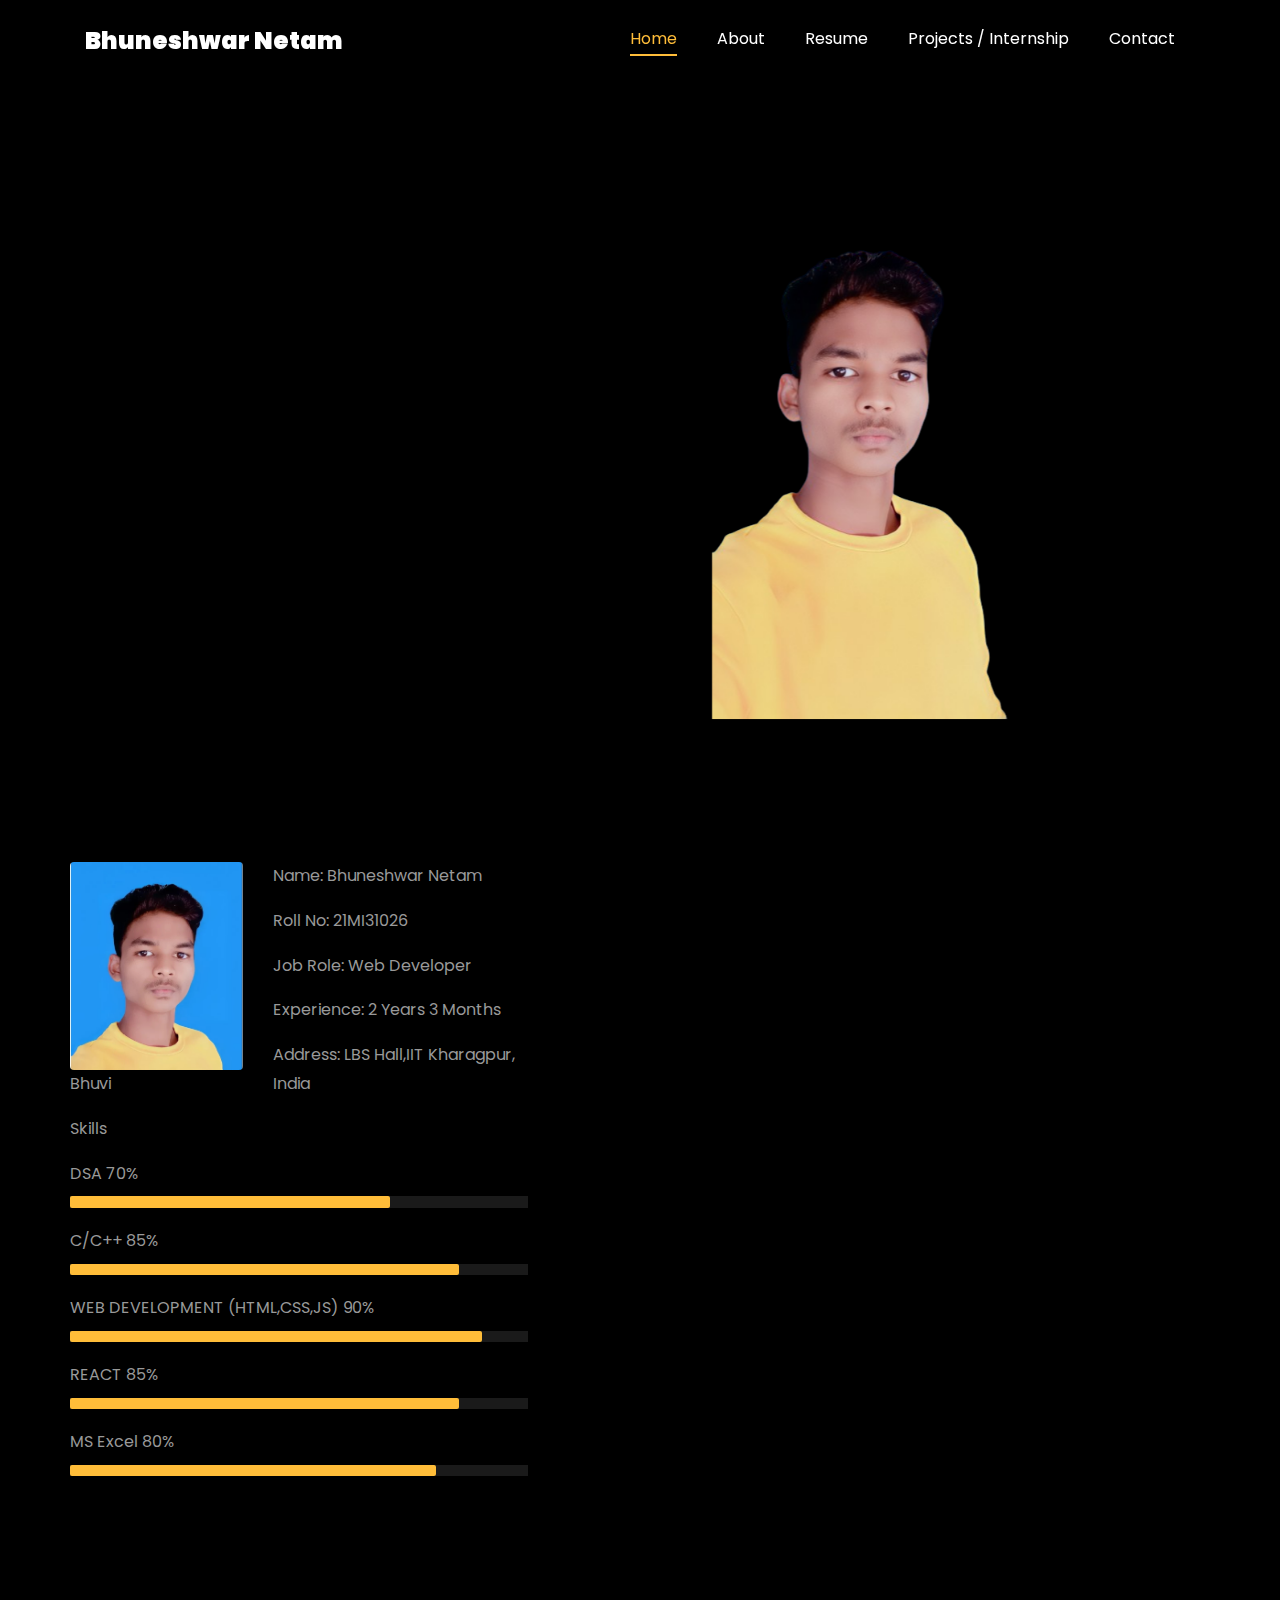
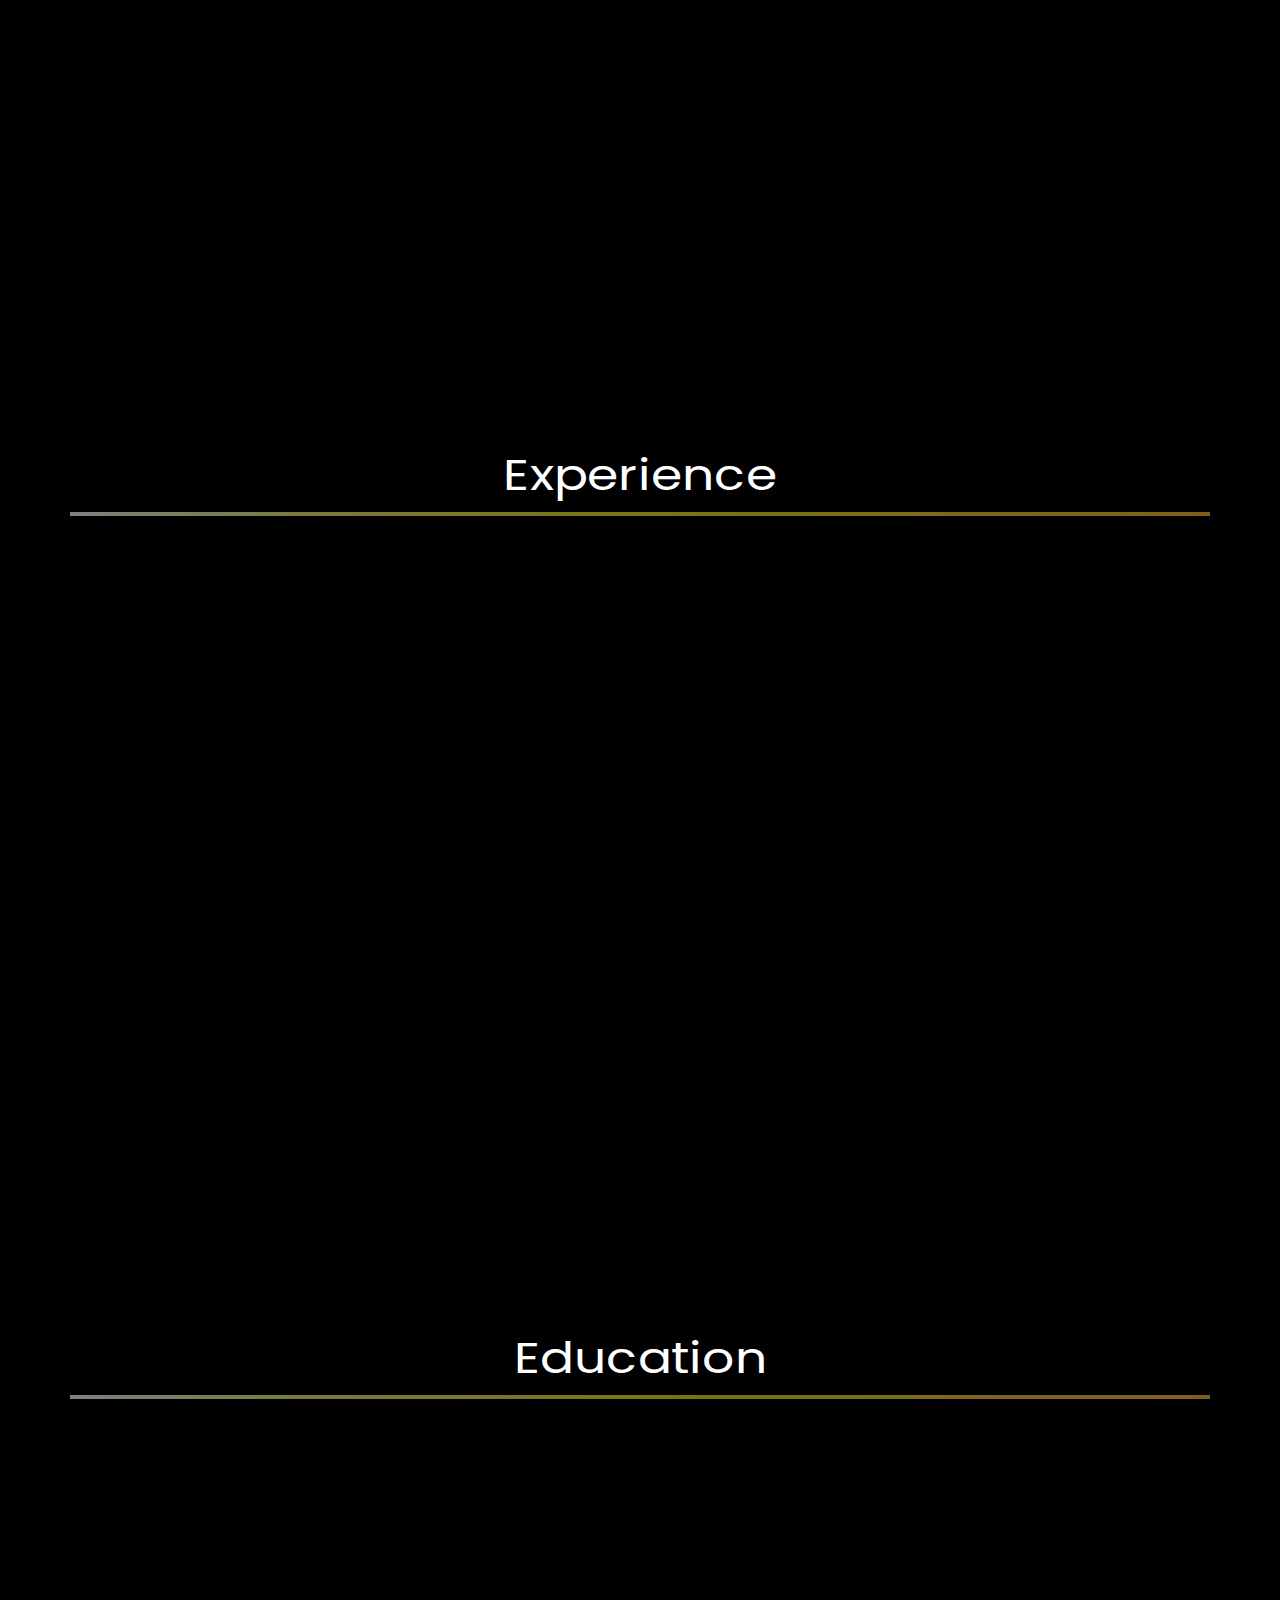
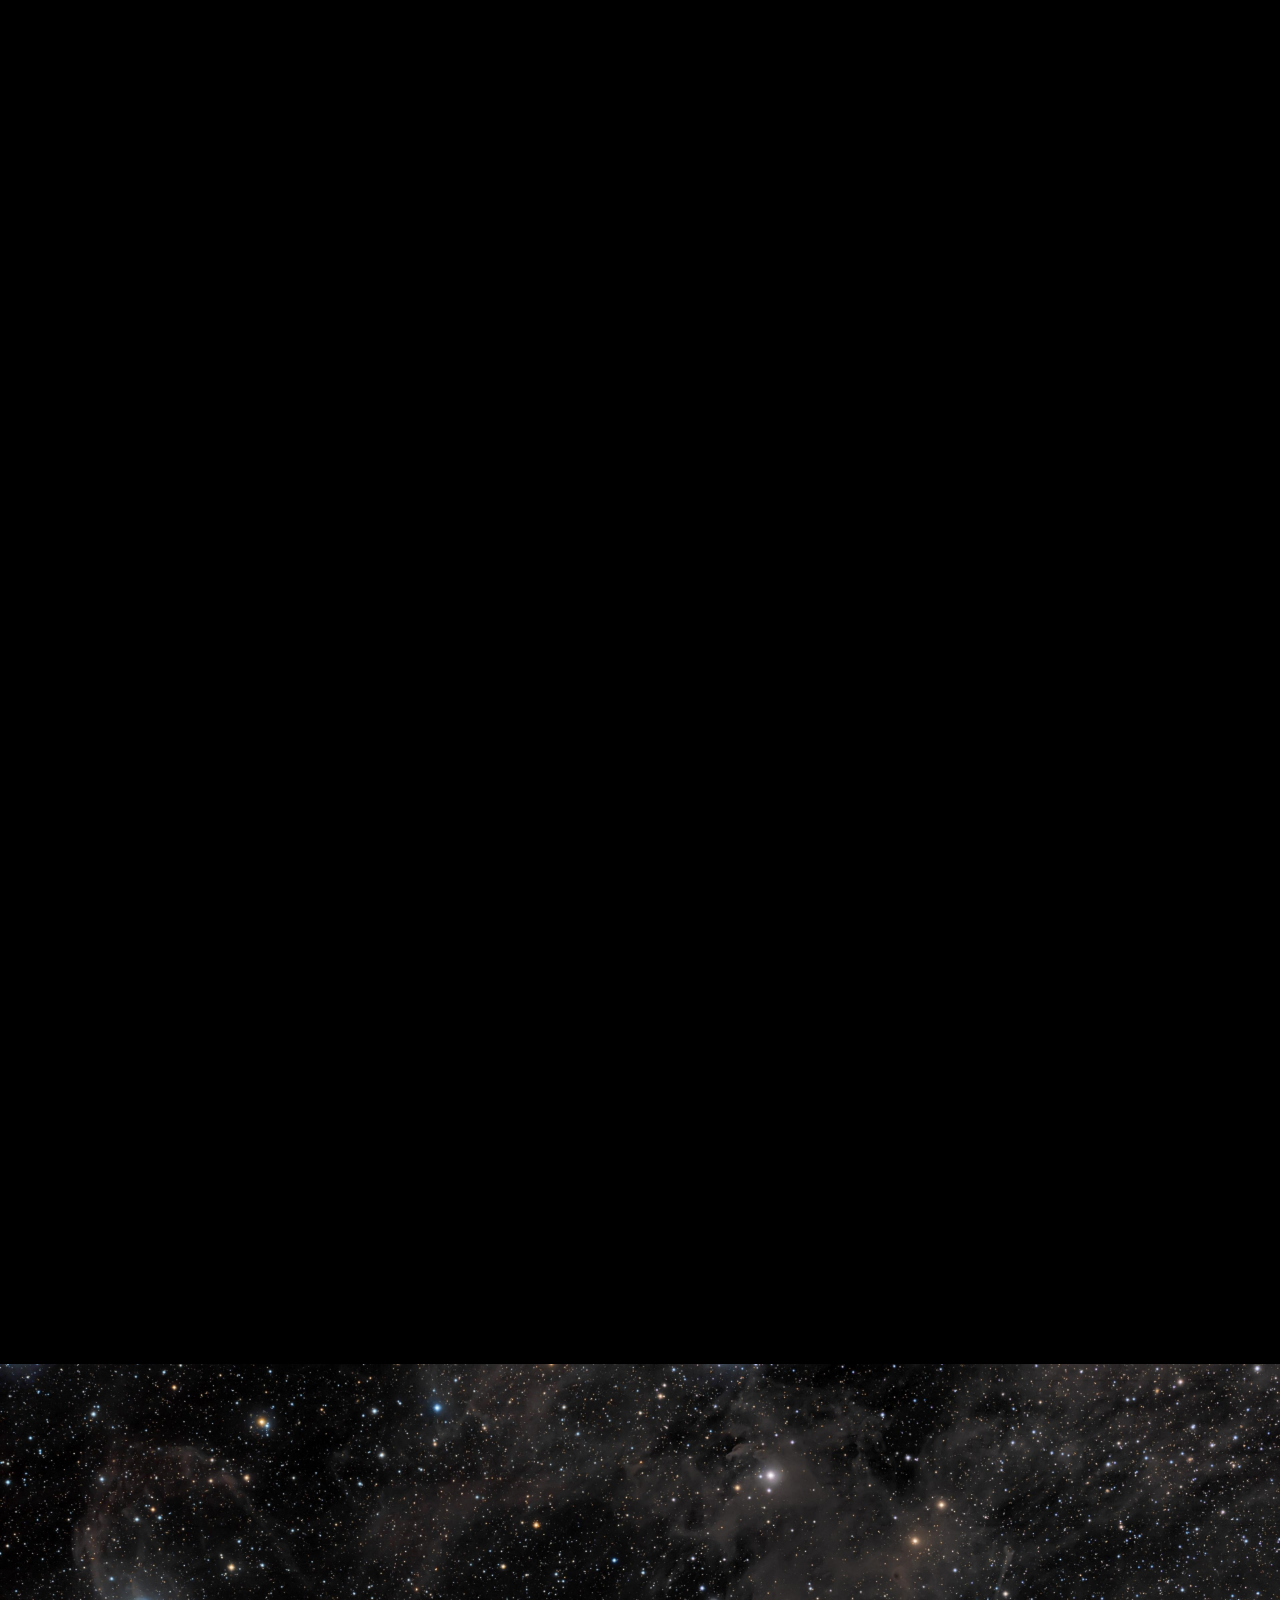
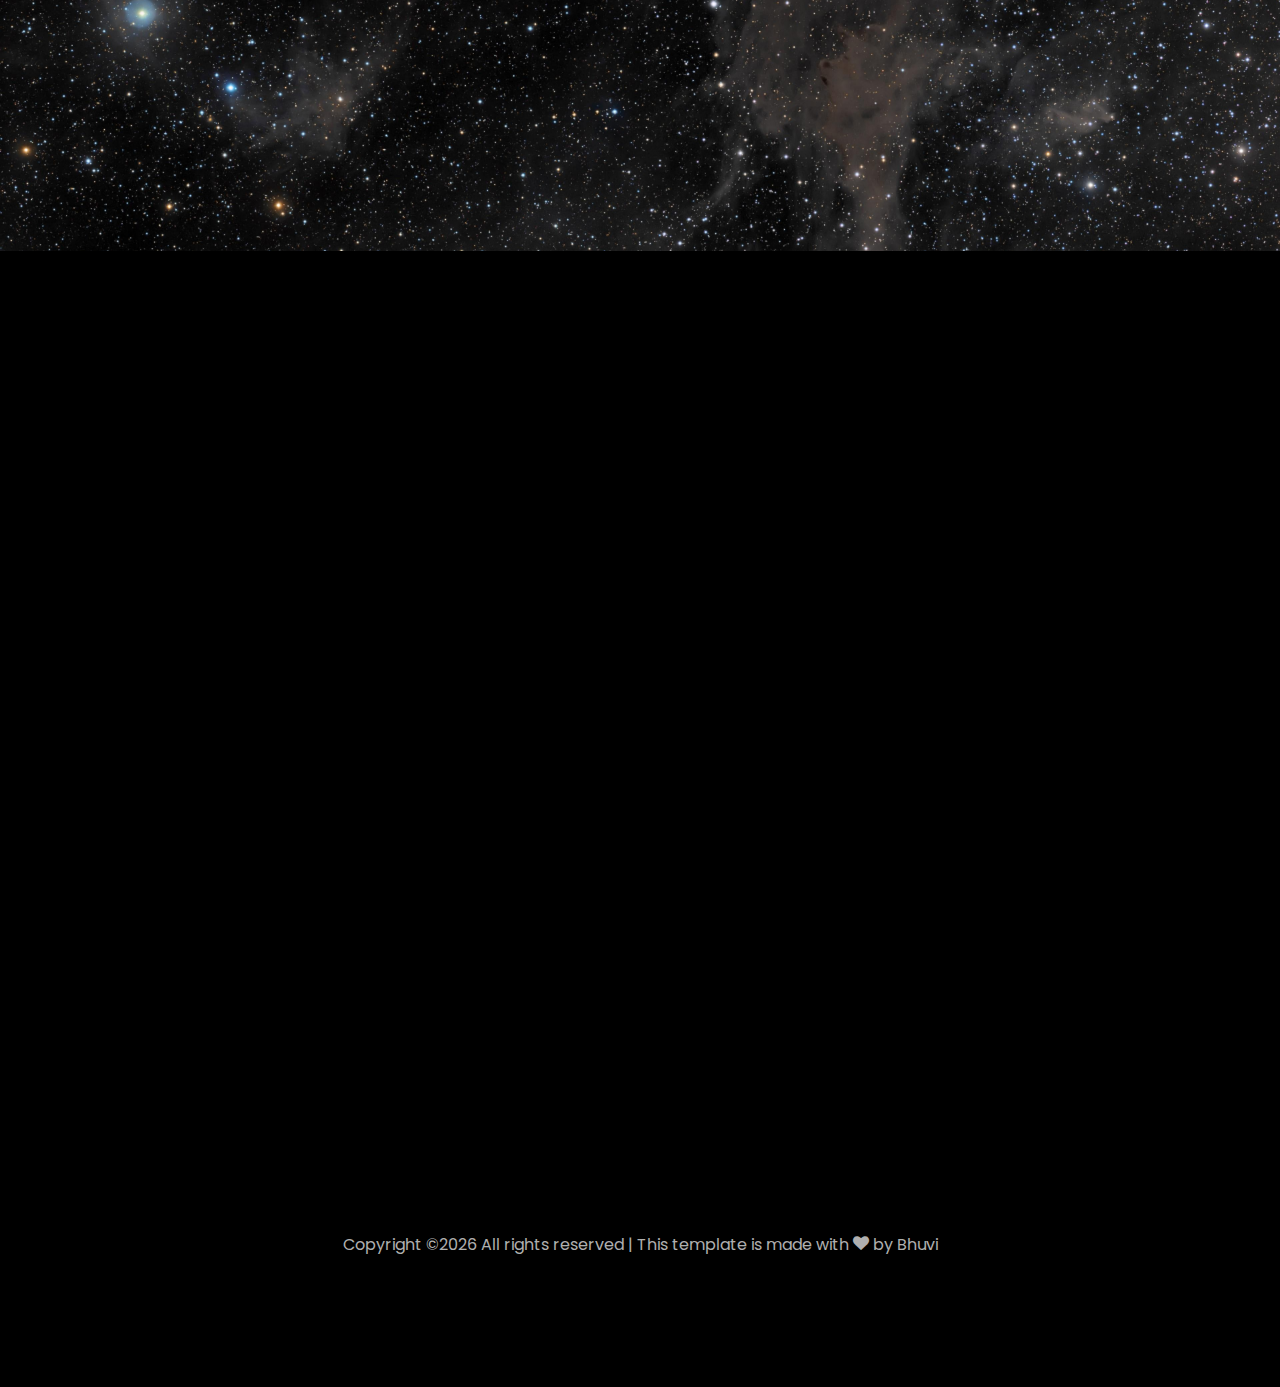
<file: index.html>
<!DOCTYPE html>
<html lang="en">
  <head>
    <title>Bhuneshwar Netam Portfolio</title>
    <meta charset="utf-8">
    <meta name="viewport" content="width=device-width, initial-scale=1, shrink-to-fit=no">
    
    <link href="https://fonts.googleapis.com/css?family=Poppins:100,200,300,400,500,600,700,800,900" rel="stylesheet">

    <link rel="stylesheet" href="css/open-iconic-bootstrap.min.css">
    <link rel="stylesheet" href="css/animate.css">
    
    <link rel="stylesheet" href="css/owl.carousel.min.css">
    <link rel="stylesheet" href="css/owl.theme.default.min.css">
    <link rel="stylesheet" href="css/magnific-popup.css">

    <link rel="stylesheet" href="css/aos.css">

    <link rel="stylesheet" href="css/ionicons.min.css">
    
    <link rel="stylesheet" href="css/flaticon.css">
    <link rel="stylesheet" href="css/icomoon.css">
    <link rel="stylesheet" href="css/style.css">



<style>

/*======================================
//--//-->   ABOUT
======================================*/

.about-mf .box-shadow-full {
  padding-top: 4rem;
  padding-bottom: 4rem;
}

.about-mf .about-img {
  margin-bottom: 2rem;
}

.about-mf .about-img img {
  margin-left: 10px;
}


.skill-mf .progress {
  /* background-color: #cde1f8; */
  margin: .5rem 0 1.2rem 0;
  border-radius: 0;
  height: .7rem;
}

.skill-mf .progress .progress-bar {
  height: .7rem;
  background-color: #ffbd39;
}


/* Animation styles */
#typing-animation {
  position: relative;
  font-size: 30px;
  font-weight: bold;
  color: rgb(255, 255, 255);
  overflow: hidden;
  white-space: nowrap;
  animation: typing 3s steps(20, end) infinite;
}

#typing-animation:before {
  content: "";
  /* position: absolute; */
  top: 0;
  left: 0;
  width: 0;
  height: 100%;
  background-color: #ccc;
  animation: typing-cursor 0.5s ease-in-out infinite;
}

@keyframes typing {
  from {
    width: 0;
  }
  to {
    width: 100%;
  }
}

@keyframes typing-cursor {
  from {
    width: 5px;
  }
  to {
    width: 0;
  }
}


/* project image zoom effect */

.zoom-effect {
  overflow: hidden;
  transition: transform 0.3s ease-out;
}

.zoom-effect:hover {
  transform: scale(1.1);
}


</style>


  </head>
  <body data-spy="scroll" data-target=".site-navbar-target" data-offset="300">
	  
	  
    <nav class="navbar navbar-expand-lg navbar-dark ftco_navbar ftco-navbar-light site-navbar-target" id="ftco-navbar">
	    <div class="container">
	      <a class="navbar-brand" href="index.html">Bhuneshwar Netam</a>
	      <button class="navbar-toggler js-fh5co-nav-toggle fh5co-nav-toggle" type="button" data-toggle="collapse" data-target="#ftco-nav" aria-controls="ftco-nav" aria-expanded="false" aria-label="Toggle navigation">
	        <span class="oi oi-menu"></span> Menu
	      </button>

	      <div class="collapse navbar-collapse" id="ftco-nav">
	        <ul class="navbar-nav nav ml-auto">
	          <li class="nav-item"><a href="#home-section" class="nav-link"><span>Home</span></a></li>
	          <li class="nav-item"><a href="aboutme.html" class="nav-link"><span>About</span></a></li>
	          <li class="nav-item"><a href="resume.html" class="nav-link"><span>Resume</span></a></li>
	          <li class="nav-item"><a href="project.html" class="nav-link"><span>Projects / Internship</span></a></li>
	          <li class="nav-item"><a href="contact.html" class="nav-link"><span>Contact</span></a></li>
	        </ul>
	      </div>
	    </div>
	  </nav>
	  <section id="home-section" class="hero">
		  <div class="home-slider  owl-carousel">
	       <div class="slider-item ">
	      	<div class="overlay"></div>
	         <div class="container">
	          <div class="row d-md-flex no-gutters slider-text align-items-end justify-content-end" data-scrollax-parent="true">
	          	<div class="one-third js-fullheight order-md-last img" style="background-image:url(images/bhuvibg1.png);  background-size: 45% " >
	          	 <div class="overlay"></div>
	          	</div>
		          <div class="one-forth d-flex  align-items-center ftco-animate" data-scrollax=" properties: { translateY: '70%' }">
		          	<div class="text">
		          		<span class="subheading">Wellcome to My Portfolio</span>
			            <h1 class="mb-4 mt-3">I'm <span>Bhuneshwar Netam</span></h1>

						<!-- Element to contain animated typing -->
						<span id="typing-animation"></span>

						<script>

						// Initialize the typing animation
						const typingAnimationElement = document.getElementById('typing-animation');

						// Create an array of typing text
						const typingTexts = [
						'IITian  ',
						'Web Developer  ',
						'Software developer   ',
						'Mining Engineer   '
						];

						// Create a function to display the typing animation for a given text
						function playTypingAnimation(text) {
						// Loop through each character and add it to the element
						for (let i = 0; i < text.length; i++) {
							setTimeout(() => {
							typingAnimationElement.textContent += text[i];
							}, i * 200); // Increase the delay to slow down the typing animation
						}

						// Once the animation is complete, reset the text and start over
						setTimeout(() => {
							typingAnimationElement.textContent = '';
							playTypingAnimation(typingTexts[(typingTexts.indexOf(text) + 1) % typingTexts.length]);
						}, text.length * 200);
						}

						// Start the typing animation loop
						playTypingAnimation(typingTexts[0]);

						</script>

						<br>
						<br>
			            <h2> 4th Year UG </h2>
						<!-- <h2 class="d-flex" style="margin-bottom: 0">With over 5 years of experience</h2> -->
						<!-- <br> -->
			            <p><a href="https://www.linkedin.com/in/bhuneshwar-netam-508985232?utm_source=share&utm_campaign=share_via&utm_content=profile&utm_medium=android_app" class="btn btn-primary py-3 px-4">LinkedIn</a> 
							<a href="https://github.com/bkumar0750/Project" class="btn btn-white btn-outline-white py-3 px-4">My works</a></p>
		            </div>
		          </div>
	        	</div>
	        </div>
	      </div>
		</div>
    </section>



    <section class="ftco-about img ftco-section ftco-no-pb" id="about-section">
    	<div class="container">
			<div class="row">
				<div class="row d-flex align-items-stretch">
				<!-- <div class="row d-flex"> -->
					<div class="col-md-6 col-lg-5 d-flex">
						<div class="img-about img d-flex align-items-stretch">
							<div class="overlay">
								<div class="row">
									<div class="col-sm-6 col-md-5">
									  <div class="bhuvi.png">
										<img src="images\bhuvi2.jpg" class="img-fluid rounded b-shadow-a" alt=""  c>Bhuvi
									  </div>
									</div>
									<!-- Details next to profile image -->
									<div class="col-sm-6 col-md-7">
									  <div class="about-info">
										<p><span class="title-s">Name: </span> <span>Bhuneshwar Netam</span></p>
										<p><span class="title-s">Roll No: </span> <span>21MI31026</span></p>
										<p><span class="title-s">Job Role: </span> <span>Web Developer</span></p>
										<p><span class="title-s">Experience: </span> <span>2 Years 3 Months</span></p>
										<p><span class="title-s">Address: </span> <span>LBS Hall,IIT Kharagpur, India</span></p>
									  </div>
									</div>
								  </div>

								<div class="skill-mf">
									<p class="title-s">Skills</p>
									<span>DSA</span> <span class="pull-right">70%</span>
									<div class="progress">
										<div class="progress-bar" role="progressbar" style="width: 70%;" aria-valuenow="70" aria-valuemin="0"
											aria-valuemax="100"></div>
									</div>
									
									<span>C/C++</span> <span class="pull-right">85%</span>
									<div class="progress">
										<div class="progress-bar" role="progressbar" style="width: 85%" aria-valuenow="85" aria-valuemin="0"
											aria-valuemax="100"></div>
									</div>
									
									<span>WEB DEVELOPMENT (HTML,CSS,JS)</span> <span class="pull-right">90%</span>
									<div class="progress">
										<div class="progress-bar" role="progressbar" style="width: 90%" aria-valuenow="90" aria-valuemin="0"
											aria-valuemax="100"></div>
									</div>
									
									<span>REACT</span> <span class="pull-right">85%</span>
									<div class="progress">
										<div class="progress-bar" role="progressbar" style="width: 85%" aria-valuenow="85" aria-valuemin="0"
											aria-valuemax="100"></div>
									</div>
									
									<span>MS Excel</span> <span class="pull-right">80%</span>
									<div class="progress">
										<div class="progress-bar" role="progressbar" style="width: 80%" aria-valuenow="80" aria-valuemin="0"
											aria-valuemax="100"></div>
									</div>
								</div>
							</div>
						</div>
					</div>
					
					<div class="col-md-6 col-lg-7 pl-lg-5 pb-5">
						<div class="row justify-content-start pb-3">
							<div class="col-md-12 heading-section ftco-animate">
								
								<h1 class="big">About</h1>
								<h2 class="mb-4">About Me</h2>
								
								<p>I'm a 4th Year Undergraduate Student of the Department of Mining Engineering.
									I'm a Boarder of Lal Bahadur Shashtri Hall of Resident.
									I'm from Raipur Chhattishgarh.
								</p>
								<ul class="about-info mt-4 px-md-0 px-2">
									<li class="d-flex"><span>Profile:</span> <span>Software Developer &amp; Web Developer</span></li>
									<li class="d-flex"><span>Domain:</span> <span>Software </span></li>
									<li class="d-flex"><span>Education:</span> <span>Dual Degree in Mining Engineering (B.tech and M.tech)</span></li>
									<li class="d-flex"><span>Language:</span> <span>English, Hindi</span></li>
									<li class="d-flex"><span>Software Tools:</span> <span> Github, MS Office, FreeCAD, Google Analytics, Google Colab, Docker, Matlab, Tinkercad, Ultimaker Cura,
										VScode, Code Block.</span></li>
									<li class="d-flex"><span>Other Skills:</span> <span>Cloud, PySpark, Excel, Git, JIRA, Google Analytics &amp; SEO</span></li>
									<li class="d-flex"><span>Interest:</span> <span>Traveling, Travel Photography, Teaching</span></li>
									
								</ul>
							</div>
						</div>


						<div class="counter-wrap ftco-animate d-flex mt-md-3">
							<div class="text">
								<p class="mb-4">
									<span class="number" data-number="30">0</span> <span>+</span>
									<span>&nbsp; Projects completed</span>
								</p>
								<p><a href="https://www.linkedin.com/in/bhuneshwar-netam-508985232?utm_source=share&utm_campaign=share_via&utm_content=profile&utm_medium=android_app" class="btn btn-primary py-3 px-3">LinkedIn</a></p>
							</div>
						</div>
					</div>
				</div>
			</div>
		</div>
    </section>



	
    <section class="ftco-section ftco-no-pb" id="resume-section">
    	<div class="container">
    		<div class="row justify-content-center pb-5">
          <div class="col-md-10 heading-section text-center ftco-animate">
          	<h1 class="big big-2">Resume</h1>
            <h2 class="mb-4">Resume</h2>
            <p>•Developed a responsive and visually appealing portfolio website using HTML, CSS, and JavaScript to showcase
				professional skills.
				• Implemented JavaScript functionality to enhance user experience, including smooth scrolling and
				dynamic content.
				• Utilized modern web development techniques to ensure cross-browser compatibility and
				optimized performance for seamless browsing. 
				•Highlighted skills, education, work experience, and achievements through dedicated sections and introduced social media links to facilitate easy communication and networking.</p>
          </div>
        </div>

		<div class="row">
			<h1 class="big-4">Experience</h1>
			<div class="underline"></div>
		</div>
		<br>
		
		<div class="row">
				<div class="col-md-6">
					<div class="resume-wrap ftco-animate">
						<span class="date">Position of Responsibility</span>
						<h2>Core Team Member | Technology Mining Engineering Society | IIT Kharagpur </h2>
						
					
							<ul>
								<li>Managed the GREATSTEP'23, the largest fest of the departmental society of mining engineering, IIT Kharagpur.
									the fest saw the participation of 800+ students both online and offline with 12+ events</li>
								<li>Organised fresher's Welcome Ceremony, Teachers' day Celebration, Farewell events. </li>
								
							</ul>

							<h2>Associate Member | Branding and Relations Cell | IIT Kharagpur </h2>
						
					
							<ul>
								<li>Conceptualized the fourth edition of the IIT Kharagpur Young Innovators' Program and saw a participation of 1000+
									students across the globe. </li>
								<li>Established and maintained strong relationships with Sponsors and partners, resulting in increased sponsorship
									 contributions to 10lakhs. </li>
								
							</ul>
						
					</div>

				</div>

				<div class="col-md-6">
					<div class="resume-wrap ftco-animate">
						<span class="date"> EXTRA CURRICULAR ACTIVITIES</span>
						<h2></h2>
						
						<p class="mt-4">NCC 3 Bengal Tech Air Squad
							<ul>
								<li>Served as a volunteer for 2 years in the National Cadet Corps, Air Wing, IIT Kharagpur.</li>
								<li>•Volunteered to teach children, construct roads and potholes, conduct surveys, and help villagers of Kharagpur</li>
								
							</ul>
						</p>
						<p class="mt-4">llumination Team
							<ul>
								<li>Member of Rangoli Design team of LBSHall of Residence and attained 3rd position among 20+ halls at IIT Kharagpur</li>
								<li>Coordinated a team to craft a 10000+ lamp structure at Illumination in LBS, IIT Kharagpur</li>
								
							</ul>
						</p>
					</div>

				</div>
			</div>

		<br>
		<br>

		<div class="row">
			<h1 class="big-4">Education</h1>
			<div class="underline"></div>
		</div>
		<br>
		
			<div class="row">
    			<div class="col-md-6">
    				<div class="resume-wrap ftco-animate">
    					<span class="date">2021-2026</span>
    					<h2>Dual Degree ( B.tech + M.tech) Mining Engineering</h2>
    					<span class="position">Indian Institute of Technology,Kharagpur</span>
    					<p class="mt-4">Grade: First class distinction.</p>
    				</div>
    			</div>

    			<div class="col-md-6">
    				<div class="resume-wrap ftco-animate">
    					<span class="date">2020-2021</span>
    					<h2>Higher Secondary School</h2>
    					<span class="position">Boy Residential School, Raipur</span>
    					<p class="mt-4">Grade: First class distinction.</p>
    				</div>
				</div>
    		</div>

    		<div class="row justify-content-center mt-5">
    			<div class="col-md-6 text-center ftco-animate">
    				<p><a href="#" class="btn btn-primary py-4 px-5">Download CV</a></p>
    			</div>
    		</div>
    	</div>
    </section>

   

    <section class="ftco-section" id="project-section">
      <div class="container">
        <div class="row justify-content-center mb-5 pb-5">
          <div class="col-md-7 heading-section text-center ftco-animate">
            <h1 class="big big-2">Projects</h1>
            <h2 class="mb-4">Projects</h2>
            <p>I have provited My Projects link and Details.</p>
          </div>
        </div>
        <div class="row d-flex">
          <div class="col-md-4 d-flex ftco-animate">
          	<div class="blog-entry justify-content-end">
              <a href="https://github.com/bkumar0750/Project/blob/main/imGeo%20by%20Nightraid.pdf" class="block-20 zoom-effect" style="background-image: url('images/map_photos_geotag.jpg');">
              </a>
              <div class="text mt-3 float-right d-block">

                <h3 class="heading"><a href="https://github.com/bkumar0750/Project/blob/main/imGeo%20by%20Nightraid.pdf">I'm Geo App</a></h3>
                <p> •To create an application for visualizing geotagged images on a map, aiding in mine surveying and geological feature tracking. Designed and developed imGeo app using Python and libraries such as folium, tkinter, exif. Implemented features for fetching images, extracting GPS coordinates from EXIF data, and generating interactive maps.</p>
              </div>
            </div>
          </div>
          <div class="col-md-4 d-flex ftco-animate">
          	<div class="blog-entry justify-content-end">
              <a href="https://github.com/bkumar0750/Project/blob/main/Team%2016.pdf" class="block-20 zoom-effect" style="background-image: url('images/line\ follower.jpg');">
              </a>
              <div class="text mt-3 float-right d-block">

                <h3 class="heading"><a href="https://github.com/bkumar0750/Project/blob/main/Team%2016.pdf"> Line Follower-Using Arduino UNO</a></h3>
                <p>The line follower robot is an automated vehicle that follows a visual line embedded on the surface. This visual line is a path on which the line follower robot runs, it uses a black line on a white surface.</p>
              </div>
            </div>
          </div>
          <div class="col-md-4 d-flex ftco-animate">
          	<div class="blog-entry">
              <a href="https://github.com/bkumar0750/Project/blob/main/Haul%20Road%20Maintenance%20REPORT.pdf" class="block-20 zoom-effect" style="background-image: url('images/haulroad.jpg');">
              </a>
              <div class="text mt-3 float-right d-block">

                <h3 class="heading"><a href="https://github.com/bkumar0750/Project/blob/main/Haul%20Road%20Maintenance%20REPORT.pdf"> Haul Road Maintenance</a></h3>
                <p>Develop and implement a comprehensive haul road maintenance program to improve road conditions, reduce
					vehicle maintenance costs, and enhance productivity.</p>
              </div>
            </div>
          </div>
        </div>
	<br>
		
	  </div>
    </section>

	<section class="ftco-section ftco-no-pt ftco-no-pb ftco-counter img" id="section-counter">
      <div class="container">
		<div class="row d-md-flex align-items-center">
          <div class="col-md d-flex justify-content-center counter-wrap ftco-animate">
            <div class="block-18">
              <div class="text">
                <strong class="number" data-number="5">0</strong>
                <span>Achievements</span>
              </div>
            </div>
          </div>
          <div class="col-md d-flex justify-content-center counter-wrap ftco-animate">
            <div class="block-18">
              <div class="text">
                <strong class="number" data-number="5">0</strong>
                <span>Projects</span>
              </div>
            </div>
          </div>
          <div class="col-md d-flex justify-content-center counter-wrap ftco-animate">
            <div class="block-18">
              <div class="text">
                <strong class="number" data-number="100">0</strong>
                <span>Mentored Students</span>
              </div>
            </div>
          </div>
          <div class="col-md d-flex justify-content-center counter-wrap ftco-animate">
            <div class="block-18">
              <div class="text">
                <strong class="number" data-number="2">0</strong>
                <span>Internships</span>
              </div>
            </div>
          </div>
        </div>
      </div>
	
	  <div class="ftco-section ftco-hireme img margin-top" style="background-image: url(images/bg5.jpg)">
			<!-- <div class="container"> -->
				<div class="row justify-content-center">
					<div class="col-md-7 ftco-animate text-center">
						<h2>More projects on<span> Github  </span> </h2>
						<div class="heading"> <h4> I love to solve business problems &amp; Leadership  </h4>
						<br>
						<p><a href="https://github.com/bkumar0750/My-Self"><h3>GitHub</h3></a></p>
						</div>
					</div>
				</div>
			<!-- </div> -->
		</div>
	</section>



    <section class="ftco-section contact-section ftco-no-pb" id="contact-section">
      <div class="container">
      	<div class="row justify-content-center mb-5 pb-3">
          <div class="col-md-7 heading-section text-center ftco-animate">
            <h1 class="big big-2">Contact</h1>
            <h2 class="mb-4">Contact Me</h2>
            <p>Below are the details to reach out to me!</p>
          </div>
        </div>

        <div class="row d-flex contact-info mb-5">
          <div class="col-md-6 col-lg-3 d-flex ftco-animate">
          	<div class="align-self-stretch box p-4 text-center">
          		<div class="icon d-flex align-items-center justify-content-center">
          			<span class="icon-map-signs"></span>
          		</div>
          		<h3 class="mb-4">Address</h3>
	            <p>LBS Hall, IIT Karagpur, India</p>
	          </div>
          </div>
          <div class="col-md-6 col-lg-3 d-flex ftco-animate">
          	<div class="align-self-stretch box p-4 text-center">
          		<div class="icon d-flex align-items-center justify-content-center">
          			<span class="icon-phone2"></span>
          		</div>
          		<h3 class="mb-4">Contact Number</h3>
	            <p><a href="tel://0101010101">+91********67</a></p>
	          </div>
          </div>
          <div class="col-md-6 col-lg-3 d-flex ftco-animate">
          	<div class="align-self-stretch box p-4 text-center">
          		<div class="icon d-flex align-items-center justify-content-center">
          			<span class="icon-paper-plane"></span>
          		</div>
          		<h3 class="mb-4">Email Address</h3>
	            <p><a href="mailto:info@yoursite.com">imbhuvi91@gmail.com</a></p>
	          </div>
          </div>
          <div class="col-md-6 col-lg-3 d-flex ftco-animate">
          	<div class="align-self-stretch box p-4 text-center">
          		<div class="icon d-flex align-items-center justify-content-center">
          			<span class="icon-globe"></span>
          		</div>
          		<h3 class="mb-4">Download Resume</h3>
	            <p><a href="#">resumelink</a></p>
	          </div>
          </div>

		  <div class="container">
			<br>
			<br>
			<div class="row justify-content-center">
				<div class="col-md-7 ftco-animate text-center">
					<h2>Have a<span> Question?  </span> <a href="index.html" class="btn btn-primary py-3 px-5">Click Here</a> </h2>
				</div>
			</div>
				<br>
					<ul class="ftco-footer-social list-unstyled d-flex justify-content-center align-items-center mb-0">
					  <li class="ftco-animate normal-txt">Find me on  </li>
					  <li class="ftco-animate"><a href="https://www.linkedin.com/in/bhuneshwar-netam-508985232?utm_source=share&utm_campaign=share_via&utm_content=profile&utm_medium=android_app"><span class="icon-linkedin"></span></a></li>  
					  
					  <li class="ftco-animate"><a href="hhttps://m.facebook.com/bkumar0750/"><span class="icon-facebook"></span></a></li>
				      <li class="ftco-animate"><a href="https://www.instagram.com/im_bhuvi_91/"><span class="icon-instagram"></span></a></li>
					</ul>
				<br>
		   </div>
   </div>
 </section>


 
	
    <footer class="ftco-footer ftco-section">
		<div class="container">
		  <div class="row">
			<div class="col-md-12 text-center">
  
			  <p><!-- Link back to Colorlib can't be removed. Template is licensed under CC BY 3.0. -->
	Copyright &copy;<script>document.write(new Date().getFullYear());</script> All rights reserved | This template is made with <i class="icon-heart color-danger" aria-hidden="true"></i> by <a href="https://colorlib.com" target="_blank">Bhuvi</a>
	<!-- Link back to Colorlib can't be removed. Template is licensed under CC BY 3.0. --></p>
			</div>
		  </div>
		</div>
	  </footer>


  <!-- loader -->
  <div id="ftco-loader" class="show fullscreen"><svg class="circular" width="48px" height="48px"><circle class="path-bg" cx="24" cy="24" r="22" fill="none" stroke-width="4" stroke="#eeeeee"/><circle class="path" cx="24" cy="24" r="22" fill="none" stroke-width="4" stroke-miterlimit="10" stroke="#F96D00"/></svg></div>


  <script src="js/jquery.min.js"></script>
  <script src="js/jquery-migrate-3.0.1.min.js"></script>
  <script src="js/popper.min.js"></script>
  <script src="js/bootstrap.min.js"></script>
  <script src="js/jquery.easing.1.3.js"></script>
  <script src="js/jquery.waypoints.min.js"></script>
  <script src="js/jquery.stellar.min.js"></script>
  <script src="js/owl.carousel.min.js"></script>
  <script src="js/jquery.magnific-popup.min.js"></script>
  <script src="js/aos.js"></script>
  <script src="js/jquery.animateNumber.min.js"></script>
  <script src="js/scrollax.min.js"></script>
  
  <script src="js/main.js"></script>
    
  </body>
</html>
</file>
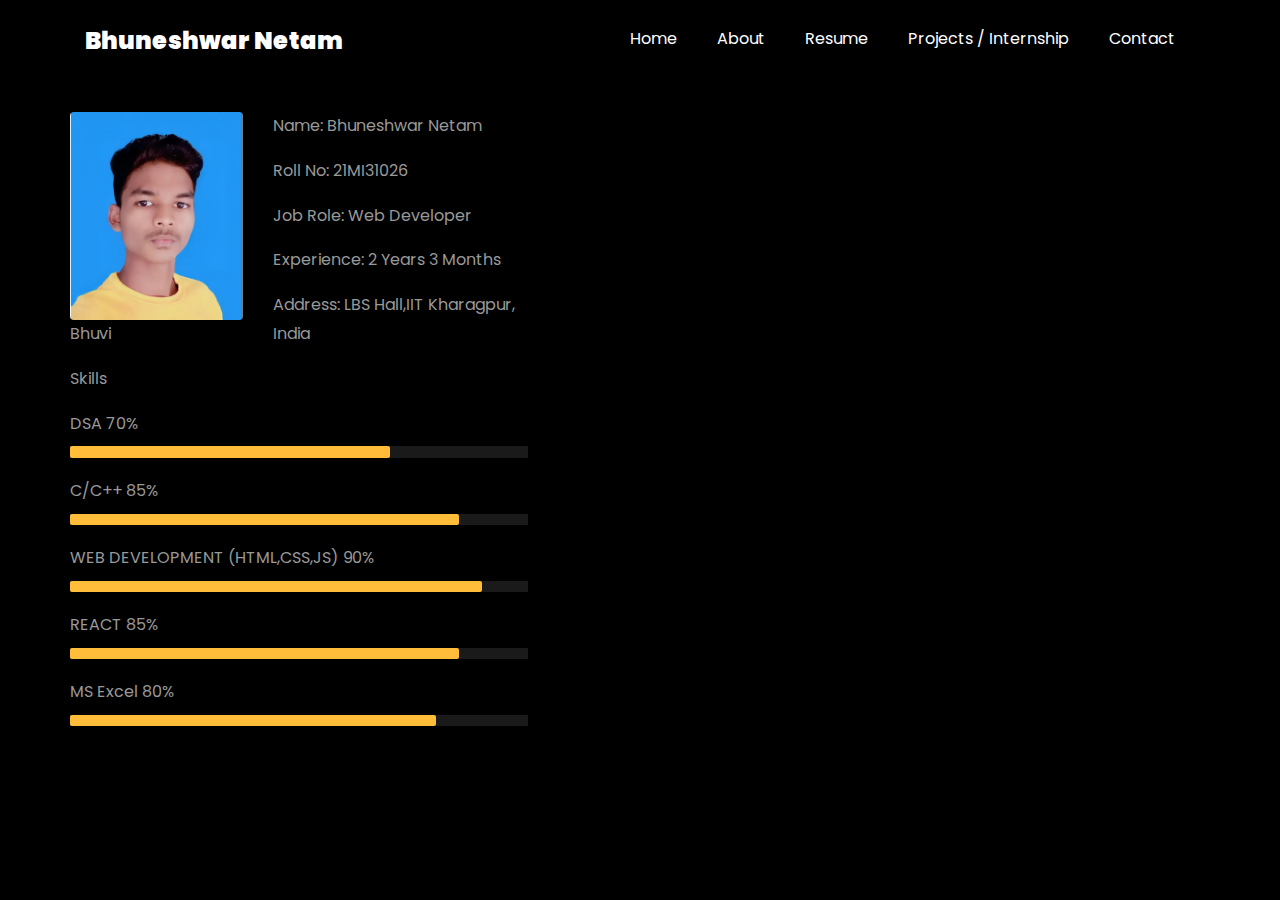
<file: aboutme.html>
<!DOCTYPE html>
<html lang="en">
<head>
    <meta charset="UTF-8">
    <meta name="viewport" content="width=device-width, initial-scale=1.0">
    <title>about me</title>

    <link href="https://fonts.googleapis.com/css?family=Poppins:100,200,300,400,500,600,700,800,900" rel="stylesheet">

    <link rel="stylesheet" href="css/open-iconic-bootstrap.min.css">
    <link rel="stylesheet" href="css/animate.css">
    
    <link rel="stylesheet" href="css/owl.carousel.min.css">
    <link rel="stylesheet" href="css/owl.theme.default.min.css">
    <link rel="stylesheet" href="css/magnific-popup.css">

    <link rel="stylesheet" href="css/aos.css">

    <link rel="stylesheet" href="css/ionicons.min.css">
    
    <link rel="stylesheet" href="css/flaticon.css">
    <link rel="stylesheet" href="css/icomoon.css">
    <link rel="stylesheet" href="css/style.css">



<style>

/*======================================
//--//-->   ABOUT
======================================*/

.about-mf .box-shadow-full {
  padding-top: 4rem;
  padding-bottom: 4rem;
}

.about-mf .about-img {
  margin-bottom: 2rem;
}

.about-mf .about-img img {
  margin-left: 10px;
}


.skill-mf .progress {
  /* background-color: #cde1f8; */
  margin: .5rem 0 1.2rem 0;
  border-radius: 0;
  height: .7rem;
}

.skill-mf .progress .progress-bar {
  height: .7rem;
  background-color: #ffbd39;
}


/* Animation styles */
#typing-animation {
  position: relative;
  font-size: 30px;
  font-weight: bold;
  color: rgb(255, 255, 255);
  overflow: hidden;
  white-space: nowrap;
  animation: typing 3s steps(20, end) infinite;
}

#typing-animation:before {
  content: "";
  /* position: absolute; */
  top: 0;
  left: 0;
  width: 0;
  height: 100%;
  background-color: #ccc;
  animation: typing-cursor 0.5s ease-in-out infinite;
}

@keyframes typing {
  from {
    width: 0;
  }
  to {
    width: 100%;
  }
}

@keyframes typing-cursor {
  from {
    width: 5px;
  }
  to {
    width: 0;
  }
}


/* project image zoom effect */

.zoom-effect {
  overflow: hidden;
  transition: transform 0.3s ease-out;
}

.zoom-effect:hover {
  transform: scale(1.1);
}


</style>
</head>
<body>
	<nav class="navbar navbar-expand-lg navbar-dark ftco_navbar ftco-navbar-light site-navbar-target" id="ftco-navbar">
	    <div class="container">
	      <a class="navbar-brand" href="index.html">Bhuneshwar Netam</a>
	      <button class="navbar-toggler js-fh5co-nav-toggle fh5co-nav-toggle" type="button" data-toggle="collapse" data-target="#ftco-nav" aria-controls="ftco-nav" aria-expanded="false" aria-label="Toggle navigation">
	        <span class="oi oi-menu"></span> Menu
	      </button>

	      <div class="collapse navbar-collapse" id="ftco-nav">
	        <ul class="navbar-nav nav ml-auto">
	          <li class="nav-item"><a href="index.html" class="nav-link"><span>Home</span></a></li>
	          <li class="nav-item"><a href="aboutme.html" class="nav-link"><span>About</span></a></li>
	          <li class="nav-item"><a href="resume.html" class="nav-link"><span>Resume</span></a></li>
	          <li class="nav-item"><a href="project.html" class="nav-link"><span>Projects / Internship</span></a></li>
	          <li class="nav-item"><a href="contact.html" class="nav-link"><span>Contact</span></a></li>
	        </ul>
	      </div>
	    </div>
	  </nav>
	  <section class="ftco-about img ftco-section ftco-no-pb" id="about-section">
    	<div class="container">
			<div class="row">
				<div class="row d-flex align-items-stretch">
				<!-- <div class="row d-flex"> -->
					<div class="col-md-6 col-lg-5 d-flex">
						<div class="img-about img d-flex align-items-stretch">
							<div class="overlay">
								<div class="row">
									<div class="col-sm-6 col-md-5">
									  <div class="bhuvi.png">
										<img src="images\bhuvi2.jpg" class="img-fluid rounded b-shadow-a" alt=""  c>Bhuvi
									  </div>
									</div>
									<!-- Details next to profile image -->
									<div class="col-sm-6 col-md-7">
									  <div class="about-info">
										<p><span class="title-s">Name: </span> <span>Bhuneshwar Netam</span></p>
										<p><span class="title-s">Roll No: </span> <span>21MI31026</span></p>
										<p><span class="title-s">Job Role: </span> <span>Web Developer</span></p>
										<p><span class="title-s">Experience: </span> <span>2 Years 3 Months</span></p>
										<p><span class="title-s">Address: </span> <span>LBS Hall,IIT Kharagpur, India</span></p>
									  </div>
									</div>
								  </div>

								<div class="skill-mf">
									<p class="title-s">Skills</p>
									<span>DSA</span> <span class="pull-right">70%</span>
									<div class="progress">
										<div class="progress-bar" role="progressbar" style="width: 70%;" aria-valuenow="70" aria-valuemin="0"
											aria-valuemax="100"></div>
									</div>
									
									<span>C/C++</span> <span class="pull-right">85%</span>
									<div class="progress">
										<div class="progress-bar" role="progressbar" style="width: 85%" aria-valuenow="85" aria-valuemin="0"
											aria-valuemax="100"></div>
									</div>
									
									<span>WEB DEVELOPMENT (HTML,CSS,JS)</span> <span class="pull-right">90%</span>
									<div class="progress">
										<div class="progress-bar" role="progressbar" style="width: 90%" aria-valuenow="90" aria-valuemin="0"
											aria-valuemax="100"></div>
									</div>
									
									<span>REACT</span> <span class="pull-right">85%</span>
									<div class="progress">
										<div class="progress-bar" role="progressbar" style="width: 85%" aria-valuenow="85" aria-valuemin="0"
											aria-valuemax="100"></div>
									</div>
									
									<span>MS Excel</span> <span class="pull-right">80%</span>
									<div class="progress">
										<div class="progress-bar" role="progressbar" style="width: 80%" aria-valuenow="80" aria-valuemin="0"
											aria-valuemax="100"></div>
									</div>
								</div>
							</div>
						</div>
					</div>
					
					<div class="col-md-6 col-lg-7 pl-lg-5 pb-5">
						<div class="row justify-content-start pb-3">
							<div class="col-md-12 heading-section ftco-animate">
								
								<h1 class="big">About</h1>
								<h2 class="mb-4">About Me</h2>
								
								<p>I'm a 4th Year Undergraduate Student of the Department of Mining Engineering.
									I'm a Boarder of Lal Bahadur Shashtri Hall of Resident.
									I'm from Raipur Chhattishgarh.
								</p>
								<ul class="about-info mt-4 px-md-0 px-2">
									<li class="d-flex"><span>Profile:</span> <span>Software Developer &amp; Web Developer</span></li>
									<li class="d-flex"><span>Domain:</span> <span>Software </span></li>
									<li class="d-flex"><span>Education:</span> <span>Dual Degree in Mining Engineering (B.tech and M.tech)</span></li>
									<li class="d-flex"><span>Language:</span> <span>English, Hindi</span></li>
									<li class="d-flex"><span>Software Tools:</span> <span> Github, MS Office, FreeCAD, Google Analytics, Google Colab, Docker, Matlab, Tinkercad, Ultimaker Cura,
										VScode, Code Block.</span></li>
									<li class="d-flex"><span>Other Skills:</span> <span>Cloud, PySpark, Excel, Git, JIRA, Google Analytics &amp; SEO</span></li>
									<li class="d-flex"><span>Interest:</span> <span>Traveling, Travel Photography, Teaching</span></li>
									
								</ul>
							</div>
						</div>


						<div class="counter-wrap ftco-animate d-flex mt-md-3">
							<div class="text">
								<p class="mb-4">
									<span class="number" data-number="30">0</span> <span>+</span>
									<span>&nbsp; Projects completed</span>
								</p>
								<p><a href="https://www.linkedin.com/in/bhuneshwar-netam-508985232?utm_source=share&utm_campaign=share_via&utm_content=profile&utm_medium=android_app" class="btn btn-primary py-3 px-3">LinkedIn</a></p>
							</div>
						</div>
					</div>
				</div>
			</div>
		</div>
    </section>
	<!-- loader -->
	<div id="ftco-loader" class="show fullscreen"><svg class="circular" width="48px" height="48px"><circle class="path-bg" cx="24" cy="24" r="22" fill="none" stroke-width="4" stroke="#eeeeee"/><circle class="path" cx="24" cy="24" r="22" fill="none" stroke-width="4" stroke-miterlimit="10" stroke="#F96D00"/></svg></div>


	<script src="js/jquery.min.js"></script>
	<script src="js/jquery-migrate-3.0.1.min.js"></script>
	<script src="js/popper.min.js"></script>
	<script src="js/bootstrap.min.js"></script>
	<script src="js/jquery.easing.1.3.js"></script>
	<script src="js/jquery.waypoints.min.js"></script>
	<script src="js/jquery.stellar.min.js"></script>
	<script src="js/owl.carousel.min.js"></script>
	<script src="js/jquery.magnific-popup.min.js"></script>
	<script src="js/aos.js"></script>
	<script src="js/jquery.animateNumber.min.js"></script>
	<script src="js/scrollax.min.js"></script>
	
	<script src="js/main.js"></script>
</body>
</html>
</file>
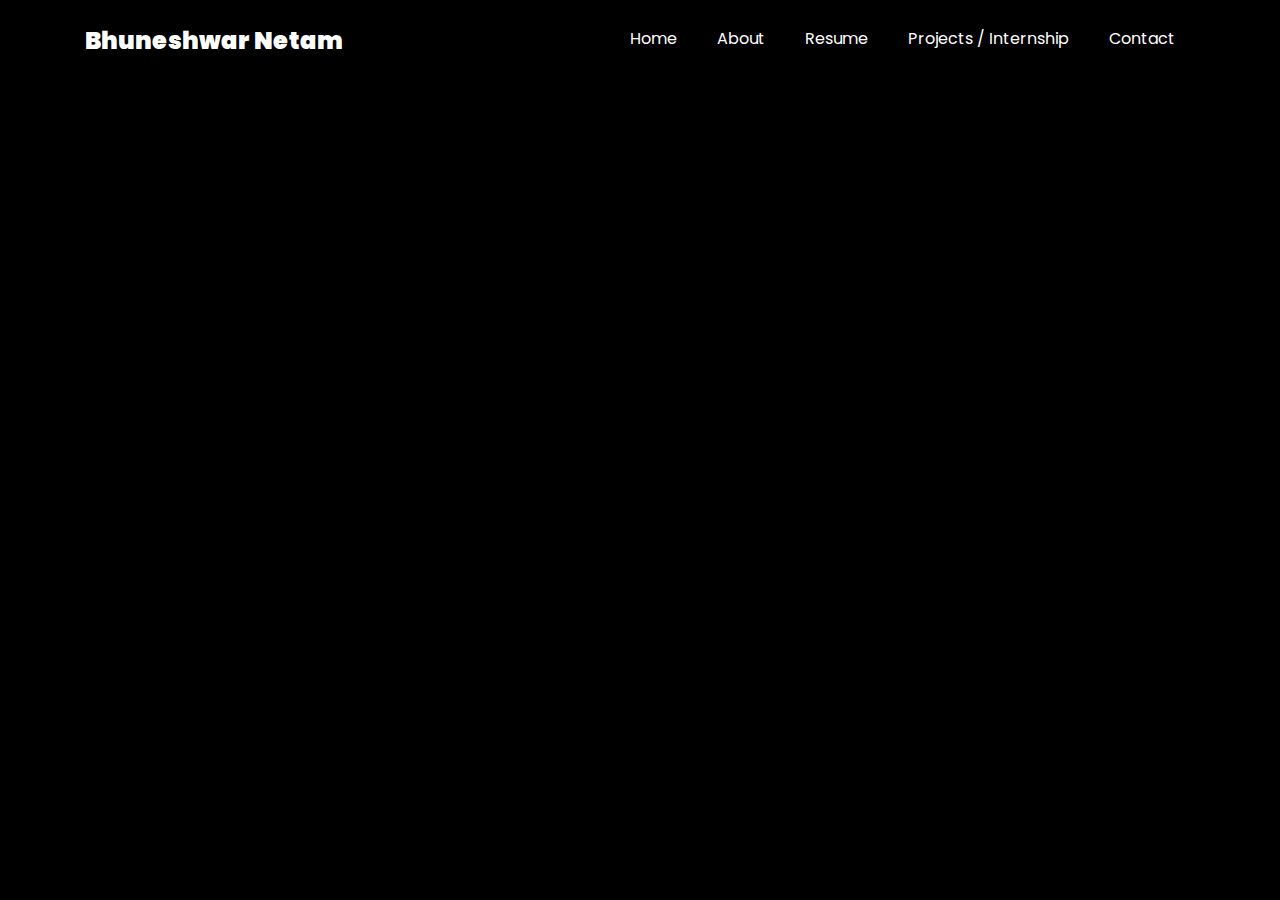
<file: contact.html>
<!DOCTYPE html>
<html lang="en">
<head>
    <meta charset="UTF-8">
    <meta name="viewport" content="width=device-width, initial-scale=1.0">
    <title>Contact</title>

    
    <link href="https://fonts.googleapis.com/css?family=Poppins:100,200,300,400,500,600,700,800,900" rel="stylesheet">

    <link rel="stylesheet" href="css/open-iconic-bootstrap.min.css">
    <link rel="stylesheet" href="css/animate.css">
    
    <link rel="stylesheet" href="css/owl.carousel.min.css">
    <link rel="stylesheet" href="css/owl.theme.default.min.css">
    <link rel="stylesheet" href="css/magnific-popup.css">

    <link rel="stylesheet" href="css/aos.css">

    <link rel="stylesheet" href="css/ionicons.min.css">
    
    <link rel="stylesheet" href="css/flaticon.css">
    <link rel="stylesheet" href="css/icomoon.css">
    <link rel="stylesheet" href="css/style.css">



<style>

/*======================================
//--//-->   ABOUT
======================================*/

.about-mf .box-shadow-full {
  padding-top: 4rem;
  padding-bottom: 4rem;
}

.about-mf .about-img {
  margin-bottom: 2rem;
}

.about-mf .about-img img {
  margin-left: 10px;
}


.skill-mf .progress {
  /* background-color: #cde1f8; */
  margin: .5rem 0 1.2rem 0;
  border-radius: 0;
  height: .7rem;
}

.skill-mf .progress .progress-bar {
  height: .7rem;
  background-color: #ffbd39;
}


/* Animation styles */
#typing-animation {
  position: relative;
  font-size: 30px;
  font-weight: bold;
  color: rgb(255, 255, 255);
  overflow: hidden;
  white-space: nowrap;
  animation: typing 3s steps(20, end) infinite;
}

#typing-animation:before {
  content: "";
  /* position: absolute; */
  top: 0;
  left: 0;
  width: 0;
  height: 100%;
  background-color: #ccc;
  animation: typing-cursor 0.5s ease-in-out infinite;
}

@keyframes typing {
  from {
    width: 0;
  }
  to {
    width: 100%;
  }
}

@keyframes typing-cursor {
  from {
    width: 5px;
  }
  to {
    width: 0;
  }
}


/* project image zoom effect */

.zoom-effect {
  overflow: hidden;
  transition: transform 0.3s ease-out;
}

.zoom-effect:hover {
  transform: scale(1.1);
}


</style>
</head>
<body>

  <nav class="navbar navbar-expand-lg navbar-dark ftco_navbar ftco-navbar-light site-navbar-target" id="ftco-navbar">
    <div class="container">
      <a class="navbar-brand" href="index.html">Bhuneshwar Netam</a>
      <button class="navbar-toggler js-fh5co-nav-toggle fh5co-nav-toggle" type="button" data-toggle="collapse" data-target="#ftco-nav" aria-controls="ftco-nav" aria-expanded="false" aria-label="Toggle navigation">
        <span class="oi oi-menu"></span> Menu
      </button>

      <div class="collapse navbar-collapse" id="ftco-nav">
        <ul class="navbar-nav nav ml-auto">
          <li class="nav-item"><a href="index.html" class="nav-link"><span>Home</span></a></li>
          <li class="nav-item"><a href="aboutme.html" class="nav-link"><span>About</span></a></li>
          <li class="nav-item"><a href="resume.html" class="nav-link"><span>Resume</span></a></li>
          <li class="nav-item"><a href="project.html" class="nav-link"><span>Projects / Internship</span></a></li>
          <li class="nav-item"><a href="contact.html" class="nav-link"><span>Contact</span></a></li>
        </ul>
      </div>
    </div>
  </nav>

    <section class="ftco-section contact-section ftco-no-pb" id="contact-section">
        <div class="container">
            <div class="row justify-content-center mb-5 pb-3">
            <div class="col-md-7 heading-section text-center ftco-animate">
              <h1 class="big big-2">Contact</h1>
              <h2 class="mb-4">Contact Me</h2>
              <p>Below are the details to reach out to me!</p>
            </div>
          </div>
  
          <div class="row d-flex contact-info mb-5">
            <div class="col-md-6 col-lg-3 d-flex ftco-animate">
                <div class="align-self-stretch box p-4 text-center">
                    <div class="icon d-flex align-items-center justify-content-center">
                        <span class="icon-map-signs"></span>
                    </div>
                    <h3 class="mb-4">Address</h3>
                  <p>LBS Hall, IIT Karagpur, India</p>
                </div>
            </div>
            <div class="col-md-6 col-lg-3 d-flex ftco-animate">
                <div class="align-self-stretch box p-4 text-center">
                    <div class="icon d-flex align-items-center justify-content-center">
                        <span class="icon-phone2"></span>
                    </div>
                    <h3 class="mb-4">Contact Number</h3>
                  <p><a href="tel://0101010101">+91********67</a></p>
                </div>
            </div>
            <div class="col-md-6 col-lg-3 d-flex ftco-animate">
                <div class="align-self-stretch box p-4 text-center">
                    <div class="icon d-flex align-items-center justify-content-center">
                        <span class="icon-paper-plane"></span>
                    </div>
                    <h3 class="mb-4">Email Address</h3>
                  <p><a href="mailto:info@yoursite.com">imbhuvi91@gmail.com</a></p>
                </div>
            </div>
            <div class="col-md-6 col-lg-3 d-flex ftco-animate">
                <div class="align-self-stretch box p-4 text-center">
                    <div class="icon d-flex align-items-center justify-content-center">
                        <span class="icon-globe"></span>
                    </div>
                    <h3 class="mb-4">Download Resume</h3>
                  <p><a href="#">resumelink</a></p>
                </div>
            </div>
  
            <div class="container">
              <br>
              <br>
              <div class="row justify-content-center">
                  <div class="col-md-7 ftco-animate text-center">
                      <h2>Have a<span> Question?  </span> <a href="index.html" class="btn btn-primary py-3 px-5">Click Here</a> </h2>
                  </div>
              </div>
                  <br>
                      <ul class="ftco-footer-social list-unstyled d-flex justify-content-center align-items-center mb-0">
                        <li class="ftco-animate normal-txt">Find me on  </li>
                        <li class="ftco-animate"><a href="https://www.linkedin.com/in/bhuneshwar-netam-508985232?utm_source=share&utm_campaign=share_via&utm_content=profile&utm_medium=android_app"><span class="icon-linkedin"></span></a></li>  
                        
                        <li class="ftco-animate"><a href="hhttps://m.facebook.com/bkumar0750/"><span class="icon-facebook"></span></a></li>
                        <li class="ftco-animate"><a href="https://www.instagram.com/im_bhuvi_91/"><span class="icon-instagram"></span></a></li>
                      </ul>
                  <br>
             </div>
     </div>
   </section>

   <!-- loader -->
  <div id="ftco-loader" class="show fullscreen"><svg class="circular" width="48px" height="48px"><circle class="path-bg" cx="24" cy="24" r="22" fill="none" stroke-width="4" stroke="#eeeeee"/><circle class="path" cx="24" cy="24" r="22" fill="none" stroke-width="4" stroke-miterlimit="10" stroke="#F96D00"/></svg></div>


  <script src="js/jquery.min.js"></script>
  <script src="js/jquery-migrate-3.0.1.min.js"></script>
  <script src="js/popper.min.js"></script>
  <script src="js/bootstrap.min.js"></script>
  <script src="js/jquery.easing.1.3.js"></script>
  <script src="js/jquery.waypoints.min.js"></script>
  <script src="js/jquery.stellar.min.js"></script>
  <script src="js/owl.carousel.min.js"></script>
  <script src="js/jquery.magnific-popup.min.js"></script>
  <script src="js/aos.js"></script>
  <script src="js/jquery.animateNumber.min.js"></script>
  <script src="js/scrollax.min.js"></script>
  
  <script src="js/main.js"></script>
</body>
</html>
</file>
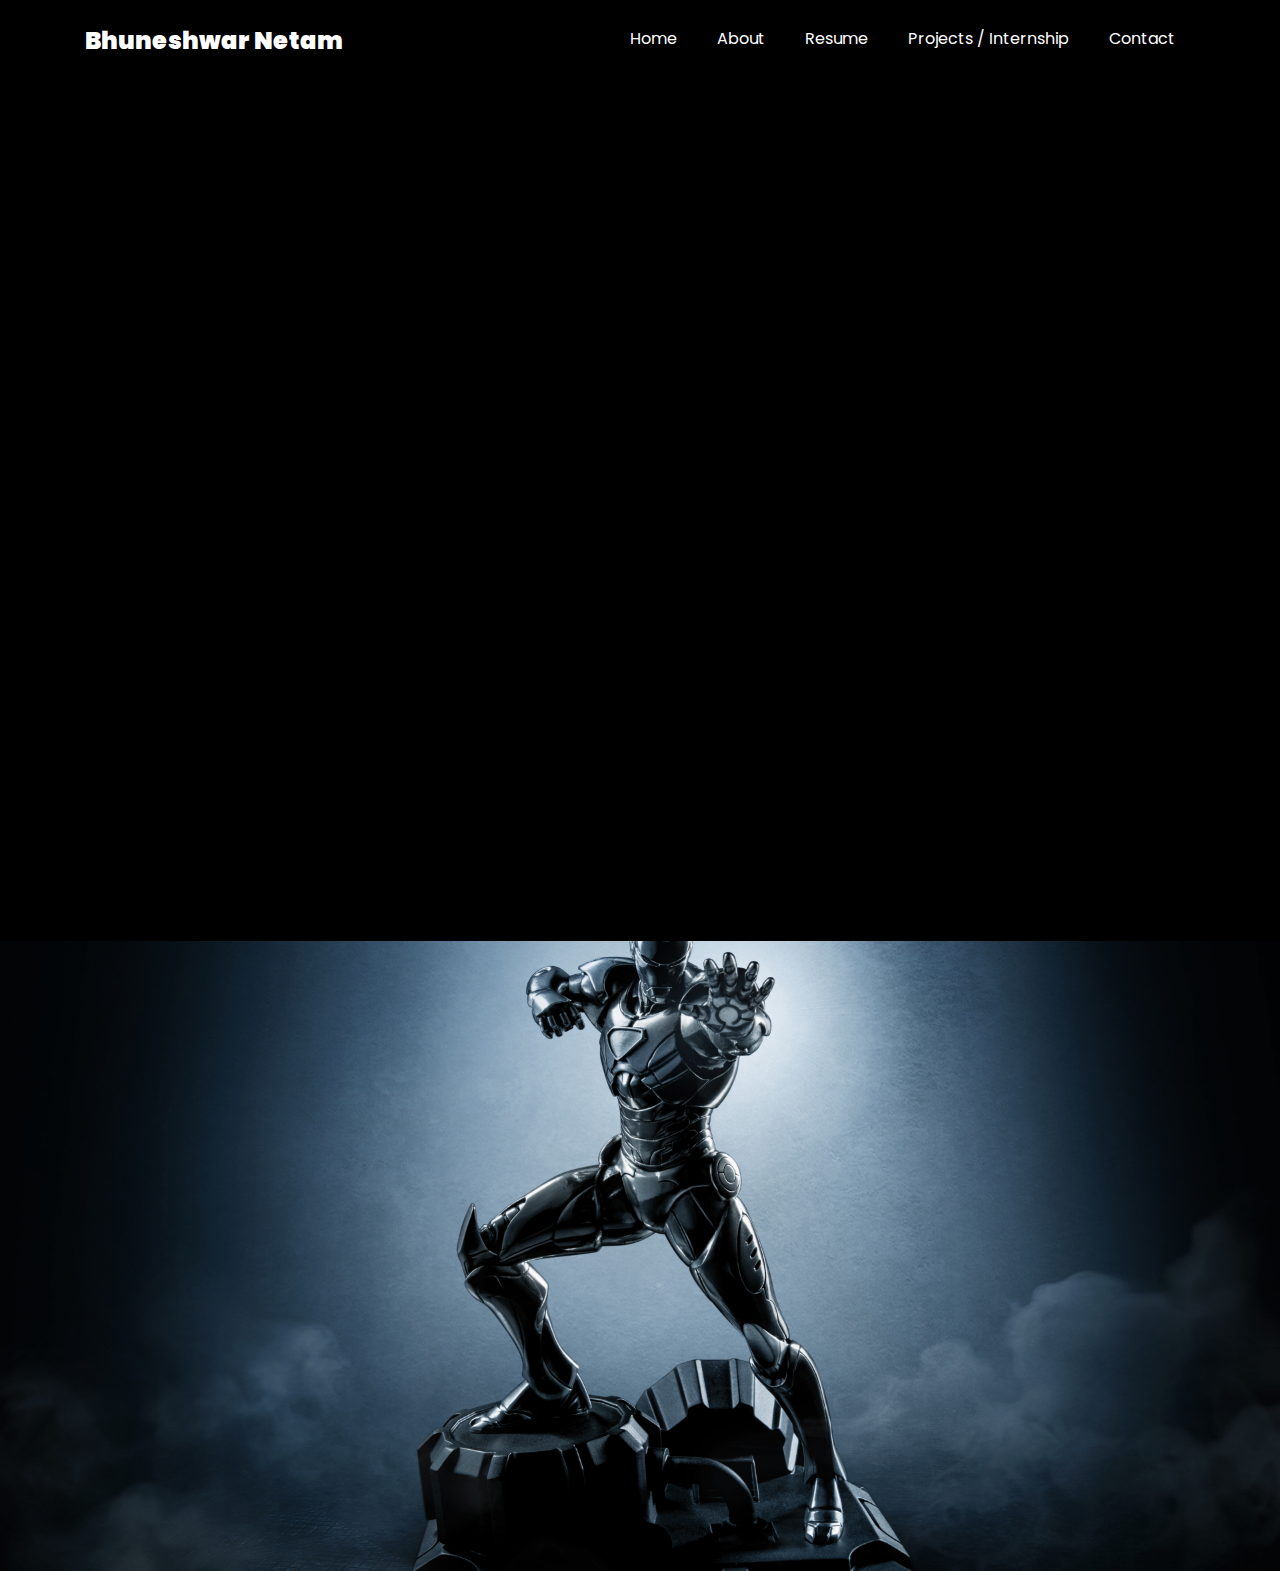
<file: project.html>
<!DOCTYPE html>
<html lang="en">
<head>
    <meta charset="UTF-8">
    <meta name="viewport" content="width=device-width, initial-scale=1.0">
    <title>Projects</title>

    
    <link href="https://fonts.googleapis.com/css?family=Poppins:100,200,300,400,500,600,700,800,900" rel="stylesheet">

    <link rel="stylesheet" href="css/open-iconic-bootstrap.min.css">
    <link rel="stylesheet" href="css/animate.css">
    
    <link rel="stylesheet" href="css/owl.carousel.min.css">
    <link rel="stylesheet" href="css/owl.theme.default.min.css">
    <link rel="stylesheet" href="css/magnific-popup.css">

    <link rel="stylesheet" href="css/aos.css">

    <link rel="stylesheet" href="css/ionicons.min.css">
    
    <link rel="stylesheet" href="css/flaticon.css">
    <link rel="stylesheet" href="css/icomoon.css">
    <link rel="stylesheet" href="css/style.css">



<style>

/*======================================
//--//-->   ABOUT
======================================*/

.about-mf .box-shadow-full {
  padding-top: 4rem;
  padding-bottom: 4rem;
}

.about-mf .about-img {
  margin-bottom: 2rem;
}

.about-mf .about-img img {
  margin-left: 10px;
}


.skill-mf .progress {
  /* background-color: #cde1f8; */
  margin: .5rem 0 1.2rem 0;
  border-radius: 0;
  height: .7rem;
}

.skill-mf .progress .progress-bar {
  height: .7rem;
  background-color: #ffbd39;
}


/* Animation styles */
#typing-animation {
  position: relative;
  font-size: 30px;
  font-weight: bold;
  color: rgb(255, 255, 255);
  overflow: hidden;
  white-space: nowrap;
  animation: typing 3s steps(20, end) infinite;
}

#typing-animation:before {
  content: "";
  /* position: absolute; */
  top: 0;
  left: 0;
  width: 0;
  height: 100%;
  background-color: #ccc;
  animation: typing-cursor 0.5s ease-in-out infinite;
}

@keyframes typing {
  from {
    width: 0;
  }
  to {
    width: 100%;
  }
}

@keyframes typing-cursor {
  from {
    width: 5px;
  }
  to {
    width: 0;
  }
}


/* project image zoom effect */

.zoom-effect {
  overflow: hidden;
  transition: transform 0.3s ease-out;
}

.zoom-effect:hover {
  transform: scale(1.1);
}


</style>
</head>
<body>
  <nav class="navbar navbar-expand-lg navbar-dark ftco_navbar ftco-navbar-light site-navbar-target" id="ftco-navbar">
    <div class="container">
      <a class="navbar-brand" href="index.html">Bhuneshwar Netam</a>
      <button class="navbar-toggler js-fh5co-nav-toggle fh5co-nav-toggle" type="button" data-toggle="collapse" data-target="#ftco-nav" aria-controls="ftco-nav" aria-expanded="false" aria-label="Toggle navigation">
        <span class="oi oi-menu"></span> Menu
      </button>

      <div class="collapse navbar-collapse" id="ftco-nav">
        <ul class="navbar-nav nav ml-auto">
          <li class="nav-item"><a href="index.html" class="nav-link"><span>Home</span></a></li>
          <li class="nav-item"><a href="aboutme.html" class="nav-link"><span>About</span></a></li>
          <li class="nav-item"><a href="resume.html" class="nav-link"><span>Resume</span></a></li>
          <li class="nav-item"><a href="project.html" class="nav-link"><span>Projects / Internship</span></a></li>
          <li class="nav-item"><a href="contact.html" class="nav-link"><span>Contact</span></a></li>
        </ul>
      </div>
    </div>
  </nav>
    <section class="ftco-section" id="project-section">
        <div class="container">
          <div class="row justify-content-center mb-5 pb-5">
            <div class="col-md-7 heading-section text-center ftco-animate">
              <h1 class="big big-2">Projects</h1>
              <h2 class="mb-4">Projects</h2>
              <p>I have provited My Projects link and Details.</p>
            </div>
          </div>
          <div class="row d-flex">
            <div class="col-md-4 d-flex ftco-animate">
                <div class="blog-entry justify-content-end">
                <a href="https://github.com/bkumar0750/Project/blob/main/imGeo%20by%20Nightraid.pdf" class="block-20 zoom-effect" style="background-image: url('images/map_photos_geotag.jpg');">
                </a>
                <div class="text mt-3 float-right d-block">
  
                  <h3 class="heading"><a href="https://github.com/bkumar0750/Project/blob/main/imGeo%20by%20Nightraid.pdf">I'm Geo App</a></h3>
                  <p> •To create an application for visualizing geotagged images on a map, aiding in mine surveying and geological feature tracking. Designed and developed imGeo app using Python and libraries such as folium, tkinter, exif. Implemented features for fetching images, extracting GPS coordinates from EXIF data, and generating interactive maps.</p>
                </div>
              </div>
            </div>
            <div class="col-md-4 d-flex ftco-animate">
                <div class="blog-entry justify-content-end">
                <a href="https://github.com/bkumar0750/Project/blob/main/Team%2016.pdf" class="block-20 zoom-effect" style="background-image: url('images/line\ follower.jpg');">
                </a>
                <div class="text mt-3 float-right d-block">
  
                  <h3 class="heading"><a href="https://github.com/bkumar0750/Project/blob/main/Team%2016.pdf"> Line Follower-Using Arduino UNO</a></h3>
                  <p>The line follower robot is an automated vehicle that follows a visual line embedded on the surface. This visual line is a path on which the line follower robot runs, it uses a black line on a white surface.</p>
                </div>
              </div>
            </div>
            <div class="col-md-4 d-flex ftco-animate">
                <div class="blog-entry">
                <a href="https://github.com/bkumar0750/Project/blob/main/Haul%20Road%20Maintenance%20REPORT.pdf" class="block-20 zoom-effect" style="background-image: url('images/haulroad.jpg');">
                </a>
                <div class="text mt-3 float-right d-block">
  
                  <h3 class="heading"><a href="https://github.com/bkumar0750/Project/blob/main/Haul%20Road%20Maintenance%20REPORT.pdf"> Haul Road Maintenance</a></h3>
                  <p>Develop and implement a comprehensive haul road maintenance program to improve road conditions, reduce
                      vehicle maintenance costs, and enhance productivity.</p>
                </div>
              </div>
            </div>
          </div>
      <br>
          
        </div>
      </section>

      <section class="ftco-section ftco-no-pt ftco-no-pb ftco-counter img" id="section-counter">
        <div class="ftco-section ftco-hireme img margin-top" style="background-image: url(images/bg4.jpg)">
        <div class="container">
      <div class="row d-md-flex align-items-center">
            <div class="col-md d-flex justify-content-center counter-wrap ftco-animate">
              <div class="block-18">
                <div class="text">
                  <strong class="number" data-number="5">0</strong>
                  <span>Achievements</span>
                </div>
              </div>
            </div>
            <div class="col-md d-flex justify-content-center counter-wrap ftco-animate">
              <div class="block-18">
                <div class="text">
                  <strong class="number" data-number="5">0</strong>
                  <span>Projects</span>
                </div>
              </div>
            </div>
            <div class="col-md d-flex justify-content-center counter-wrap ftco-animate">
              <div class="block-18">
                <div class="text">
                  <strong class="number" data-number="100">0</strong>
                  <span>Mentored Students</span>
                </div>
              </div>
            </div>
            <div class="col-md d-flex justify-content-center counter-wrap ftco-animate">
              <div class="block-18">
                <div class="text">
                  <strong class="number" data-number="2">0</strong>
                  <span>Internships</span>
                </div>
              </div>
            </div>
          </div>
        </div>
    
       <div class="container" >
        <!-- <div class="container"> -->
          <div class="row justify-content-center">
            <div class="col-md-7 ftco-animate text-center">
              <h2>More projects on<span> Github  </span> </h2>
              <div class="heading"> <h4> I love to solve business problems &amp; Leadership  </h4>
              <br>
              <p><a href="https://github.com/bkumar0750/My-Self"><h3>GitHub</h3></a></p>
              </div>
            </div>
          </div>
        <!-- </div> -->
      </div>
    </div>
    </section>

      <!-- loader -->
  <div id="ftco-loader" class="show fullscreen"><svg class="circular" width="48px" height="48px"><circle class="path-bg" cx="24" cy="24" r="22" fill="none" stroke-width="4" stroke="#eeeeee"/><circle class="path" cx="24" cy="24" r="22" fill="none" stroke-width="4" stroke-miterlimit="10" stroke="#F96D00"/></svg></div>


  <script src="js/jquery.min.js"></script>
  <script src="js/jquery-migrate-3.0.1.min.js"></script>
  <script src="js/popper.min.js"></script>
  <script src="js/bootstrap.min.js"></script>
  <script src="js/jquery.easing.1.3.js"></script>
  <script src="js/jquery.waypoints.min.js"></script>
  <script src="js/jquery.stellar.min.js"></script>
  <script src="js/owl.carousel.min.js"></script>
  <script src="js/jquery.magnific-popup.min.js"></script>
  <script src="js/aos.js"></script>
  <script src="js/jquery.animateNumber.min.js"></script>
  <script src="js/scrollax.min.js"></script>
  
  <script src="js/main.js"></script>
</body>
</html>
</file>
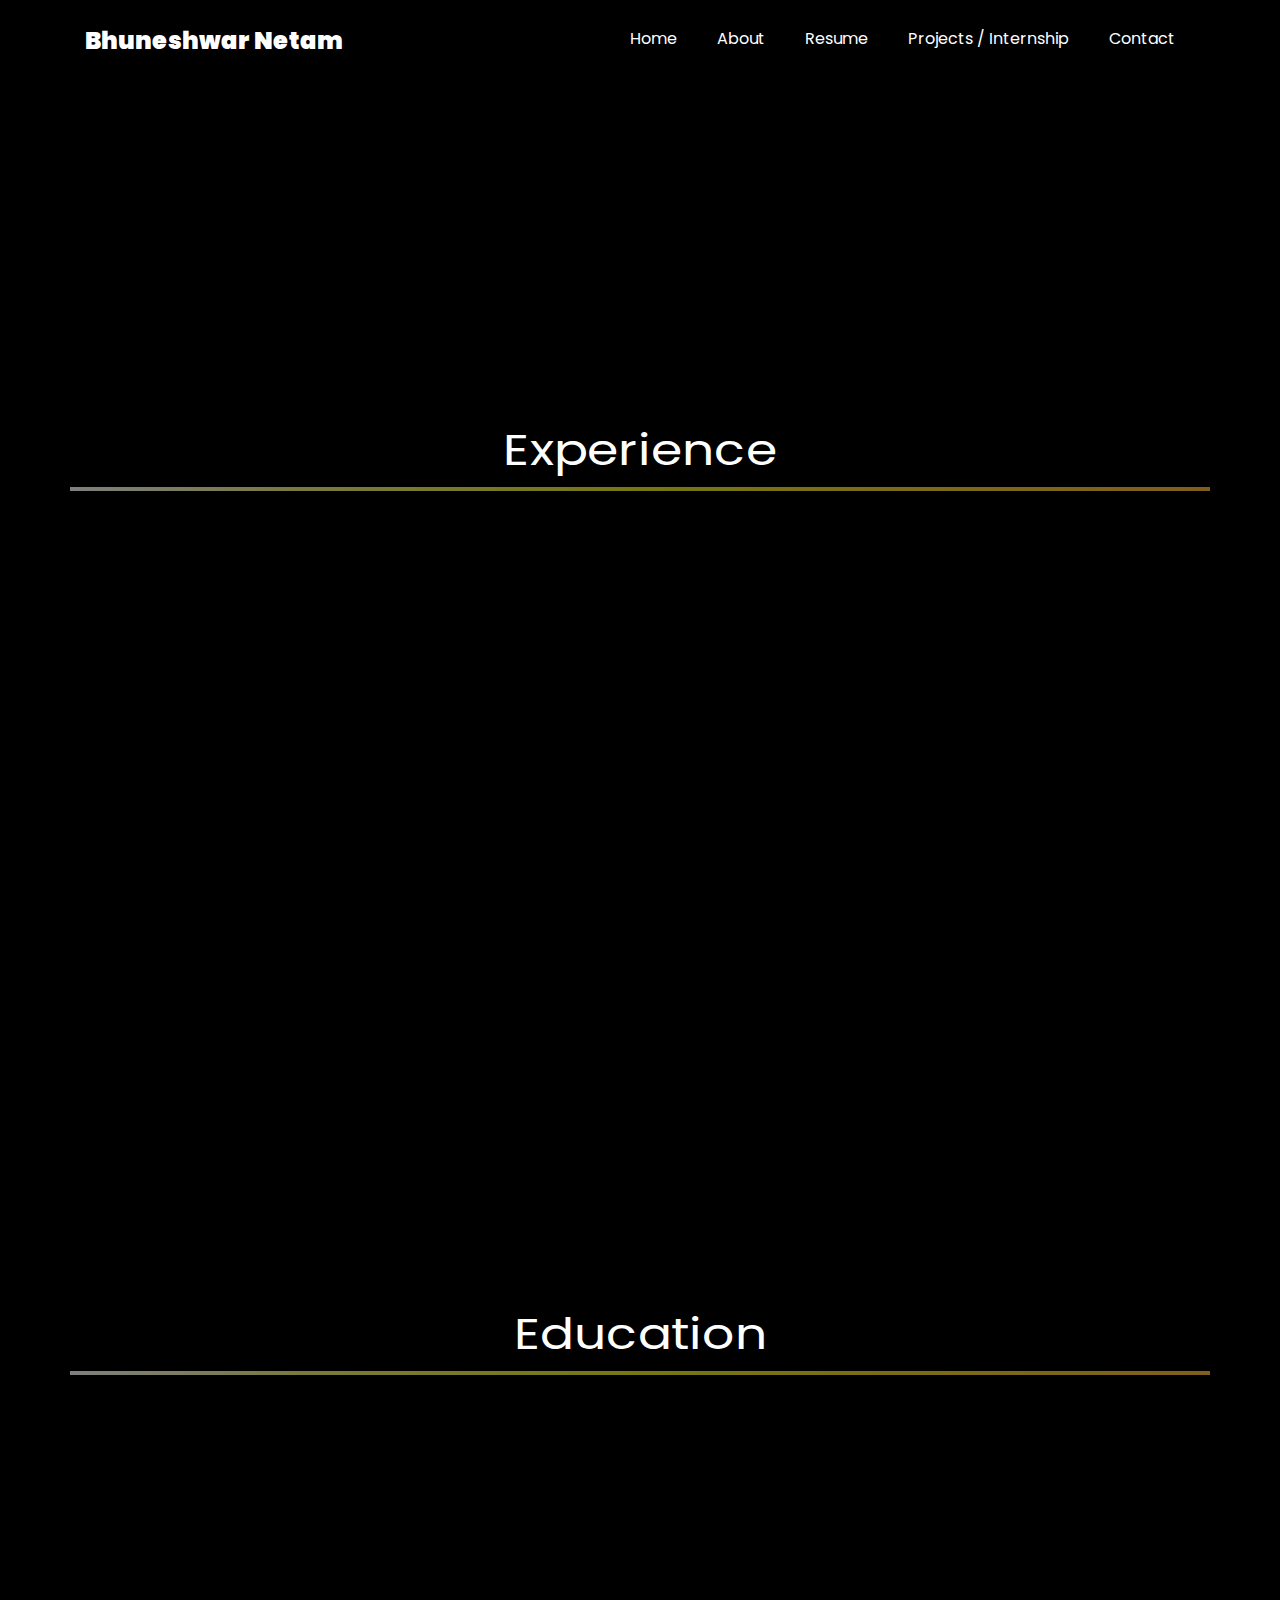
<file: resume.html>
<!DOCTYPE html>
<html lang="en">
<head>
    <meta charset="UTF-8">
    <meta name="viewport" content="width=device-width, initial-scale=1.0">
    <title>Resume</title>

	
    <link href="https://fonts.googleapis.com/css?family=Poppins:100,200,300,400,500,600,700,800,900" rel="stylesheet">

    <link rel="stylesheet" href="css/open-iconic-bootstrap.min.css">
    <link rel="stylesheet" href="css/animate.css">
    
    <link rel="stylesheet" href="css/owl.carousel.min.css">
    <link rel="stylesheet" href="css/owl.theme.default.min.css">
    <link rel="stylesheet" href="css/magnific-popup.css">

    <link rel="stylesheet" href="css/aos.css">

    <link rel="stylesheet" href="css/ionicons.min.css">
    
    <link rel="stylesheet" href="css/flaticon.css">
    <link rel="stylesheet" href="css/icomoon.css">
    <link rel="stylesheet" href="css/style.css">



<style>

/*======================================
//--//-->   ABOUT
======================================*/

.about-mf .box-shadow-full {
  padding-top: 4rem;
  padding-bottom: 4rem;
}

.about-mf .about-img {
  margin-bottom: 2rem;
}

.about-mf .about-img img {
  margin-left: 10px;
}


.skill-mf .progress {
  /* background-color: #cde1f8; */
  margin: .5rem 0 1.2rem 0;
  border-radius: 0;
  height: .7rem;
}

.skill-mf .progress .progress-bar {
  height: .7rem;
  background-color: #ffbd39;
}


/* Animation styles */
#typing-animation {
  position: relative;
  font-size: 30px;
  font-weight: bold;
  color: rgb(255, 255, 255);
  overflow: hidden;
  white-space: nowrap;
  animation: typing 3s steps(20, end) infinite;
}

#typing-animation:before {
  content: "";
  /* position: absolute; */
  top: 0;
  left: 0;
  width: 0;
  height: 100%;
  background-color: #ccc;
  animation: typing-cursor 0.5s ease-in-out infinite;
}

@keyframes typing {
  from {
    width: 0;
  }
  to {
    width: 100%;
  }
}

@keyframes typing-cursor {
  from {
    width: 5px;
  }
  to {
    width: 0;
  }
}


/* project image zoom effect */

.zoom-effect {
  overflow: hidden;
  transition: transform 0.3s ease-out;
}

.zoom-effect:hover {
  transform: scale(1.1);
}


</style>
</head>
<body>
	<nav class="navbar navbar-expand-lg navbar-dark ftco_navbar ftco-navbar-light site-navbar-target" id="ftco-navbar">
	    <div class="container">
	      <a class="navbar-brand" href="index.html">Bhuneshwar Netam</a>
	      <button class="navbar-toggler js-fh5co-nav-toggle fh5co-nav-toggle" type="button" data-toggle="collapse" data-target="#ftco-nav" aria-controls="ftco-nav" aria-expanded="false" aria-label="Toggle navigation">
	        <span class="oi oi-menu"></span> Menu
	      </button>

	      <div class="collapse navbar-collapse" id="ftco-nav">
	        <ul class="navbar-nav nav ml-auto">
	          <li class="nav-item"><a href="index.html" class="nav-link"><span>Home</span></a></li>
	          <li class="nav-item"><a href="aboutme.html" class="nav-link"><span>About</span></a></li>
	          <li class="nav-item"><a href="resume.html" class="nav-link"><span>Resume</span></a></li>
	          <li class="nav-item"><a href="project.html" class="nav-link"><span>Projects / Internship</span></a></li>
	          <li class="nav-item"><a href="contact.html" class="nav-link"><span>Contact</span></a></li>
	        </ul>
	      </div>
	    </div>
	  </nav>
    <section class="ftco-section ftco-no-pb" id="resume-section">
    	<div class="container">
    		<div class="row justify-content-center pb-5">
          <div class="col-md-10 heading-section text-center ftco-animate">
          	<h1 class="big big-2">Resume</h1>
            <h2 class="mb-4">Resume</h2>
            <p>•Developed a responsive and visually appealing portfolio website using HTML, CSS, and JavaScript to showcase
				professional skills.
				• Implemented JavaScript functionality to enhance user experience, including smooth scrolling and
				dynamic content.
				• Utilized modern web development techniques to ensure cross-browser compatibility and
				optimized performance for seamless browsing. 
				•Highlighted skills, education, work experience, and achievements through dedicated sections and introduced social media links to facilitate easy communication and networking.</p>
          </div>
        </div>

		<div class="row">
			<h1 class="big-4">Experience</h1>
			<div class="underline"></div>
		</div>
		<br>
		
		<div class="row">
				<div class="col-md-6">
					<div class="resume-wrap ftco-animate">
						<span class="date">Position of Responsibility</span>
						<h2>Core Team Member | Technology Mining Engineering Society | IIT Kharagpur </h2>
						
					
							<ul>
								<li>Managed the GREATSTEP'23, the largest fest of the departmental society of mining engineering, IIT Kharagpur.
									the fest saw the participation of 800+ students both online and offline with 12+ events</li>
								<li>Organised fresher's Welcome Ceremony, Teachers' day Celebration, Farewell events. </li>
								
							</ul>

							<h2>Associate Member | Branding and Relations Cell | IIT Kharagpur </h2>
						
					
							<ul>
								<li>Conceptualized the fourth edition of the IIT Kharagpur Young Innovators' Program and saw a participation of 1000+
									students across the globe. </li>
								<li>Established and maintained strong relationships with Sponsors and partners, resulting in increased sponsorship
									 contributions to 10lakhs. </li>
								
							</ul>
						
					</div>

				</div>

				<div class="col-md-6">
					<div class="resume-wrap ftco-animate">
						<span class="date"> EXTRA CURRICULAR ACTIVITIES</span>
						<h2></h2>
						
						<p class="mt-4">NCC 3 Bengal Tech Air Squad
							<ul>
								<li>Served as a volunteer for 2 years in the National Cadet Corps, Air Wing, IIT Kharagpur.</li>
								<li>•Volunteered to teach children, construct roads and potholes, conduct surveys, and help villagers of Kharagpur</li>
								
							</ul>
						</p>
						<p class="mt-4">llumination Team
							<ul>
								<li>Member of Rangoli Design team of LBSHall of Residence and attained 3rd position among 20+ halls at IIT Kharagpur</li>
								<li>Coordinated a team to craft a 10000+ lamp structure at Illumination in LBS, IIT Kharagpur</li>
								
							</ul>
						</p>
					</div>

				</div>
			</div>

		<br>
		<br>

		<div class="row">
			<h1 class="big-4">Education</h1>
			<div class="underline"></div>
		</div>
		<br>
		
			<div class="row">
    			<div class="col-md-6">
    				<div class="resume-wrap ftco-animate">
    					<span class="date">2021-2026</span>
    					<h2>Dual Degree ( B.tech + M.tech) Mining Engineering</h2>
    					<span class="position">Indian Institute of Technology,Kharagpur</span>
    					<p class="mt-4">Grade: First class distinction.</p>
    				</div>
    			</div>

    			<div class="col-md-6">
    				<div class="resume-wrap ftco-animate">
    					<span class="date">2020-2021</span>
    					<h2>Higher Secondary School</h2>
    					<span class="position">Boy Residential School, Raipur</span>
    					<p class="mt-4">Grade: First class distinction.</p>
    				</div>
				</div>
    		</div>

    		<div class="row justify-content-center mt-5">
    			<div class="col-md-6 text-center ftco-animate">
    				<p><a href="#" class="btn btn-primary py-4 px-5">Download CV</a></p>
    			</div>
    		</div>
    	</div>
    </section>

	<!-- loader -->
	<div id="ftco-loader" class="show fullscreen"><svg class="circular" width="48px" height="48px"><circle class="path-bg" cx="24" cy="24" r="22" fill="none" stroke-width="4" stroke="#eeeeee"/><circle class="path" cx="24" cy="24" r="22" fill="none" stroke-width="4" stroke-miterlimit="10" stroke="#F96D00"/></svg></div>


	<script src="js/jquery.min.js"></script>
	<script src="js/jquery-migrate-3.0.1.min.js"></script>
	<script src="js/popper.min.js"></script>
	<script src="js/bootstrap.min.js"></script>
	<script src="js/jquery.easing.1.3.js"></script>
	<script src="js/jquery.waypoints.min.js"></script>
	<script src="js/jquery.stellar.min.js"></script>
	<script src="js/owl.carousel.min.js"></script>
	<script src="js/jquery.magnific-popup.min.js"></script>
	<script src="js/aos.js"></script>
	<script src="js/jquery.animateNumber.min.js"></script>
	<script src="js/scrollax.min.js"></script>
	
	<script src="js/main.js"></script>
</body>
</html>
</file>
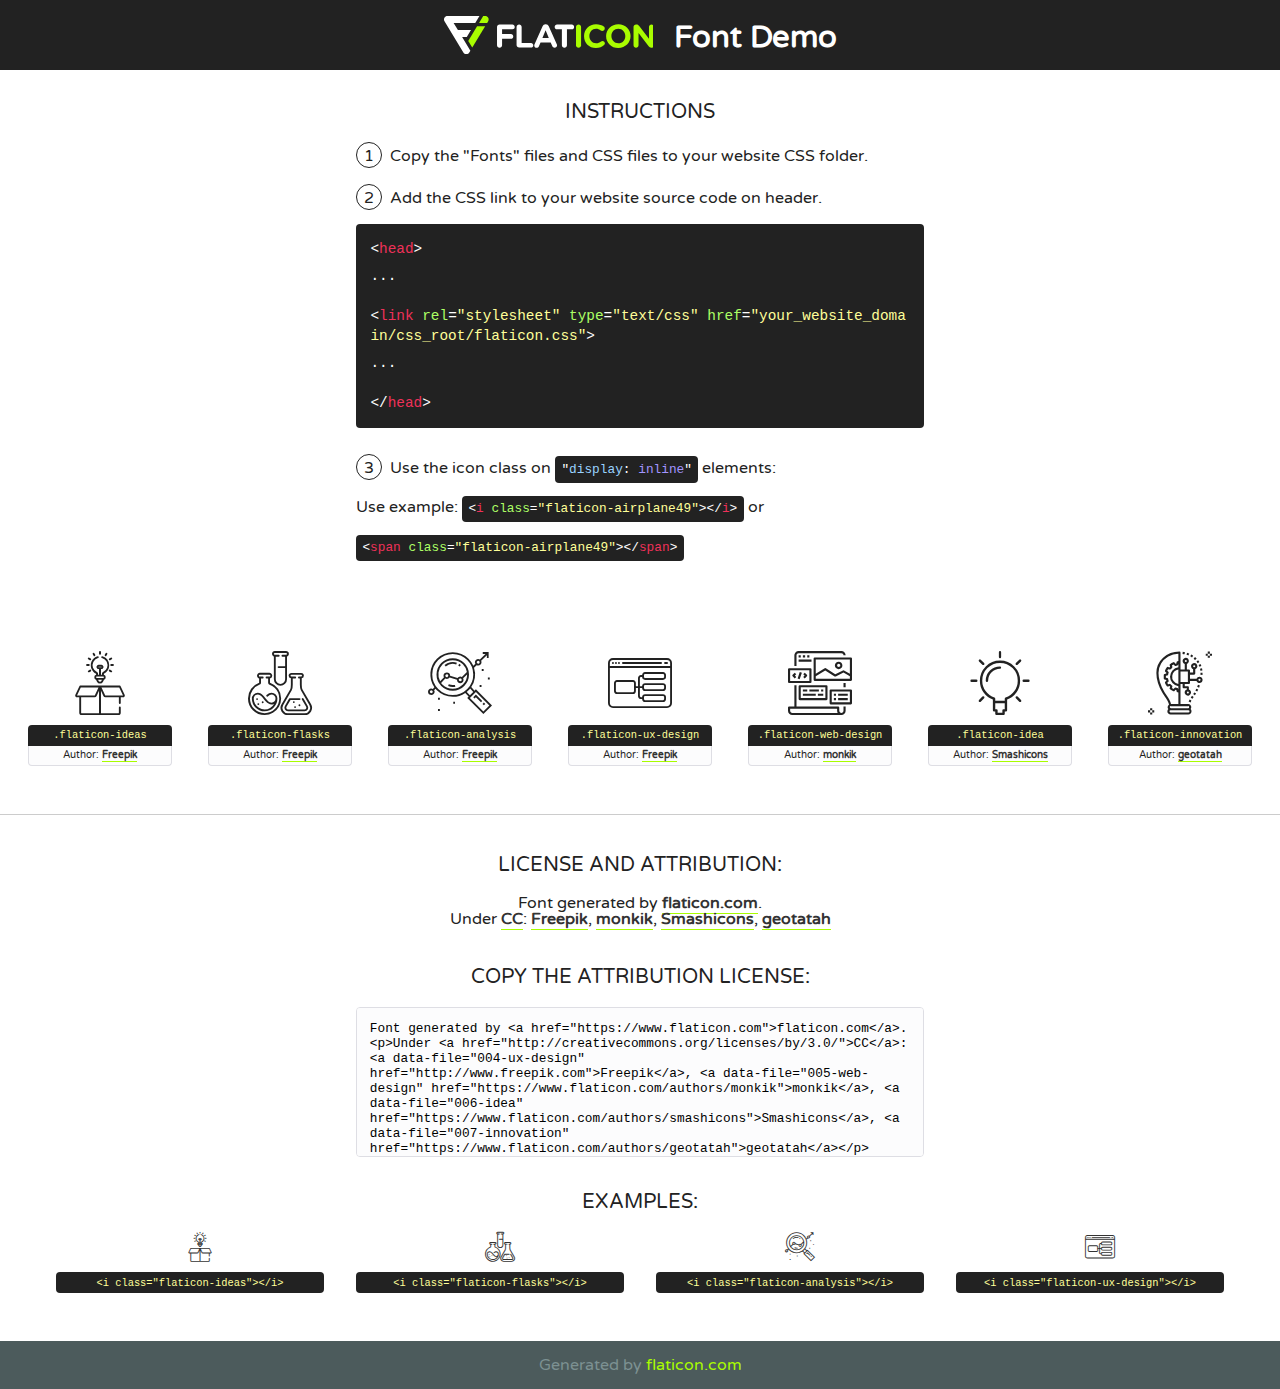
<file: fonts/flaticon/font/flaticon.html>
<!DOCTYPE html>
<!--
  Flaticon icon font: Flaticon
  Creation date: 20/03/2019 02:18
-->
<html>
<!DOCTYPE html>
<html>

<head>
    <title>Flaticon WebFont</title>
    <link href="http://fonts.googleapis.com/css?family=Varela+Round" rel="stylesheet" type="text/css" />
    <link rel="stylesheet" type="text/css" href="flaticon.css">
    <meta charset="UTF-8">
    <style>
    html, body, div, span, applet, object, iframe,
    h1, h2, h3, h4, h5, h6, p, blockquote, pre,
    a, abbr, acronym, address, big, cite, code,
    del, dfn, em, img, ins, kbd, q, s, samp,
    small, strike, strong, sub, sup, tt, var,
    b, u, i, center,
    dl, dt, dd, ol, ul, li,
    fieldset, form, label, legend,
    table, caption, tbody, tfoot, thead, tr, th, td,
    article, aside, canvas, details, embed, 
    figure, figcaption, footer, header, hgroup, 
    menu, nav, output, ruby, section, summary,
    time, mark, audio, video {
        margin: 0;
        padding: 0;
        border: 0;
        font-size: 100%;
        font: inherit;
        vertical-align: baseline;
    }
    /* HTML5 display-role reset for older browsers */
    article, aside, details, figcaption, figure, 
    footer, header, hgroup, menu, nav, section {
        display: block;
    }
    body {
        line-height: 1;
    }
    ol, ul {
        list-style: none;
    }
    blockquote, q {
        quotes: none;
    }
    blockquote:before, blockquote:after,
    q:before, q:after {
        content: '';
        content: none;
    }
    table {
        border-collapse: collapse;
        border-spacing: 0;
    }
    body {
        font-family: 'Varela Round', Helvetica, Arial, sans-serif;
        font-size: 16px;
        color: #222;
    }
    a {
        color: #333;
        border-bottom: 1px solid #a9fd00;
        font-weight: bold;
        text-decoration: none;
    }
    * {
        -moz-box-sizing: border-box;
        -webkit-box-sizing: border-box;
        box-sizing: border-box;
        margin: 0;
        padding: 0;
    }
    [class^="flaticon-"]:before, [class*=" flaticon-"]:before, [class^="flaticon-"]:after, [class*=" flaticon-"]:after {
        font-family: Flaticon;
        font-size: 30px;
        font-style: normal;
        margin-left: 20px;
        color: #333;
    }
    .wrapper {
        max-width: 600px;
        margin: auto;
        padding: 0 1em;
    }
    .title {
        font-size: 1.25em;
        text-align: center;
        margin-bottom: 1em;
        text-transform: uppercase;
    }
    header {
        text-align: center;
        background-color: #222;
        color: #fff;
        padding: 1em;
    }
    header .logo {
        width: 210px;
        height: 38px;
        display: inline-block;
        vertical-align: middle;
        margin-right: 1em;
        border: none;
    }
    header strong {
        font-size: 1.95em;
        font-weight: bold;
        vertical-align: middle;
        margin-top: 5px;
        display: inline-block;
    }
    .demo {
        margin: 2em auto;
        line-height: 1.25em;
    }
    .demo ul li {
        margin-bottom: 1em;
    }
    .demo ul li .num {
        color: #222;
        border-radius: 20px;
        display: inline-block;
        width: 26px;
        padding: 3px;
        height: 26px;
        text-align: center;
        margin-right: 0.5em;
        border: 1px solid #222;
    }
    .demo ul li code {
        background-color: #222;
        border-radius: 4px;
        padding: 0.25em 0.5em;
        display: inline-block;
        color: #fff;
        font-family: Consolas,Monaco,Lucida Console,Liberation Mono,DejaVu Sans Mono,Bitstream Vera Sans Mono,Courier New, monospace;
        font-weight: lighter;
        margin-top: 1em;
        font-size: 0.8em;
        word-break: break-all;
    }
    .demo ul li code.big {
        padding: 1em;
        font-size: 0.9em;
    }
    .demo ul li code .red {
        color: #EF3159;
    }
    .demo ul li code .green {
        color: #ACFF65;
    }
    .demo ul li code .yellow {
        color: #FFFF99;
    }
    .demo ul li code .blue {
        color: #99D3FF;
    }
    .demo ul li code .purple {
        color: #A295FF;
    }
    .demo ul li code .dots {
        margin-top: 0.5em;
        display: block;
    }
    #glyphs {
        border-bottom: 1px solid #ccc;
        padding: 2em 0;
        text-align: center;
    }
    .glyph {
        display: inline-block;
        width: 9em;
        margin: 1em;
        text-align: center;
        vertical-align: top;
        background: #FFF;
    }
    .glyph .glyph-icon {
        padding: 10px;
        display: block;
        font-family:"Flaticon";
        font-size: 64px;
        line-height: 1;
    }
    .glyph .glyph-icon:before {
        font-size: 64px;
        color: #222;
        margin-left: 0;
    }
    .class-name {
        font-size: 0.65em;
        background-color: #222;
        color: #fff;
        border-radius: 4px 4px 0 0;
        padding: 0.5em;
        color: #FFFF99;
        font-family: Consolas,Monaco,Lucida Console,Liberation Mono,DejaVu Sans Mono,Bitstream Vera Sans Mono,Courier New, monospace;
    }
    .author-name {
        font-size: 0.6em;
        background-color: #fcfcfd;
        border: 1px solid #DEDEE4;
        border-top: 0;
        border-radius: 0 0 4px 4px;
        padding: 0.5em;
    }
    .class-name:last-child {
        font-size: 10px;
        color:#888;
    }
    .class-name:last-child a {
        font-size: 10px;
        color:#555;
    }
    .class-name:last-child a:hover {
        color:#a9fd00;
    }
    .glyph > input {
        display: block;
        width: 100px;
        margin: 5px auto;
        text-align: center;
        font-size: 12px;
        cursor: text;
    }
    .glyph > input.icon-input {
        font-family:"Flaticon";
        font-size: 16px;
        margin-bottom: 10px;
    }
    .attribution .title {
        margin-top: 2em;
    }
    .attribution textarea {
        background-color: #fcfcfd;
        padding: 1em;
        border: none;
        box-shadow: none;
        border: 1px solid #DEDEE4;
        border-radius: 4px;
        resize: none;
        width: 100%;
        height: 150px;
        font-size: 0.8em;
        font-family: Consolas,Monaco,Lucida Console,Liberation Mono,DejaVu Sans Mono,Bitstream Vera Sans Mono,Courier New, monospace;
        -webkit-appearance: none;
    }
    .iconsuse {
        margin: 2em auto;
        text-align: center;
        max-width: 1200px;
    }
    .iconsuse:after {
        content: '';
        display: table;
        clear: both;
    }
    .iconsuse .image {
        float: left;
        width: 25%;
        padding: 0 1em;
    }
    .iconsuse .image p {
        margin-bottom: 1em;
    }
    .iconsuse .image span {
        display: block;
        font-size: 0.65em;
        background-color: #222;
        color: #fff;
        border-radius: 4px;
        padding: 0.5em;
        color: #FFFF99;
        margin-top: 1em;
        font-family: Consolas,Monaco,Lucida Console,Liberation Mono,DejaVu Sans Mono,Bitstream Vera Sans Mono,Courier New, monospace;
    }
    #footer {
        text-align: center;
        background-color: #4C5B5C;
        color: #7c9192;
        padding: 1em;
    }
    #footer a {
        border: none;
        color: #a9fd00;
        font-weight: normal;
    }
    @media (max-width: 960px) {
        .iconsuse .image {
            width: 50%;
        }
    }
    @media (max-width: 560px) {
        .iconsuse .image {
            width: 100%;
        }
    }
    </style>
</head>

<body class="characters-off">

    <header>
        <a href="https://www.flaticon.com" target="_blank" class="logo">
            <svg version="1.1" xmlns="http://www.w3.org/2000/svg" xmlns:xlink="http://www.w3.org/1999/xlink" xmlns:a="http://ns.adobe.com/AdobeSVGViewerExtensions/3.0/" viewBox="0 0 560.875 102.036" enable-background="new 0 0 560.875 102.036" xml:space="preserve">
                <defs>
                </defs>
                <g>
                    <g class="letters">
                        <path fill="#ffffff" d="M141.596,29.675c0-3.777,2.985-6.767,6.764-6.767h34.438c3.426,0,6.15,2.728,6.15,6.15
                        c0,3.43-2.724,6.149-6.15,6.149h-27.674v13.091h23.719c3.429,0,6.151,2.724,6.151,6.15c0,3.43-2.723,6.149-6.151,6.149h-23.719
                        v17.574c0,3.773-2.986,6.761-6.764,6.761c-3.779,0-6.764-2.989-6.764-6.761V29.675z"></path>
                        <path fill="#ffffff" d="M193.844,29.149c0-3.781,2.985-6.767,6.764-6.767c3.776,0,6.763,2.985,6.763,6.767v42.957h25.039
                        c3.426,0,6.149,2.726,6.149,6.153c0,3.425-2.723,6.15-6.149,6.15h-31.802c-3.779,0-6.764-2.986-6.764-6.768V29.149z"></path>
                        <path fill="#ffffff" d="M241.891,75.71l21.438-48.407c1.492-3.341,4.215-5.357,7.906-5.357h0.792
                        c3.686,0,6.323,2.017,7.815,5.357l21.439,48.407c0.436,0.967,0.701,1.845,0.701,2.723c0,3.602-2.809,6.501-6.414,6.501
                        c-3.161,0-5.269-1.845-6.499-4.655l-4.132-9.661h-27.059l-4.301,10.102c-1.144,2.631-3.426,4.214-6.237,4.214
                        c-3.517,0-6.24-2.81-6.24-6.325C241.1,77.64,241.451,76.677,241.891,75.71z M279.932,58.666l-8.521-20.297l-8.526,20.297H279.932
                        z"></path>
                        <path fill="#ffffff" d="M314.864,35.387H301.86c-3.429,0-6.239-2.813-6.239-6.238c0-3.429,2.811-6.24,6.239-6.24h39.533
                        c3.426,0,6.237,2.811,6.237,6.24c0,3.425-2.811,6.238-6.237,6.238h-13.001v42.785c0,3.773-2.99,6.761-6.764,6.761
                        c-3.779,0-6.764-2.989-6.764-6.761V35.387z"></path>
                        <path fill="#A9FD00" d="M352.615,29.149c0-3.781,2.985-6.767,6.767-6.767c3.774,0,6.761,2.985,6.761,6.767v49.024
                        c0,3.773-2.987,6.761-6.761,6.761c-3.781,0-6.767-2.989-6.767-6.761V29.149z"></path>
                        <path fill="#A9FD00" d="M374.132,53.836v-0.179c0-17.481,13.178-31.801,32.065-31.801c9.22,0,15.459,2.458,20.557,6.238
                        c1.402,1.054,2.637,2.985,2.637,5.357c0,3.692-2.985,6.59-6.681,6.59c-1.845,0-3.071-0.702-4.044-1.319
                        c-3.776-2.813-7.729-4.393-12.562-4.393c-10.364,0-17.831,8.611-17.831,19.154v0.173c0,10.542,7.291,19.329,17.831,19.329
                        c5.715,0,9.492-1.756,13.359-4.834c1.049-0.874,2.458-1.491,4.039-1.491c3.429,0,6.325,2.813,6.325,6.236
                        c0,2.106-1.056,3.78-2.282,4.834c-5.539,4.834-12.036,7.733-21.878,7.733C387.572,85.464,374.132,71.493,374.132,53.836z"></path>
                        <path fill="#A9FD00" d="M433.009,53.836v-0.179c0-17.481,13.79-31.801,32.766-31.801c18.981,0,32.592,14.143,32.592,31.628v0.173
                        c0,17.483-13.785,31.807-32.769,31.807C446.625,85.464,433.009,71.32,433.009,53.836z M484.224,53.836v-0.179
                        c0-10.539-7.725-19.326-18.626-19.326c-10.893,0-18.449,8.611-18.449,19.154v0.173c0,10.542,7.73,19.329,18.626,19.329
                        C476.676,72.986,484.224,64.378,484.224,53.836z"></path>
                        <path fill="#A9FD00" d="M506.233,29.321c0-3.774,2.99-6.763,6.767-6.763h1.401c3.252,0,5.183,1.583,7.029,3.953l26.093,34.265
                        V29.059c0-3.692,2.99-6.677,6.681-6.677c3.683,0,6.671,2.985,6.671,6.677v48.934c0,3.78-2.987,6.765-6.764,6.765h-0.436
                        c-3.257,0-5.188-1.581-7.034-3.953l-27.056-35.492v32.944c0,3.687-2.985,6.676-6.678,6.676c-3.683,0-6.673-2.989-6.673-6.676
                        V29.321z"></path>
                    </g>
                    <g class="insignia">
                        <path fill="#ffffff" d="M48.372,56.137h12.517l11.156-18.537H37.186L25.688,18.539h57.825L94.668,0H9.271
                        C5.925,0,2.842,1.801,1.198,4.716c-1.644,2.907-1.593,6.482,0.134,9.343l50.38,83.501c1.678,2.781,4.689,4.476,7.938,4.476
                        c3.246,0,6.257-1.695,7.935-4.476l2.898-4.804L48.372,56.137z"></path>
                        <g class="i">
                            <path fill="#A9FD00" d="M93.575,18.539h0.031v0.004l21.652,0.004l2.705-4.488c1.727-2.861,1.778-6.436,0.133-9.343
                            C116.454,1.801,113.371,0,110.026,0h-5.294L93.575,18.539z"></path>
                            <polygon fill="#A9FD00" points="88.291,27.356 64.725,66.486 75.519,84.404 109.942,27.356"></polygon>
                        </g>
                    </g>
                </g>
            </svg>
        </a>
        <strong>Font Demo</strong>
    </header>


    <section class="demo wrapper">

        <p class="title">Instructions</p>

        <ul>
            <li>
                <span class="num">1</span>Copy the "Fonts" files and CSS files to your website CSS folder.
            </li>
            <li>
                <span class="num">2</span>Add the CSS link to your website source code on header.
                <code class="big">
                    &lt;<span class="red">head</span>&gt;
                    <br/><span class="dots">...</span>
                    <br/>&lt;<span class="red">link</span> <span class="green">rel</span>=<span class="yellow">"stylesheet"</span> <span class="green">type</span>=<span class="yellow">"text/css"</span> <span class="green">href</span>=<span class="yellow">"your_website_domain/css_root/flaticon.css"</span>&gt;
                    <br/><span class="dots">...</span>
                    <br/>&lt;/<span class="red">head</span>&gt;
                </code>
            </li>

            <li>
                <p>
                    <span class="num">3</span>Use the icon class on <code>"<span class="blue">display</span>:<span class="purple"> inline</span>"</code> elements:
                    <br />
                    Use example: <code>&lt;<span class="red">i</span> <span class="green">class</span>=<span class="yellow">&quot;flaticon-airplane49&quot;</span>&gt;&lt;/<span class="red">i</span>&gt;</code> or <code>&lt;<span class="red">span</span> <span class="green">class</span>=<span class="yellow">&quot;flaticon-airplane49&quot;</span>&gt;&lt;/<span class="red">span</span>&gt;</code>
            </li>
        </ul>

    </section>




   <section id="glyphs">          
    
      
        <div class="glyph"><div class="glyph-icon flaticon-ideas"></div>
            <div class="class-name">.flaticon-ideas</div>
            <div class="author-name">Author: <a data-file="001-ideas" href="http://www.freepik.com">Freepik</a> </div> 
        </div>        
        
        <div class="glyph"><div class="glyph-icon flaticon-flasks"></div>
            <div class="class-name">.flaticon-flasks</div>
            <div class="author-name">Author: <a data-file="002-flasks" href="http://www.freepik.com">Freepik</a> </div> 
        </div>        
        
        <div class="glyph"><div class="glyph-icon flaticon-analysis"></div>
            <div class="class-name">.flaticon-analysis</div>
            <div class="author-name">Author: <a data-file="003-analysis" href="http://www.freepik.com">Freepik</a> </div> 
        </div>        
        
        <div class="glyph"><div class="glyph-icon flaticon-ux-design"></div>
            <div class="class-name">.flaticon-ux-design</div>
            <div class="author-name">Author: <a data-file="004-ux-design" href="http://www.freepik.com">Freepik</a> </div> 
        </div>        
        
        <div class="glyph"><div class="glyph-icon flaticon-web-design"></div>
            <div class="class-name">.flaticon-web-design</div>
            <div class="author-name">Author: <a data-file="005-web-design" href="https://www.flaticon.com/authors/monkik">monkik</a> </div> 
        </div>        
        
        <div class="glyph"><div class="glyph-icon flaticon-idea"></div>
            <div class="class-name">.flaticon-idea</div>
            <div class="author-name">Author: <a data-file="006-idea" href="https://www.flaticon.com/authors/smashicons">Smashicons</a> </div> 
        </div>        
        
        <div class="glyph"><div class="glyph-icon flaticon-innovation"></div>
            <div class="class-name">.flaticon-innovation</div>
            <div class="author-name">Author: <a data-file="007-innovation" href="https://www.flaticon.com/authors/geotatah">geotatah</a> </div> 
        </div>        
        

    </section>



    <section class="attribution wrapper"   style="text-align:center;">

      <div class="title">License and attribution:</div><div class="attrDiv">Font generated by <a href="https://www.flaticon.com">flaticon.com</a>. <div><p>Under <a href="http://creativecommons.org/licenses/by/3.0/">CC</a>: <a data-file="004-ux-design" href="http://www.freepik.com">Freepik</a>, <a data-file="005-web-design" href="https://www.flaticon.com/authors/monkik">monkik</a>, <a data-file="006-idea" href="https://www.flaticon.com/authors/smashicons">Smashicons</a>, <a data-file="007-innovation" href="https://www.flaticon.com/authors/geotatah">geotatah</a></p>  </div>
      </div>
      <div class="title">Copy the Attribution License:</div>

    <textarea onclick="this.focus();this.select();">Font generated by &lt;a href=&quot;https://www.flaticon.com&quot;&gt;flaticon.com&lt;/a&gt;. <p>Under <a href="http://creativecommons.org/licenses/by/3.0/">CC</a>: <a data-file="004-ux-design" href="http://www.freepik.com">Freepik</a>, <a data-file="005-web-design" href="https://www.flaticon.com/authors/monkik">monkik</a>, <a data-file="006-idea" href="https://www.flaticon.com/authors/smashicons">Smashicons</a>, <a data-file="007-innovation" href="https://www.flaticon.com/authors/geotatah">geotatah</a></p>  
     </textarea>

    </section>

    <section class="iconsuse">

          <div class="title">Examples:</div>            
             
            <div class="image">
                <p>
                    <i class="glyph-icon flaticon-ideas"></i> 
                    <span>&lt;i class=&quot;flaticon-ideas&quot;&gt;&lt;/i&gt;</span>
                </p>
            </div>
            
            <div class="image">
                <p>
                    <i class="glyph-icon flaticon-flasks"></i> 
                    <span>&lt;i class=&quot;flaticon-flasks&quot;&gt;&lt;/i&gt;</span>
                </p>
            </div>
            
            <div class="image">
                <p>
                    <i class="glyph-icon flaticon-analysis"></i> 
                    <span>&lt;i class=&quot;flaticon-analysis&quot;&gt;&lt;/i&gt;</span>
                </p>
            </div>
            
            <div class="image">
                <p>
                    <i class="glyph-icon flaticon-ux-design"></i> 
                    <span>&lt;i class=&quot;flaticon-ux-design&quot;&gt;&lt;/i&gt;</span>
                </p>
            </div>
                       
        </div>
                            
    </section>

<div id="footer">
    <div>Generated by <a href="https://www.flaticon.com">flaticon.com</a>
    </div>
</div>



</body>
</html>
</file>
<file: css/flaticon.css>
/*
  	Flaticon icon font: Flaticon
  	Creation date: 04/01/2019 13:45
  	*/


@font-face {
  font-family: "Flaticon";
  src: url("../fonts/flaticon/font/Flaticon.eot");
  src: url("../fonts/flaticon/font/Flaticon.eot?#iefix") format("embedded-opentype"),
       url("../fonts/flaticon/font/Flaticon.woff") format("woff"),
       url("../fonts/flaticon/font/Flaticon.ttf") format("truetype"),
       url("../fonts/flaticon/font/Flaticon.svg#Flaticon") format("svg");
  font-weight: normal;
  font-style: normal;
}

@media screen and (-webkit-min-device-pixel-ratio:0) {
  @font-face {
    font-family: "Flaticon";
    src: url("../fonts/flaticon/font/Flaticon.svg#Flaticon") format("svg");
  }
}

[class^="flaticon-"]:before, [class*=" flaticon-"]:before,
[class^="flaticon-"]:after, [class*=" flaticon-"]:after {   
  font-family: Flaticon;
  font-style: normal;
  font-weight: normal;
  font-variant: normal;
  text-transform: none;
  line-height: 1;

  /* Better Font Rendering =========== */
  -webkit-font-smoothing: antialiased;
  -moz-osx-font-smoothing: grayscale;
}

.flaticon-ideas:before { content: "\f100"; }
.flaticon-flasks:before { content: "\f101"; }
.flaticon-analysis:before { content: "\f102"; }
.flaticon-ux-design:before { content: "\f103"; }
.flaticon-web-design:before { content: "\f104"; }
.flaticon-idea:before { content: "\f105"; }
.flaticon-innovation:before { content: "\f106"; }
</file>
<file: css/icomoon.css>
@font-face {
  font-family: 'icomoon';
  src:  url('../fonts/icomoon/icomoon.eot?6tt51o');
  src:  url('../fonts/icomoon/icomoon.eot?6tt51o#iefix') format('embedded-opentype'),
    url('../fonts/icomoon/icomoon.ttf?6tt51o') format('truetype'),
    url('../fonts/icomoon/icomoon.woff?6tt51o') format('woff'),
    url('../fonts/icomoon/icomoon.svg?6tt51o#icomoon') format('svg');
  font-weight: normal;
  font-style: normal;
}

[class^="icon-"], [class*=" icon-"] {
  /* use !important to prevent issues with browser extensions that change fonts */
  font-family: 'icomoon' !important;
  speak: none;
  font-style: normal;
  font-weight: normal;
  font-variant: normal;
  text-transform: none;
  line-height: 1;

  /* Better Font Rendering =========== */
  -webkit-font-smoothing: antialiased;
  -moz-osx-font-smoothing: grayscale;
}

.icon-asterisk:before {
  content: "\f069";
}
.icon-plus:before {
  content: "\f067";
}
.icon-question:before {
  content: "\f128";
}
.icon-minus:before {
  content: "\f068";
}
.icon-glass:before {
  content: "\f000";
}
.icon-music:before {
  content: "\f001";
}
.icon-search:before {
  content: "\f002";
}
.icon-envelope-o:before {
  content: "\f003";
}
.icon-heart:before {
  content: "\f004";
}
.icon-star:before {
  content: "\f005";
}
.icon-star-o:before {
  content: "\f006";
}
.icon-user:before {
  content: "\f007";
}
.icon-film:before {
  content: "\f008";
}
.icon-th-large:before {
  content: "\f009";
}
.icon-th:before {
  content: "\f00a";
}
.icon-th-list:before {
  content: "\f00b";
}
.icon-check:before {
  content: "\f00c";
}
.icon-close:before {
  content: "\f00d";
}
.icon-remove:before {
  content: "\f00d";
}
.icon-times:before {
  content: "\f00d";
}
.icon-search-plus:before {
  content: "\f00e";
}
.icon-search-minus:before {
  content: "\f010";
}
.icon-power-off:before {
  content: "\f011";
}
.icon-signal:before {
  content: "\f012";
}
.icon-cog:before {
  content: "\f013";
}
.icon-gear:before {
  content: "\f013";
}
.icon-trash-o:before {
  content: "\f014";
}
.icon-home:before {
  content: "\f015";
}
.icon-file-o:before {
  content: "\f016";
}
.icon-clock-o:before {
  content: "\f017";
}
.icon-road:before {
  content: "\f018";
}
.icon-download:before {
  content: "\f019";
}
.icon-arrow-circle-o-down:before {
  content: "\f01a";
}
.icon-arrow-circle-o-up:before {
  content: "\f01b";
}
.icon-inbox:before {
  content: "\f01c";
}
.icon-play-circle-o:before {
  content: "\f01d";
}
.icon-repeat:before {
  content: "\f01e";
}
.icon-rotate-right:before {
  content: "\f01e";
}
.icon-refresh:before {
  content: "\f021";
}
.icon-list-alt:before {
  content: "\f022";
}
.icon-lock:before {
  content: "\f023";
}
.icon-flag:before {
  content: "\f024";
}
.icon-headphones:before {
  content: "\f025";
}
.icon-volume-off:before {
  content: "\f026";
}
.icon-volume-down:before {
  content: "\f027";
}
.icon-volume-up:before {
  content: "\f028";
}
.icon-qrcode:before {
  content: "\f029";
}
.icon-barcode:before {
  content: "\f02a";
}
.icon-tag:before {
  content: "\f02b";
}
.icon-tags:before {
  content: "\f02c";
}
.icon-book:before {
  content: "\f02d";
}
.icon-bookmark:before {
  content: "\f02e";
}
.icon-print:before {
  content: "\f02f";
}
.icon-camera:before {
  content: "\f030";
}
.icon-font:before {
  content: "\f031";
}
.icon-bold:before {
  content: "\f032";
}
.icon-italic:before {
  content: "\f033";
}
.icon-text-height:before {
  content: "\f034";
}
.icon-text-width:before {
  content: "\f035";
}
.icon-align-left:before {
  content: "\f036";
}
.icon-align-center:before {
  content: "\f037";
}
.icon-align-right:before {
  content: "\f038";
}
.icon-align-justify:before {
  content: "\f039";
}
.icon-list:before {
  content: "\f03a";
}
.icon-dedent:before {
  content: "\f03b";
}
.icon-outdent:before {
  content: "\f03b";
}
.icon-indent:before {
  content: "\f03c";
}
.icon-video-camera:before {
  content: "\f03d";
}
.icon-image:before {
  content: "\f03e";
}
.icon-photo:before {
  content: "\f03e";
}
.icon-picture-o:before {
  content: "\f03e";
}
.icon-pencil:before {
  content: "\f040";
}
.icon-map-marker:before {
  content: "\f041";
}
.icon-adjust:before {
  content: "\f042";
}
.icon-tint:before {
  content: "\f043";
}
.icon-edit:before {
  content: "\f044";
}
.icon-pencil-square-o:before {
  content: "\f044";
}
.icon-share-square-o:before {
  content: "\f045";
}
.icon-check-square-o:before {
  content: "\f046";
}
.icon-arrows:before {
  content: "\f047";
}
.icon-step-backward:before {
  content: "\f048";
}
.icon-fast-backward:before {
  content: "\f049";
}
.icon-backward:before {
  content: "\f04a";
}
.icon-play:before {
  content: "\f04b";
}
.icon-pause:before {
  content: "\f04c";
}
.icon-stop:before {
  content: "\f04d";
}
.icon-forward:before {
  content: "\f04e";
}
.icon-fast-forward:before {
  content: "\f050";
}
.icon-step-forward:before {
  content: "\f051";
}
.icon-eject:before {
  content: "\f052";
}
.icon-chevron-left:before {
  content: "\f053";
}
.icon-chevron-right:before {
  content: "\f054";
}
.icon-plus-circle:before {
  content: "\f055";
}
.icon-minus-circle:before {
  content: "\f056";
}
.icon-times-circle:before {
  content: "\f057";
}
.icon-check-circle:before {
  content: "\f058";
}
.icon-question-circle:before {
  content: "\f059";
}
.icon-info-circle:before {
  content: "\f05a";
}
.icon-crosshairs:before {
  content: "\f05b";
}
.icon-times-circle-o:before {
  content: "\f05c";
}
.icon-check-circle-o:before {
  content: "\f05d";
}
.icon-ban:before {
  content: "\f05e";
}
.icon-arrow-left:before {
  content: "\f060";
}
.icon-arrow-right:before {
  content: "\f061";
}
.icon-arrow-up:before {
  content: "\f062";
}
.icon-arrow-down:before {
  content: "\f063";
}
.icon-mail-forward:before {
  content: "\f064";
}
.icon-share:before {
  content: "\f064";
}
.icon-expand:before {
  content: "\f065";
}
.icon-compress:before {
  content: "\f066";
}
.icon-exclamation-circle:before {
  content: "\f06a";
}
.icon-gift:before {
  content: "\f06b";
}
.icon-leaf:before {
  content: "\f06c";
}
.icon-fire:before {
  content: "\f06d";
}
.icon-eye:before {
  content: "\f06e";
}
.icon-eye-slash:before {
  content: "\f070";
}
.icon-exclamation-triangle:before {
  content: "\f071";
}
.icon-warning:before {
  content: "\f071";
}
.icon-plane:before {
  content: "\f072";
}
.icon-calendar:before {
  content: "\f073";
}
.icon-random:before {
  content: "\f074";
}
.icon-comment:before {
  content: "\f075";
}
.icon-magnet:before {
  content: "\f076";
}
.icon-chevron-up:before {
  content: "\f077";
}
.icon-chevron-down:before {
  content: "\f078";
}
.icon-retweet:before {
  content: "\f079";
}
.icon-shopping-cart:before {
  content: "\f07a";
}
.icon-folder:before {
  content: "\f07b";
}
.icon-folder-open:before {
  content: "\f07c";
}
.icon-arrows-v:before {
  content: "\f07d";
}
.icon-arrows-h:before {
  content: "\f07e";
}
.icon-bar-chart:before {
  content: "\f080";
}
.icon-bar-chart-o:before {
  content: "\f080";
}
.icon-twitter-square:before {
  content: "\f081";
}
.icon-facebook-square:before {
  content: "\f082";
}
.icon-camera-retro:before {
  content: "\f083";
}
.icon-key:before {
  content: "\f084";
}
.icon-cogs:before {
  content: "\f085";
}
.icon-gears:before {
  content: "\f085";
}
.icon-comments:before {
  content: "\f086";
}
.icon-thumbs-o-up:before {
  content: "\f087";
}
.icon-thumbs-o-down:before {
  content: "\f088";
}
.icon-star-half:before {
  content: "\f089";
}
.icon-heart-o:before {
  content: "\f08a";
}
.icon-sign-out:before {
  content: "\f08b";
}
.icon-linkedin-square:before {
  content: "\f08c";
}
.icon-thumb-tack:before {
  content: "\f08d";
}
.icon-external-link:before {
  content: "\f08e";
}
.icon-sign-in:before {
  content: "\f090";
}
.icon-trophy:before {
  content: "\f091";
}
.icon-github-square:before {
  content: "\f092";
}
.icon-upload:before {
  content: "\f093";
}
.icon-lemon-o:before {
  content: "\f094";
}
.icon-phone:before {
  content: "\f095";
}
.icon-square-o:before {
  content: "\f096";
}
.icon-bookmark-o:before {
  content: "\f097";
}
.icon-phone-square:before {
  content: "\f098";
}
.icon-twitter:before {
  content: "\f099";
}
.icon-facebook:before {
  content: "\f09a";
}
.icon-facebook-f:before {
  content: "\f09a";
}
.icon-github:before {
  content: "\f09b";
}
.icon-unlock:before {
  content: "\f09c";
}
.icon-credit-card:before {
  content: "\f09d";
}
.icon-feed:before {
  content: "\f09e";
}
.icon-rss:before {
  content: "\f09e";
}
.icon-hdd-o:before {
  content: "\f0a0";
}
.icon-bullhorn:before {
  content: "\f0a1";
}
.icon-bell-o:before {
  content: "\f0a2";
}
.icon-certificate:before {
  content: "\f0a3";
}
.icon-hand-o-right:before {
  content: "\f0a4";
}
.icon-hand-o-left:before {
  content: "\f0a5";
}
.icon-hand-o-up:before {
  content: "\f0a6";
}
.icon-hand-o-down:before {
  content: "\f0a7";
}
.icon-arrow-circle-left:before {
  content: "\f0a8";
}
.icon-arrow-circle-right:before {
  content: "\f0a9";
}
.icon-arrow-circle-up:before {
  content: "\f0aa";
}
.icon-arrow-circle-down:before {
  content: "\f0ab";
}
.icon-globe:before {
  content: "\f0ac";
}
.icon-wrench:before {
  content: "\f0ad";
}
.icon-tasks:before {
  content: "\f0ae";
}
.icon-filter:before {
  content: "\f0b0";
}
.icon-briefcase:before {
  content: "\f0b1";
}
.icon-arrows-alt:before {
  content: "\f0b2";
}
.icon-group:before {
  content: "\f0c0";
}
.icon-users:before {
  content: "\f0c0";
}
.icon-chain:before {
  content: "\f0c1";
}
.icon-link:before {
  content: "\f0c1";
}
.icon-cloud:before {
  content: "\f0c2";
}
.icon-flask:before {
  content: "\f0c3";
}
.icon-cut:before {
  content: "\f0c4";
}
.icon-scissors:before {
  content: "\f0c4";
}
.icon-copy:before {
  content: "\f0c5";
}
.icon-files-o:before {
  content: "\f0c5";
}
.icon-paperclip:before {
  content: "\f0c6";
}
.icon-floppy-o:before {
  content: "\f0c7";
}
.icon-save:before {
  content: "\f0c7";
}
.icon-square:before {
  content: "\f0c8";
}
.icon-bars:before {
  content: "\f0c9";
}
.icon-navicon:before {
  content: "\f0c9";
}
.icon-reorder:before {
  content: "\f0c9";
}
.icon-list-ul:before {
  content: "\f0ca";
}
.icon-list-ol:before {
  content: "\f0cb";
}
.icon-strikethrough:before {
  content: "\f0cc";
}
.icon-underline:before {
  content: "\f0cd";
}
.icon-table:before {
  content: "\f0ce";
}
.icon-magic:before {
  content: "\f0d0";
}
.icon-truck:before {
  content: "\f0d1";
}
.icon-pinterest:before {
  content: "\f0d2";
}
.icon-pinterest-square:before {
  content: "\f0d3";
}
.icon-google-plus-square:before {
  content: "\f0d4";
}
.icon-google-plus:before {
  content: "\f0d5";
}
.icon-money:before {
  content: "\f0d6";
}
.icon-caret-down:before {
  content: "\f0d7";
}
.icon-caret-up:before {
  content: "\f0d8";
}
.icon-caret-left:before {
  content: "\f0d9";
}
.icon-caret-right:before {
  content: "\f0da";
}
.icon-columns:before {
  content: "\f0db";
}
.icon-sort:before {
  content: "\f0dc";
}
.icon-unsorted:before {
  content: "\f0dc";
}
.icon-sort-desc:before {
  content: "\f0dd";
}
.icon-sort-down:before {
  content: "\f0dd";
}
.icon-sort-asc:before {
  content: "\f0de";
}
.icon-sort-up:before {
  content: "\f0de";
}
.icon-envelope:before {
  content: "\f0e0";
}
.icon-linkedin:before {
  content: "\f0e1";
}
.icon-rotate-left:before {
  content: "\f0e2";
}
.icon-undo:before {
  content: "\f0e2";
}
.icon-gavel:before {
  content: "\f0e3";
}
.icon-legal:before {
  content: "\f0e3";
}
.icon-dashboard:before {
  content: "\f0e4";
}
.icon-tachometer:before {
  content: "\f0e4";
}
.icon-comment-o:before {
  content: "\f0e5";
}
.icon-comments-o:before {
  content: "\f0e6";
}
.icon-bolt:before {
  content: "\f0e7";
}
.icon-flash:before {
  content: "\f0e7";
}
.icon-sitemap:before {
  content: "\f0e8";
}
.icon-umbrella:before {
  content: "\f0e9";
}
.icon-clipboard:before {
  content: "\f0ea";
}
.icon-paste:before {
  content: "\f0ea";
}
.icon-lightbulb-o:before {
  content: "\f0eb";
}
.icon-exchange:before {
  content: "\f0ec";
}
.icon-cloud-download:before {
  content: "\f0ed";
}
.icon-cloud-upload:before {
  content: "\f0ee";
}
.icon-user-md:before {
  content: "\f0f0";
}
.icon-stethoscope:before {
  content: "\f0f1";
}
.icon-suitcase:before {
  content: "\f0f2";
}
.icon-bell:before {
  content: "\f0f3";
}
.icon-coffee:before {
  content: "\f0f4";
}
.icon-cutlery:before {
  content: "\f0f5";
}
.icon-file-text-o:before {
  content: "\f0f6";
}
.icon-building-o:before {
  content: "\f0f7";
}
.icon-hospital-o:before {
  content: "\f0f8";
}
.icon-ambulance:before {
  content: "\f0f9";
}
.icon-medkit:before {
  content: "\f0fa";
}
.icon-fighter-jet:before {
  content: "\f0fb";
}
.icon-beer:before {
  content: "\f0fc";
}
.icon-h-square:before {
  content: "\f0fd";
}
.icon-plus-square:before {
  content: "\f0fe";
}
.icon-angle-double-left:before {
  content: "\f100";
}
.icon-angle-double-right:before {
  content: "\f101";
}
.icon-angle-double-up:before {
  content: "\f102";
}
.icon-angle-double-down:before {
  content: "\f103";
}
.icon-angle-left:before {
  content: "\f104";
}
.icon-angle-right:before {
  content: "\f105";
}
.icon-angle-up:before {
  content: "\f106";
}
.icon-angle-down:before {
  content: "\f107";
}
.icon-desktop:before {
  content: "\f108";
}
.icon-laptop:before {
  content: "\f109";
}
.icon-tablet:before {
  content: "\f10a";
}
.icon-mobile:before {
  content: "\f10b";
}
.icon-mobile-phone:before {
  content: "\f10b";
}
.icon-circle-o:before {
  content: "\f10c";
}
.icon-quote-left:before {
  content: "\f10d";
}
.icon-quote-right:before {
  content: "\f10e";
}
.icon-spinner:before {
  content: "\f110";
}
.icon-circle:before {
  content: "\f111";
}
.icon-mail-reply:before {
  content: "\f112";
}
.icon-reply:before {
  content: "\f112";
}
.icon-github-alt:before {
  content: "\f113";
}
.icon-folder-o:before {
  content: "\f114";
}
.icon-folder-open-o:before {
  content: "\f115";
}
.icon-smile-o:before {
  content: "\f118";
}
.icon-frown-o:before {
  content: "\f119";
}
.icon-meh-o:before {
  content: "\f11a";
}
.icon-gamepad:before {
  content: "\f11b";
}
.icon-keyboard-o:before {
  content: "\f11c";
}
.icon-flag-o:before {
  content: "\f11d";
}
.icon-flag-checkered:before {
  content: "\f11e";
}
.icon-terminal:before {
  content: "\f120";
}
.icon-code:before {
  content: "\f121";
}
.icon-mail-reply-all:before {
  content: "\f122";
}
.icon-reply-all:before {
  content: "\f122";
}
.icon-star-half-empty:before {
  content: "\f123";
}
.icon-star-half-full:before {
  content: "\f123";
}
.icon-star-half-o:before {
  content: "\f123";
}
.icon-location-arrow:before {
  content: "\f124";
}
.icon-crop:before {
  content: "\f125";
}
.icon-code-fork:before {
  content: "\f126";
}
.icon-chain-broken:before {
  content: "\f127";
}
.icon-unlink:before {
  content: "\f127";
}
.icon-info:before {
  content: "\f129";
}
.icon-exclamation:before {
  content: "\f12a";
}
.icon-superscript:before {
  content: "\f12b";
}
.icon-subscript:before {
  content: "\f12c";
}
.icon-eraser:before {
  content: "\f12d";
}
.icon-puzzle-piece:before {
  content: "\f12e";
}
.icon-microphone:before {
  content: "\f130";
}
.icon-microphone-slash:before {
  content: "\f131";
}
.icon-shield:before {
  content: "\f132";
}
.icon-calendar-o:before {
  content: "\f133";
}
.icon-fire-extinguisher:before {
  content: "\f134";
}
.icon-rocket:before {
  content: "\f135";
}
.icon-maxcdn:before {
  content: "\f136";
}
.icon-chevron-circle-left:before {
  content: "\f137";
}
.icon-chevron-circle-right:before {
  content: "\f138";
}
.icon-chevron-circle-up:before {
  content: "\f139";
}
.icon-chevron-circle-down:before {
  content: "\f13a";
}
.icon-html5:before {
  content: "\f13b";
}
.icon-css3:before {
  content: "\f13c";
}
.icon-anchor:before {
  content: "\f13d";
}
.icon-unlock-alt:before {
  content: "\f13e";
}
.icon-bullseye:before {
  content: "\f140";
}
.icon-ellipsis-h:before {
  content: "\f141";
}
.icon-ellipsis-v:before {
  content: "\f142";
}
.icon-rss-square:before {
  content: "\f143";
}
.icon-play-circle:before {
  content: "\f144";
}
.icon-ticket:before {
  content: "\f145";
}
.icon-minus-square:before {
  content: "\f146";
}
.icon-minus-square-o:before {
  content: "\f147";
}
.icon-level-up:before {
  content: "\f148";
}
.icon-level-down:before {
  content: "\f149";
}
.icon-check-square:before {
  content: "\f14a";
}
.icon-pencil-square:before {
  content: "\f14b";
}
.icon-external-link-square:before {
  content: "\f14c";
}
.icon-share-square:before {
  content: "\f14d";
}
.icon-compass:before {
  content: "\f14e";
}
.icon-caret-square-o-down:before {
  content: "\f150";
}
.icon-toggle-down:before {
  content: "\f150";
}
.icon-caret-square-o-up:before {
  content: "\f151";
}
.icon-toggle-up:before {
  content: "\f151";
}
.icon-caret-square-o-right:before {
  content: "\f152";
}
.icon-toggle-right:before {
  content: "\f152";
}
.icon-eur:before {
  content: "\f153";
}
.icon-euro:before {
  content: "\f153";
}
.icon-gbp:before {
  content: "\f154";
}
.icon-dollar:before {
  content: "\f155";
}
.icon-usd:before {
  content: "\f155";
}
.icon-inr:before {
  content: "\f156";
}
.icon-rupee:before {
  content: "\f156";
}
.icon-cny:before {
  content: "\f157";
}
.icon-jpy:before {
  content: "\f157";
}
.icon-rmb:before {
  content: "\f157";
}
.icon-yen:before {
  content: "\f157";
}
.icon-rouble:before {
  content: "\f158";
}
.icon-rub:before {
  content: "\f158";
}
.icon-ruble:before {
  content: "\f158";
}
.icon-krw:before {
  content: "\f159";
}
.icon-won:before {
  content: "\f159";
}
.icon-bitcoin:before {
  content: "\f15a";
}
.icon-btc:before {
  content: "\f15a";
}
.icon-file:before {
  content: "\f15b";
}
.icon-file-text:before {
  content: "\f15c";
}
.icon-sort-alpha-asc:before {
  content: "\f15d";
}
.icon-sort-alpha-desc:before {
  content: "\f15e";
}
.icon-sort-amount-asc:before {
  content: "\f160";
}
.icon-sort-amount-desc:before {
  content: "\f161";
}
.icon-sort-numeric-asc:before {
  content: "\f162";
}
.icon-sort-numeric-desc:before {
  content: "\f163";
}
.icon-thumbs-up:before {
  content: "\f164";
}
.icon-thumbs-down:before {
  content: "\f165";
}
.icon-youtube-square:before {
  content: "\f166";
}
.icon-youtube:before {
  content: "\f167";
}
.icon-xing:before {
  content: "\f168";
}
.icon-xing-square:before {
  content: "\f169";
}
.icon-youtube-play:before {
  content: "\f16a";
}
.icon-dropbox:before {
  content: "\f16b";
}
.icon-stack-overflow:before {
  content: "\f16c";
}
.icon-instagram:before {
  content: "\f16d";
}
.icon-flickr:before {
  content: "\f16e";
}
.icon-adn:before {
  content: "\f170";
}
.icon-bitbucket:before {
  content: "\f171";
}
.icon-bitbucket-square:before {
  content: "\f172";
}
.icon-tumblr:before {
  content: "\f173";
}
.icon-tumblr-square:before {
  content: "\f174";
}
.icon-long-arrow-down:before {
  content: "\f175";
}
.icon-long-arrow-up:before {
  content: "\f176";
}
.icon-long-arrow-left:before {
  content: "\f177";
}
.icon-long-arrow-right:before {
  content: "\f178";
}
.icon-apple:before {
  content: "\f179";
}
.icon-windows:before {
  content: "\f17a";
}
.icon-android:before {
  content: "\f17b";
}
.icon-linux:before {
  content: "\f17c";
}
.icon-dribbble:before {
  content: "\f17d";
}
.icon-skype:before {
  content: "\f17e";
}
.icon-foursquare:before {
  content: "\f180";
}
.icon-trello:before {
  content: "\f181";
}
.icon-female:before {
  content: "\f182";
}
.icon-male:before {
  content: "\f183";
}
.icon-gittip:before {
  content: "\f184";
}
.icon-gratipay:before {
  content: "\f184";
}
.icon-sun-o:before {
  content: "\f185";
}
.icon-moon-o:before {
  content: "\f186";
}
.icon-archive:before {
  content: "\f187";
}
.icon-bug:before {
  content: "\f188";
}
.icon-vk:before {
  content: "\f189";
}
.icon-weibo:before {
  content: "\f18a";
}
.icon-renren:before {
  content: "\f18b";
}
.icon-pagelines:before {
  content: "\f18c";
}
.icon-stack-exchange:before {
  content: "\f18d";
}
.icon-arrow-circle-o-right:before {
  content: "\f18e";
}
.icon-arrow-circle-o-left:before {
  content: "\f190";
}
.icon-caret-square-o-left:before {
  content: "\f191";
}
.icon-toggle-left:before {
  content: "\f191";
}
.icon-dot-circle-o:before {
  content: "\f192";
}
.icon-wheelchair:before {
  content: "\f193";
}
.icon-vimeo-square:before {
  content: "\f194";
}
.icon-try:before {
  content: "\f195";
}
.icon-turkish-lira:before {
  content: "\f195";
}
.icon-plus-square-o:before {
  content: "\f196";
}
.icon-space-shuttle:before {
  content: "\f197";
}
.icon-slack:before {
  content: "\f198";
}
.icon-envelope-square:before {
  content: "\f199";
}
.icon-wordpress:before {
  content: "\f19a";
}
.icon-openid:before {
  content: "\f19b";
}
.icon-bank:before {
  content: "\f19c";
}
.icon-institution:before {
  content: "\f19c";
}
.icon-university:before {
  content: "\f19c";
}
.icon-graduation-cap:before {
  content: "\f19d";
}
.icon-mortar-board:before {
  content: "\f19d";
}
.icon-yahoo:before {
  content: "\f19e";
}
.icon-google:before {
  content: "\f1a0";
}
.icon-reddit:before {
  content: "\f1a1";
}
.icon-reddit-square:before {
  content: "\f1a2";
}
.icon-stumbleupon-circle:before {
  content: "\f1a3";
}
.icon-stumbleupon:before {
  content: "\f1a4";
}
.icon-delicious:before {
  content: "\f1a5";
}
.icon-digg:before {
  content: "\f1a6";
}
.icon-pied-piper-pp:before {
  content: "\f1a7";
}
.icon-pied-piper-alt:before {
  content: "\f1a8";
}
.icon-drupal:before {
  content: "\f1a9";
}
.icon-joomla:before {
  content: "\f1aa";
}
.icon-language:before {
  content: "\f1ab";
}
.icon-fax:before {
  content: "\f1ac";
}
.icon-building:before {
  content: "\f1ad";
}
.icon-child:before {
  content: "\f1ae";
}
.icon-paw:before {
  content: "\f1b0";
}
.icon-spoon:before {
  content: "\f1b1";
}
.icon-cube:before {
  content: "\f1b2";
}
.icon-cubes:before {
  content: "\f1b3";
}
.icon-behance:before {
  content: "\f1b4";
}
.icon-behance-square:before {
  content: "\f1b5";
}
.icon-steam:before {
  content: "\f1b6";
}
.icon-steam-square:before {
  content: "\f1b7";
}
.icon-recycle:before {
  content: "\f1b8";
}
.icon-automobile:before {
  content: "\f1b9";
}
.icon-car:before {
  content: "\f1b9";
}
.icon-cab:before {
  content: "\f1ba";
}
.icon-taxi:before {
  content: "\f1ba";
}
.icon-tree:before {
  content: "\f1bb";
}
.icon-spotify:before {
  content: "\f1bc";
}
.icon-deviantart:before {
  content: "\f1bd";
}
.icon-soundcloud:before {
  content: "\f1be";
}
.icon-database:before {
  content: "\f1c0";
}
.icon-file-pdf-o:before {
  content: "\f1c1";
}
.icon-file-word-o:before {
  content: "\f1c2";
}
.icon-file-excel-o:before {
  content: "\f1c3";
}
.icon-file-powerpoint-o:before {
  content: "\f1c4";
}
.icon-file-image-o:before {
  content: "\f1c5";
}
.icon-file-photo-o:before {
  content: "\f1c5";
}
.icon-file-picture-o:before {
  content: "\f1c5";
}
.icon-file-archive-o:before {
  content: "\f1c6";
}
.icon-file-zip-o:before {
  content: "\f1c6";
}
.icon-file-audio-o:before {
  content: "\f1c7";
}
.icon-file-sound-o:before {
  content: "\f1c7";
}
.icon-file-movie-o:before {
  content: "\f1c8";
}
.icon-file-video-o:before {
  content: "\f1c8";
}
.icon-file-code-o:before {
  content: "\f1c9";
}
.icon-vine:before {
  content: "\f1ca";
}
.icon-codepen:before {
  content: "\f1cb";
}
.icon-jsfiddle:before {
  content: "\f1cc";
}
.icon-life-bouy:before {
  content: "\f1cd";
}
.icon-life-buoy:before {
  content: "\f1cd";
}
.icon-life-ring:before {
  content: "\f1cd";
}
.icon-life-saver:before {
  content: "\f1cd";
}
.icon-support:before {
  content: "\f1cd";
}
.icon-circle-o-notch:before {
  content: "\f1ce";
}
.icon-ra:before {
  content: "\f1d0";
}
.icon-rebel:before {
  content: "\f1d0";
}
.icon-resistance:before {
  content: "\f1d0";
}
.icon-empire:before {
  content: "\f1d1";
}
.icon-ge:before {
  content: "\f1d1";
}
.icon-git-square:before {
  content: "\f1d2";
}
.icon-git:before {
  content: "\f1d3";
}
.icon-hacker-news:before {
  content: "\f1d4";
}
.icon-y-combinator-square:before {
  content: "\f1d4";
}
.icon-yc-square:before {
  content: "\f1d4";
}
.icon-tencent-weibo:before {
  content: "\f1d5";
}
.icon-qq:before {
  content: "\f1d6";
}
.icon-wechat:before {
  content: "\f1d7";
}
.icon-weixin:before {
  content: "\f1d7";
}
.icon-paper-plane:before {
  content: "\f1d8";
}
.icon-send:before {
  content: "\f1d8";
}
.icon-paper-plane-o:before {
  content: "\f1d9";
}
.icon-send-o:before {
  content: "\f1d9";
}
.icon-history:before {
  content: "\f1da";
}
.icon-circle-thin:before {
  content: "\f1db";
}
.icon-header:before {
  content: "\f1dc";
}
.icon-paragraph:before {
  content: "\f1dd";
}
.icon-sliders:before {
  content: "\f1de";
}
.icon-share-alt:before {
  content: "\f1e0";
}
.icon-share-alt-square:before {
  content: "\f1e1";
}
.icon-bomb:before {
  content: "\f1e2";
}
.icon-futbol-o:before {
  content: "\f1e3";
}
.icon-soccer-ball-o:before {
  content: "\f1e3";
}
.icon-tty:before {
  content: "\f1e4";
}
.icon-binoculars:before {
  content: "\f1e5";
}
.icon-plug:before {
  content: "\f1e6";
}
.icon-slideshare:before {
  content: "\f1e7";
}
.icon-twitch:before {
  content: "\f1e8";
}
.icon-yelp:before {
  content: "\f1e9";
}
.icon-newspaper-o:before {
  content: "\f1ea";
}
.icon-wifi:before {
  content: "\f1eb";
}
.icon-calculator:before {
  content: "\f1ec";
}
.icon-paypal:before {
  content: "\f1ed";
}
.icon-google-wallet:before {
  content: "\f1ee";
}
.icon-cc-visa:before {
  content: "\f1f0";
}
.icon-cc-mastercard:before {
  content: "\f1f1";
}
.icon-cc-discover:before {
  content: "\f1f2";
}
.icon-cc-amex:before {
  content: "\f1f3";
}
.icon-cc-paypal:before {
  content: "\f1f4";
}
.icon-cc-stripe:before {
  content: "\f1f5";
}
.icon-bell-slash:before {
  content: "\f1f6";
}
.icon-bell-slash-o:before {
  content: "\f1f7";
}
.icon-trash:before {
  content: "\f1f8";
}
.icon-copyright:before {
  content: "\f1f9";
}
.icon-at:before {
  content: "\f1fa";
}
.icon-eyedropper:before {
  content: "\f1fb";
}
.icon-paint-brush:before {
  content: "\f1fc";
}
.icon-birthday-cake:before {
  content: "\f1fd";
}
.icon-area-chart:before {
  content: "\f1fe";
}
.icon-pie-chart:before {
  content: "\f200";
}
.icon-line-chart:before {
  content: "\f201";
}
.icon-lastfm:before {
  content: "\f202";
}
.icon-lastfm-square:before {
  content: "\f203";
}
.icon-toggle-off:before {
  content: "\f204";
}
.icon-toggle-on:before {
  content: "\f205";
}
.icon-bicycle:before {
  content: "\f206";
}
.icon-bus:before {
  content: "\f207";
}
.icon-ioxhost:before {
  content: "\f208";
}
.icon-angellist:before {
  content: "\f209";
}
.icon-cc:before {
  content: "\f20a";
}
.icon-ils:before {
  content: "\f20b";
}
.icon-shekel:before {
  content: "\f20b";
}
.icon-sheqel:before {
  content: "\f20b";
}
.icon-meanpath:before {
  content: "\f20c";
}
.icon-buysellads:before {
  content: "\f20d";
}
.icon-connectdevelop:before {
  content: "\f20e";
}
.icon-dashcube:before {
  content: "\f210";
}
.icon-forumbee:before {
  content: "\f211";
}
.icon-leanpub:before {
  content: "\f212";
}
.icon-sellsy:before {
  content: "\f213";
}
.icon-shirtsinbulk:before {
  content: "\f214";
}
.icon-simplybuilt:before {
  content: "\f215";
}
.icon-skyatlas:before {
  content: "\f216";
}
.icon-cart-plus:before {
  content: "\f217";
}
.icon-cart-arrow-down:before {
  content: "\f218";
}
.icon-diamond:before {
  content: "\f219";
}
.icon-ship:before {
  content: "\f21a";
}
.icon-user-secret:before {
  content: "\f21b";
}
.icon-motorcycle:before {
  content: "\f21c";
}
.icon-street-view:before {
  content: "\f21d";
}
.icon-heartbeat:before {
  content: "\f21e";
}
.icon-venus:before {
  content: "\f221";
}
.icon-mars:before {
  content: "\f222";
}
.icon-mercury:before {
  content: "\f223";
}
.icon-intersex:before {
  content: "\f224";
}
.icon-transgender:before {
  content: "\f224";
}
.icon-transgender-alt:before {
  content: "\f225";
}
.icon-venus-double:before {
  content: "\f226";
}
.icon-mars-double:before {
  content: "\f227";
}
.icon-venus-mars:before {
  content: "\f228";
}
.icon-mars-stroke:before {
  content: "\f229";
}
.icon-mars-stroke-v:before {
  content: "\f22a";
}
.icon-mars-stroke-h:before {
  content: "\f22b";
}
.icon-neuter:before {
  content: "\f22c";
}
.icon-genderless:before {
  content: "\f22d";
}
.icon-facebook-official:before {
  content: "\f230";
}
.icon-pinterest-p:before {
  content: "\f231";
}
.icon-whatsapp:before {
  content: "\f232";
}
.icon-server:before {
  content: "\f233";
}
.icon-user-plus:before {
  content: "\f234";
}
.icon-user-times:before {
  content: "\f235";
}
.icon-bed:before {
  content: "\f236";
}
.icon-hotel:before {
  content: "\f236";
}
.icon-viacoin:before {
  content: "\f237";
}
.icon-train:before {
  content: "\f238";
}
.icon-subway:before {
  content: "\f239";
}
.icon-medium:before {
  content: "\f23a";
}
.icon-y-combinator:before {
  content: "\f23b";
}
.icon-yc:before {
  content: "\f23b";
}
.icon-optin-monster:before {
  content: "\f23c";
}
.icon-opencart:before {
  content: "\f23d";
}
.icon-expeditedssl:before {
  content: "\f23e";
}
.icon-battery:before {
  content: "\f240";
}
.icon-battery-4:before {
  content: "\f240";
}
.icon-battery-full:before {
  content: "\f240";
}
.icon-battery-3:before {
  content: "\f241";
}
.icon-battery-three-quarters:before {
  content: "\f241";
}
.icon-battery-2:before {
  content: "\f242";
}
.icon-battery-half:before {
  content: "\f242";
}
.icon-battery-1:before {
  content: "\f243";
}
.icon-battery-quarter:before {
  content: "\f243";
}
.icon-battery-0:before {
  content: "\f244";
}
.icon-battery-empty:before {
  content: "\f244";
}
.icon-mouse-pointer:before {
  content: "\f245";
}
.icon-i-cursor:before {
  content: "\f246";
}
.icon-object-group:before {
  content: "\f247";
}
.icon-object-ungroup:before {
  content: "\f248";
}
.icon-sticky-note:before {
  content: "\f249";
}
.icon-sticky-note-o:before {
  content: "\f24a";
}
.icon-cc-jcb:before {
  content: "\f24b";
}
.icon-cc-diners-club:before {
  content: "\f24c";
}
.icon-clone:before {
  content: "\f24d";
}
.icon-balance-scale:before {
  content: "\f24e";
}
.icon-hourglass-o:before {
  content: "\f250";
}
.icon-hourglass-1:before {
  content: "\f251";
}
.icon-hourglass-start:before {
  content: "\f251";
}
.icon-hourglass-2:before {
  content: "\f252";
}
.icon-hourglass-half:before {
  content: "\f252";
}
.icon-hourglass-3:before {
  content: "\f253";
}
.icon-hourglass-end:before {
  content: "\f253";
}
.icon-hourglass:before {
  content: "\f254";
}
.icon-hand-grab-o:before {
  content: "\f255";
}
.icon-hand-rock-o:before {
  content: "\f255";
}
.icon-hand-paper-o:before {
  content: "\f256";
}
.icon-hand-stop-o:before {
  content: "\f256";
}
.icon-hand-scissors-o:before {
  content: "\f257";
}
.icon-hand-lizard-o:before {
  content: "\f258";
}
.icon-hand-spock-o:before {
  content: "\f259";
}
.icon-hand-pointer-o:before {
  content: "\f25a";
}
.icon-hand-peace-o:before {
  content: "\f25b";
}
.icon-trademark:before {
  content: "\f25c";
}
.icon-registered:before {
  content: "\f25d";
}
.icon-creative-commons:before {
  content: "\f25e";
}
.icon-gg:before {
  content: "\f260";
}
.icon-gg-circle:before {
  content: "\f261";
}
.icon-tripadvisor:before {
  content: "\f262";
}
.icon-odnoklassniki:before {
  content: "\f263";
}
.icon-odnoklassniki-square:before {
  content: "\f264";
}
.icon-get-pocket:before {
  content: "\f265";
}
.icon-wikipedia-w:before {
  content: "\f266";
}
.icon-safari:before {
  content: "\f267";
}
.icon-chrome:before {
  content: "\f268";
}
.icon-firefox:before {
  content: "\f269";
}
.icon-opera:before {
  content: "\f26a";
}
.icon-internet-explorer:before {
  content: "\f26b";
}
.icon-television:before {
  content: "\f26c";
}
.icon-tv:before {
  content: "\f26c";
}
.icon-contao:before {
  content: "\f26d";
}
.icon-500px:before {
  content: "\f26e";
}
.icon-amazon:before {
  content: "\f270";
}
.icon-calendar-plus-o:before {
  content: "\f271";
}
.icon-calendar-minus-o:before {
  content: "\f272";
}
.icon-calendar-times-o:before {
  content: "\f273";
}
.icon-calendar-check-o:before {
  content: "\f274";
}
.icon-industry:before {
  content: "\f275";
}
.icon-map-pin:before {
  content: "\f276";
}
.icon-map-signs:before {
  content: "\f277";
}
.icon-map-o:before {
  content: "\f278";
}
.icon-map:before {
  content: "\f279";
}
.icon-commenting:before {
  content: "\f27a";
}
.icon-commenting-o:before {
  content: "\f27b";
}
.icon-houzz:before {
  content: "\f27c";
}
.icon-vimeo:before {
  content: "\f27d";
}
.icon-black-tie:before {
  content: "\f27e";
}
.icon-fonticons:before {
  content: "\f280";
}
.icon-reddit-alien:before {
  content: "\f281";
}
.icon-edge:before {
  content: "\f282";
}
.icon-credit-card-alt:before {
  content: "\f283";
}
.icon-codiepie:before {
  content: "\f284";
}
.icon-modx:before {
  content: "\f285";
}
.icon-fort-awesome:before {
  content: "\f286";
}
.icon-usb:before {
  content: "\f287";
}
.icon-product-hunt:before {
  content: "\f288";
}
.icon-mixcloud:before {
  content: "\f289";
}
.icon-scribd:before {
  content: "\f28a";
}
.icon-pause-circle:before {
  content: "\f28b";
}
.icon-pause-circle-o:before {
  content: "\f28c";
}
.icon-stop-circle:before {
  content: "\f28d";
}
.icon-stop-circle-o:before {
  content: "\f28e";
}
.icon-shopping-bag:before {
  content: "\f290";
}
.icon-shopping-basket:before {
  content: "\f291";
}
.icon-hashtag:before {
  content: "\f292";
}
.icon-bluetooth:before {
  content: "\f293";
}
.icon-bluetooth-b:before {
  content: "\f294";
}
.icon-percent:before {
  content: "\f295";
}
.icon-gitlab:before {
  content: "\f296";
}
.icon-wpbeginner:before {
  content: "\f297";
}
.icon-wpforms:before {
  content: "\f298";
}
.icon-envira:before {
  content: "\f299";
}
.icon-universal-access:before {
  content: "\f29a";
}
.icon-wheelchair-alt:before {
  content: "\f29b";
}
.icon-question-circle-o:before {
  content: "\f29c";
}
.icon-blind:before {
  content: "\f29d";
}
.icon-audio-description:before {
  content: "\f29e";
}
.icon-volume-control-phone:before {
  content: "\f2a0";
}
.icon-braille:before {
  content: "\f2a1";
}
.icon-assistive-listening-systems:before {
  content: "\f2a2";
}
.icon-american-sign-language-interpreting:before {
  content: "\f2a3";
}
.icon-asl-interpreting:before {
  content: "\f2a3";
}
.icon-deaf:before {
  content: "\f2a4";
}
.icon-deafness:before {
  content: "\f2a4";
}
.icon-hard-of-hearing:before {
  content: "\f2a4";
}
.icon-glide:before {
  content: "\f2a5";
}
.icon-glide-g:before {
  content: "\f2a6";
}
.icon-sign-language:before {
  content: "\f2a7";
}
.icon-signing:before {
  content: "\f2a7";
}
.icon-low-vision:before {
  content: "\f2a8";
}
.icon-viadeo:before {
  content: "\f2a9";
}
.icon-viadeo-square:before {
  content: "\f2aa";
}
.icon-snapchat:before {
  content: "\f2ab";
}
.icon-snapchat-ghost:before {
  content: "\f2ac";
}
.icon-snapchat-square:before {
  content: "\f2ad";
}
.icon-pied-piper:before {
  content: "\f2ae";
}
.icon-first-order:before {
  content: "\f2b0";
}
.icon-yoast:before {
  content: "\f2b1";
}
.icon-themeisle:before {
  content: "\f2b2";
}
.icon-google-plus-circle:before {
  content: "\f2b3";
}
.icon-google-plus-official:before {
  content: "\f2b3";
}
.icon-fa:before {
  content: "\f2b4";
}
.icon-font-awesome:before {
  content: "\f2b4";
}
.icon-handshake-o:before {
  content: "\f2b5";
}
.icon-envelope-open:before {
  content: "\f2b6";
}
.icon-envelope-open-o:before {
  content: "\f2b7";
}
.icon-linode:before {
  content: "\f2b8";
}
.icon-address-book:before {
  content: "\f2b9";
}
.icon-address-book-o:before {
  content: "\f2ba";
}
.icon-address-card:before {
  content: "\f2bb";
}
.icon-vcard:before {
  content: "\f2bb";
}
.icon-address-card-o:before {
  content: "\f2bc";
}
.icon-vcard-o:before {
  content: "\f2bc";
}
.icon-user-circle:before {
  content: "\f2bd";
}
.icon-user-circle-o:before {
  content: "\f2be";
}
.icon-user-o:before {
  content: "\f2c0";
}
.icon-id-badge:before {
  content: "\f2c1";
}
.icon-drivers-license:before {
  content: "\f2c2";
}
.icon-id-card:before {
  content: "\f2c2";
}
.icon-drivers-license-o:before {
  content: "\f2c3";
}
.icon-id-card-o:before {
  content: "\f2c3";
}
.icon-quora:before {
  content: "\f2c4";
}
.icon-free-code-camp:before {
  content: "\f2c5";
}
.icon-telegram:before {
  content: "\f2c6";
}
.icon-thermometer:before {
  content: "\f2c7";
}
.icon-thermometer-4:before {
  content: "\f2c7";
}
.icon-thermometer-full:before {
  content: "\f2c7";
}
.icon-thermometer-3:before {
  content: "\f2c8";
}
.icon-thermometer-three-quarters:before {
  content: "\f2c8";
}
.icon-thermometer-2:before {
  content: "\f2c9";
}
.icon-thermometer-half:before {
  content: "\f2c9";
}
.icon-thermometer-1:before {
  content: "\f2ca";
}
.icon-thermometer-quarter:before {
  content: "\f2ca";
}
.icon-thermometer-0:before {
  content: "\f2cb";
}
.icon-thermometer-empty:before {
  content: "\f2cb";
}
.icon-shower:before {
  content: "\f2cc";
}
.icon-bath:before {
  content: "\f2cd";
}
.icon-bathtub:before {
  content: "\f2cd";
}
.icon-s15:before {
  content: "\f2cd";
}
.icon-podcast:before {
  content: "\f2ce";
}
.icon-window-maximize:before {
  content: "\f2d0";
}
.icon-window-minimize:before {
  content: "\f2d1";
}
.icon-window-restore:before {
  content: "\f2d2";
}
.icon-times-rectangle:before {
  content: "\f2d3";
}
.icon-window-close:before {
  content: "\f2d3";
}
.icon-times-rectangle-o:before {
  content: "\f2d4";
}
.icon-window-close-o:before {
  content: "\f2d4";
}
.icon-bandcamp:before {
  content: "\f2d5";
}
.icon-grav:before {
  content: "\f2d6";
}
.icon-etsy:before {
  content: "\f2d7";
}
.icon-imdb:before {
  content: "\f2d8";
}
.icon-ravelry:before {
  content: "\f2d9";
}
.icon-eercast:before {
  content: "\f2da";
}
.icon-microchip:before {
  content: "\f2db";
}
.icon-snowflake-o:before {
  content: "\f2dc";
}
.icon-superpowers:before {
  content: "\f2dd";
}
.icon-wpexplorer:before {
  content: "\f2de";
}
.icon-meetup:before {
  content: "\f2e0";
}
.icon-3d_rotation:before {
  content: "\e84d";
}
.icon-ac_unit:before {
  content: "\eb3b";
}
.icon-alarm:before {
  content: "\e855";
}
.icon-access_alarms:before {
  content: "\e191";
}
.icon-schedule:before {
  content: "\e8b5";
}
.icon-accessibility:before {
  content: "\e84e";
}
.icon-accessible:before {
  content: "\e914";
}
.icon-account_balance:before {
  content: "\e84f";
}
.icon-account_balance_wallet:before {
  content: "\e850";
}
.icon-account_box:before {
  content: "\e851";
}
.icon-account_circle:before {
  content: "\e853";
}
.icon-adb:before {
  content: "\e60e";
}
.icon-add:before {
  content: "\e145";
}
.icon-add_a_photo:before {
  content: "\e439";
}
.icon-alarm_add:before {
  content: "\e856";
}
.icon-add_alert:before {
  content: "\e003";
}
.icon-add_box:before {
  content: "\e146";
}
.icon-add_circle:before {
  content: "\e147";
}
.icon-control_point:before {
  content: "\e3ba";
}
.icon-add_location:before {
  content: "\e567";
}
.icon-add_shopping_cart:before {
  content: "\e854";
}
.icon-queue:before {
  content: "\e03c";
}
.icon-add_to_queue:before {
  content: "\e05c";
}
.icon-adjust2:before {
  content: "\e39e";
}
.icon-airline_seat_flat:before {
  content: "\e630";
}
.icon-airline_seat_flat_angled:before {
  content: "\e631";
}
.icon-airline_seat_individual_suite:before {
  content: "\e632";
}
.icon-airline_seat_legroom_extra:before {
  content: "\e633";
}
.icon-airline_seat_legroom_normal:before {
  content: "\e634";
}
.icon-airline_seat_legroom_reduced:before {
  content: "\e635";
}
.icon-airline_seat_recline_extra:before {
  content: "\e636";
}
.icon-airline_seat_recline_normal:before {
  content: "\e637";
}
.icon-flight:before {
  content: "\e539";
}
.icon-airplanemode_inactive:before {
  content: "\e194";
}
.icon-airplay:before {
  content: "\e055";
}
.icon-airport_shuttle:before {
  content: "\eb3c";
}
.icon-alarm_off:before {
  content: "\e857";
}
.icon-alarm_on:before {
  content: "\e858";
}
.icon-album:before {
  content: "\e019";
}
.icon-all_inclusive:before {
  content: "\eb3d";
}
.icon-all_out:before {
  content: "\e90b";
}
.icon-android2:before {
  content: "\e859";
}
.icon-announcement:before {
  content: "\e85a";
}
.icon-apps:before {
  content: "\e5c3";
}
.icon-archive2:before {
  content: "\e149";
}
.icon-arrow_back:before {
  content: "\e5c4";
}
.icon-arrow_downward:before {
  content: "\e5db";
}
.icon-arrow_drop_down:before {
  content: "\e5c5";
}
.icon-arrow_drop_down_circle:before {
  content: "\e5c6";
}
.icon-arrow_drop_up:before {
  content: "\e5c7";
}
.icon-arrow_forward:before {
  content: "\e5c8";
}
.icon-arrow_upward:before {
  content: "\e5d8";
}
.icon-art_track:before {
  content: "\e060";
}
.icon-aspect_ratio:before {
  content: "\e85b";
}
.icon-poll:before {
  content: "\e801";
}
.icon-assignment:before {
  content: "\e85d";
}
.icon-assignment_ind:before {
  content: "\e85e";
}
.icon-assignment_late:before {
  content: "\e85f";
}
.icon-assignment_return:before {
  content: "\e860";
}
.icon-assignment_returned:before {
  content: "\e861";
}
.icon-assignment_turned_in:before {
  content: "\e862";
}
.icon-assistant:before {
  content: "\e39f";
}
.icon-flag2:before {
  content: "\e153";
}
.icon-attach_file:before {
  content: "\e226";
}
.icon-attach_money:before {
  content: "\e227";
}
.icon-attachment:before {
  content: "\e2bc";
}
.icon-audiotrack:before {
  content: "\e3a1";
}
.icon-autorenew:before {
  content: "\e863";
}
.icon-av_timer:before {
  content: "\e01b";
}
.icon-backspace:before {
  content: "\e14a";
}
.icon-cloud_upload:before {
  content: "\e2c3";
}
.icon-battery_alert:before {
  content: "\e19c";
}
.icon-battery_charging_full:before {
  content: "\e1a3";
}
.icon-battery_std:before {
  content: "\e1a5";
}
.icon-battery_unknown:before {
  content: "\e1a6";
}
.icon-beach_access:before {
  content: "\eb3e";
}
.icon-beenhere:before {
  content: "\e52d";
}
.icon-block:before {
  content: "\e14b";
}
.icon-bluetooth2:before {
  content: "\e1a7";
}
.icon-bluetooth_searching:before {
  content: "\e1aa";
}
.icon-bluetooth_connected:before {
  content: "\e1a8";
}
.icon-bluetooth_disabled:before {
  content: "\e1a9";
}
.icon-blur_circular:before {
  content: "\e3a2";
}
.icon-blur_linear:before {
  content: "\e3a3";
}
.icon-blur_off:before {
  content: "\e3a4";
}
.icon-blur_on:before {
  content: "\e3a5";
}
.icon-class:before {
  content: "\e86e";
}
.icon-turned_in:before {
  content: "\e8e6";
}
.icon-turned_in_not:before {
  content: "\e8e7";
}
.icon-border_all:before {
  content: "\e228";
}
.icon-border_bottom:before {
  content: "\e229";
}
.icon-border_clear:before {
  content: "\e22a";
}
.icon-border_color:before {
  content: "\e22b";
}
.icon-border_horizontal:before {
  content: "\e22c";
}
.icon-border_inner:before {
  content: "\e22d";
}
.icon-border_left:before {
  content: "\e22e";
}
.icon-border_outer:before {
  content: "\e22f";
}
.icon-border_right:before {
  content: "\e230";
}
.icon-border_style:before {
  content: "\e231";
}
.icon-border_top:before {
  content: "\e232";
}
.icon-border_vertical:before {
  content: "\e233";
}
.icon-branding_watermark:before {
  content: "\e06b";
}
.icon-brightness_1:before {
  content: "\e3a6";
}
.icon-brightness_2:before {
  content: "\e3a7";
}
.icon-brightness_3:before {
  content: "\e3a8";
}
.icon-brightness_4:before {
  content: "\e3a9";
}
.icon-brightness_low:before {
  content: "\e1ad";
}
.icon-brightness_medium:before {
  content: "\e1ae";
}
.icon-brightness_high:before {
  content: "\e1ac";
}
.icon-brightness_auto:before {
  content: "\e1ab";
}
.icon-broken_image:before {
  content: "\e3ad";
}
.icon-brush:before {
  content: "\e3ae";
}
.icon-bubble_chart:before {
  content: "\e6dd";
}
.icon-bug_report:before {
  content: "\e868";
}
.icon-build:before {
  content: "\e869";
}
.icon-burst_mode:before {
  content: "\e43c";
}
.icon-domain:before {
  content: "\e7ee";
}
.icon-business_center:before {
  content: "\eb3f";
}
.icon-cached:before {
  content: "\e86a";
}
.icon-cake:before {
  content: "\e7e9";
}
.icon-phone2:before {
  content: "\e0cd";
}
.icon-call_end:before {
  content: "\e0b1";
}
.icon-call_made:before {
  content: "\e0b2";
}
.icon-merge_type:before {
  content: "\e252";
}
.icon-call_missed:before {
  content: "\e0b4";
}
.icon-call_missed_outgoing:before {
  content: "\e0e4";
}
.icon-call_received:before {
  content: "\e0b5";
}
.icon-call_split:before {
  content: "\e0b6";
}
.icon-call_to_action:before {
  content: "\e06c";
}
.icon-camera2:before {
  content: "\e3af";
}
.icon-photo_camera:before {
  content: "\e412";
}
.icon-camera_enhance:before {
  content: "\e8fc";
}
.icon-camera_front:before {
  content: "\e3b1";
}
.icon-camera_rear:before {
  content: "\e3b2";
}
.icon-camera_roll:before {
  content: "\e3b3";
}
.icon-cancel:before {
  content: "\e5c9";
}
.icon-redeem:before {
  content: "\e8b1";
}
.icon-card_membership:before {
  content: "\e8f7";
}
.icon-card_travel:before {
  content: "\e8f8";
}
.icon-casino:before {
  content: "\eb40";
}
.icon-cast:before {
  content: "\e307";
}
.icon-cast_connected:before {
  content: "\e308";
}
.icon-center_focus_strong:before {
  content: "\e3b4";
}
.icon-center_focus_weak:before {
  content: "\e3b5";
}
.icon-change_history:before {
  content: "\e86b";
}
.icon-chat:before {
  content: "\e0b7";
}
.icon-chat_bubble:before {
  content: "\e0ca";
}
.icon-chat_bubble_outline:before {
  content: "\e0cb";
}
.icon-check2:before {
  content: "\e5ca";
}
.icon-check_box:before {
  content: "\e834";
}
.icon-check_box_outline_blank:before {
  content: "\e835";
}
.icon-check_circle:before {
  content: "\e86c";
}
.icon-navigate_before:before {
  content: "\e408";
}
.icon-navigate_next:before {
  content: "\e409";
}
.icon-child_care:before {
  content: "\eb41";
}
.icon-child_friendly:before {
  content: "\eb42";
}
.icon-chrome_reader_mode:before {
  content: "\e86d";
}
.icon-close2:before {
  content: "\e5cd";
}
.icon-clear_all:before {
  content: "\e0b8";
}
.icon-closed_caption:before {
  content: "\e01c";
}
.icon-wb_cloudy:before {
  content: "\e42d";
}
.icon-cloud_circle:before {
  content: "\e2be";
}
.icon-cloud_done:before {
  content: "\e2bf";
}
.icon-cloud_download:before {
  content: "\e2c0";
}
.icon-cloud_off:before {
  content: "\e2c1";
}
.icon-cloud_queue:before {
  content: "\e2c2";
}
.icon-code2:before {
  content: "\e86f";
}
.icon-photo_library:before {
  content: "\e413";
}
.icon-collections_bookmark:before {
  content: "\e431";
}
.icon-palette:before {
  content: "\e40a";
}
.icon-colorize:before {
  content: "\e3b8";
}
.icon-comment2:before {
  content: "\e0b9";
}
.icon-compare:before {
  content: "\e3b9";
}
.icon-compare_arrows:before {
  content: "\e915";
}
.icon-laptop2:before {
  content: "\e31e";
}
.icon-confirmation_number:before {
  content: "\e638";
}
.icon-contact_mail:before {
  content: "\e0d0";
}
.icon-contact_phone:before {
  content: "\e0cf";
}
.icon-contacts:before {
  content: "\e0ba";
}
.icon-content_copy:before {
  content: "\e14d";
}
.icon-content_cut:before {
  content: "\e14e";
}
.icon-content_paste:before {
  content: "\e14f";
}
.icon-control_point_duplicate:before {
  content: "\e3bb";
}
.icon-copyright2:before {
  content: "\e90c";
}
.icon-mode_edit:before {
  content: "\e254";
}
.icon-create_new_folder:before {
  content: "\e2cc";
}
.icon-payment:before {
  content: "\e8a1";
}
.icon-crop2:before {
  content: "\e3be";
}
.icon-crop_16_9:before {
  content: "\e3bc";
}
.icon-crop_3_2:before {
  content: "\e3bd";
}
.icon-crop_landscape:before {
  content: "\e3c3";
}
.icon-crop_7_5:before {
  content: "\e3c0";
}
.icon-crop_din:before {
  content: "\e3c1";
}
.icon-crop_free:before {
  content: "\e3c2";
}
.icon-crop_original:before {
  content: "\e3c4";
}
.icon-crop_portrait:before {
  content: "\e3c5";
}
.icon-crop_rotate:before {
  content: "\e437";
}
.icon-crop_square:before {
  content: "\e3c6";
}
.icon-dashboard2:before {
  content: "\e871";
}
.icon-data_usage:before {
  content: "\e1af";
}
.icon-date_range:before {
  content: "\e916";
}
.icon-dehaze:before {
  content: "\e3c7";
}
.icon-delete:before {
  content: "\e872";
}
.icon-delete_forever:before {
  content: "\e92b";
}
.icon-delete_sweep:before {
  content: "\e16c";
}
.icon-description:before {
  content: "\e873";
}
.icon-desktop_mac:before {
  content: "\e30b";
}
.icon-desktop_windows:before {
  content: "\e30c";
}
.icon-details:before {
  content: "\e3c8";
}
.icon-developer_board:before {
  content: "\e30d";
}
.icon-developer_mode:before {
  content: "\e1b0";
}
.icon-device_hub:before {
  content: "\e335";
}
.icon-phonelink:before {
  content: "\e326";
}
.icon-devices_other:before {
  content: "\e337";
}
.icon-dialer_sip:before {
  content: "\e0bb";
}
.icon-dialpad:before {
  content: "\e0bc";
}
.icon-directions:before {
  content: "\e52e";
}
.icon-directions_bike:before {
  content: "\e52f";
}
.icon-directions_boat:before {
  content: "\e532";
}
.icon-directions_bus:before {
  content: "\e530";
}
.icon-directions_car:before {
  content: "\e531";
}
.icon-directions_railway:before {
  content: "\e534";
}
.icon-directions_run:before {
  content: "\e566";
}
.icon-directions_transit:before {
  content: "\e535";
}
.icon-directions_walk:before {
  content: "\e536";
}
.icon-disc_full:before {
  content: "\e610";
}
.icon-dns:before {
  content: "\e875";
}
.icon-not_interested:before {
  content: "\e033";
}
.icon-do_not_disturb_alt:before {
  content: "\e611";
}
.icon-do_not_disturb_off:before {
  content: "\e643";
}
.icon-remove_circle:before {
  content: "\e15c";
}
.icon-dock:before {
  content: "\e30e";
}
.icon-done:before {
  content: "\e876";
}
.icon-done_all:before {
  content: "\e877";
}
.icon-donut_large:before {
  content: "\e917";
}
.icon-donut_small:before {
  content: "\e918";
}
.icon-drafts:before {
  content: "\e151";
}
.icon-drag_handle:before {
  content: "\e25d";
}
.icon-time_to_leave:before {
  content: "\e62c";
}
.icon-dvr:before {
  content: "\e1b2";
}
.icon-edit_location:before {
  content: "\e568";
}
.icon-eject2:before {
  content: "\e8fb";
}
.icon-markunread:before {
  content: "\e159";
}
.icon-enhanced_encryption:before {
  content: "\e63f";
}
.icon-equalizer:before {
  content: "\e01d";
}
.icon-error:before {
  content: "\e000";
}
.icon-error_outline:before {
  content: "\e001";
}
.icon-euro_symbol:before {
  content: "\e926";
}
.icon-ev_station:before {
  content: "\e56d";
}
.icon-insert_invitation:before {
  content: "\e24f";
}
.icon-event_available:before {
  content: "\e614";
}
.icon-event_busy:before {
  content: "\e615";
}
.icon-event_note:before {
  content: "\e616";
}
.icon-event_seat:before {
  content: "\e903";
}
.icon-exit_to_app:before {
  content: "\e879";
}
.icon-expand_less:before {
  content: "\e5ce";
}
.icon-expand_more:before {
  content: "\e5cf";
}
.icon-explicit:before {
  content: "\e01e";
}
.icon-explore:before {
  content: "\e87a";
}
.icon-exposure:before {
  content: "\e3ca";
}
.icon-exposure_neg_1:before {
  content: "\e3cb";
}
.icon-exposure_neg_2:before {
  content: "\e3cc";
}
.icon-exposure_plus_1:before {
  content: "\e3cd";
}
.icon-exposure_plus_2:before {
  content: "\e3ce";
}
.icon-exposure_zero:before {
  content: "\e3cf";
}
.icon-extension:before {
  content: "\e87b";
}
.icon-face:before {
  content: "\e87c";
}
.icon-fast_forward:before {
  content: "\e01f";
}
.icon-fast_rewind:before {
  content: "\e020";
}
.icon-favorite:before {
  content: "\e87d";
}
.icon-favorite_border:before {
  content: "\e87e";
}
.icon-featured_play_list:before {
  content: "\e06d";
}
.icon-featured_video:before {
  content: "\e06e";
}
.icon-sms_failed:before {
  content: "\e626";
}
.icon-fiber_dvr:before {
  content: "\e05d";
}
.icon-fiber_manual_record:before {
  content: "\e061";
}
.icon-fiber_new:before {
  content: "\e05e";
}
.icon-fiber_pin:before {
  content: "\e06a";
}
.icon-fiber_smart_record:before {
  content: "\e062";
}
.icon-get_app:before {
  content: "\e884";
}
.icon-file_upload:before {
  content: "\e2c6";
}
.icon-filter2:before {
  content: "\e3d3";
}
.icon-filter_1:before {
  content: "\e3d0";
}
.icon-filter_2:before {
  content: "\e3d1";
}
.icon-filter_3:before {
  content: "\e3d2";
}
.icon-filter_4:before {
  content: "\e3d4";
}
.icon-filter_5:before {
  content: "\e3d5";
}
.icon-filter_6:before {
  content: "\e3d6";
}
.icon-filter_7:before {
  content: "\e3d7";
}
.icon-filter_8:before {
  content: "\e3d8";
}
.icon-filter_9:before {
  content: "\e3d9";
}
.icon-filter_9_plus:before {
  content: "\e3da";
}
.icon-filter_b_and_w:before {
  content: "\e3db";
}
.icon-filter_center_focus:before {
  content: "\e3dc";
}
.icon-filter_drama:before {
  content: "\e3dd";
}
.icon-filter_frames:before {
  content: "\e3de";
}
.icon-terrain:before {
  content: "\e564";
}
.icon-filter_list:before {
  content: "\e152";
}
.icon-filter_none:before {
  content: "\e3e0";
}
.icon-filter_tilt_shift:before {
  content: "\e3e2";
}
.icon-filter_vintage:before {
  content: "\e3e3";
}
.icon-find_in_page:before {
  content: "\e880";
}
.icon-find_replace:before {
  content: "\e881";
}
.icon-fingerprint:before {
  content: "\e90d";
}
.icon-first_page:before {
  content: "\e5dc";
}
.icon-fitness_center:before {
  content: "\eb43";
}
.icon-flare:before {
  content: "\e3e4";
}
.icon-flash_auto:before {
  content: "\e3e5";
}
.icon-flash_off:before {
  content: "\e3e6";
}
.icon-flash_on:before {
  content: "\e3e7";
}
.icon-flight_land:before {
  content: "\e904";
}
.icon-flight_takeoff:before {
  content: "\e905";
}
.icon-flip:before {
  content: "\e3e8";
}
.icon-flip_to_back:before {
  content: "\e882";
}
.icon-flip_to_front:before {
  content: "\e883";
}
.icon-folder2:before {
  content: "\e2c7";
}
.icon-folder_open:before {
  content: "\e2c8";
}
.icon-folder_shared:before {
  content: "\e2c9";
}
.icon-folder_special:before {
  content: "\e617";
}
.icon-font_download:before {
  content: "\e167";
}
.icon-format_align_center:before {
  content: "\e234";
}
.icon-format_align_justify:before {
  content: "\e235";
}
.icon-format_align_left:before {
  content: "\e236";
}
.icon-format_align_right:before {
  content: "\e237";
}
.icon-format_bold:before {
  content: "\e238";
}
.icon-format_clear:before {
  content: "\e239";
}
.icon-format_color_fill:before {
  content: "\e23a";
}
.icon-format_color_reset:before {
  content: "\e23b";
}
.icon-format_color_text:before {
  content: "\e23c";
}
.icon-format_indent_decrease:before {
  content: "\e23d";
}
.icon-format_indent_increase:before {
  content: "\e23e";
}
.icon-format_italic:before {
  content: "\e23f";
}
.icon-format_line_spacing:before {
  content: "\e240";
}
.icon-format_list_bulleted:before {
  content: "\e241";
}
.icon-format_list_numbered:before {
  content: "\e242";
}
.icon-format_paint:before {
  content: "\e243";
}
.icon-format_quote:before {
  content: "\e244";
}
.icon-format_shapes:before {
  content: "\e25e";
}
.icon-format_size:before {
  content: "\e245";
}
.icon-format_strikethrough:before {
  content: "\e246";
}
.icon-format_textdirection_l_to_r:before {
  content: "\e247";
}
.icon-format_textdirection_r_to_l:before {
  content: "\e248";
}
.icon-format_underlined:before {
  content: "\e249";
}
.icon-question_answer:before {
  content: "\e8af";
}
.icon-forward2:before {
  content: "\e154";
}
.icon-forward_10:before {
  content: "\e056";
}
.icon-forward_30:before {
  content: "\e057";
}
.icon-forward_5:before {
  content: "\e058";
}
.icon-free_breakfast:before {
  content: "\eb44";
}
.icon-fullscreen:before {
  content: "\e5d0";
}
.icon-fullscreen_exit:before {
  content: "\e5d1";
}
.icon-functions:before {
  content: "\e24a";
}
.icon-g_translate:before {
  content: "\e927";
}
.icon-games:before {
  content: "\e021";
}
.icon-gavel2:before {
  content: "\e90e";
}
.icon-gesture:before {
  content: "\e155";
}
.icon-gif:before {
  content: "\e908";
}
.icon-goat:before {
  content: "\e900";
}
.icon-golf_course:before {
  content: "\eb45";
}
.icon-my_location:before {
  content: "\e55c";
}
.icon-location_searching:before {
  content: "\e1b7";
}
.icon-location_disabled:before {
  content: "\e1b6";
}
.icon-star2:before {
  content: "\e838";
}
.icon-gradient:before {
  content: "\e3e9";
}
.icon-grain:before {
  content: "\e3ea";
}
.icon-graphic_eq:before {
  content: "\e1b8";
}
.icon-grid_off:before {
  content: "\e3eb";
}
.icon-grid_on:before {
  content: "\e3ec";
}
.icon-people:before {
  content: "\e7fb";
}
.icon-group_add:before {
  content: "\e7f0";
}
.icon-group_work:before {
  content: "\e886";
}
.icon-hd:before {
  content: "\e052";
}
.icon-hdr_off:before {
  content: "\e3ed";
}
.icon-hdr_on:before {
  content: "\e3ee";
}
.icon-hdr_strong:before {
  content: "\e3f1";
}
.icon-hdr_weak:before {
  content: "\e3f2";
}
.icon-headset:before {
  content: "\e310";
}
.icon-headset_mic:before {
  content: "\e311";
}
.icon-healing:before {
  content: "\e3f3";
}
.icon-hearing:before {
  content: "\e023";
}
.icon-help:before {
  content: "\e887";
}
.icon-help_outline:before {
  content: "\e8fd";
}
.icon-high_quality:before {
  content: "\e024";
}
.icon-highlight:before {
  content: "\e25f";
}
.icon-highlight_off:before {
  content: "\e888";
}
.icon-restore:before {
  content: "\e8b3";
}
.icon-home2:before {
  content: "\e88a";
}
.icon-hot_tub:before {
  content: "\eb46";
}
.icon-local_hotel:before {
  content: "\e549";
}
.icon-hourglass_empty:before {
  content: "\e88b";
}
.icon-hourglass_full:before {
  content: "\e88c";
}
.icon-http:before {
  content: "\e902";
}
.icon-lock2:before {
  content: "\e897";
}
.icon-photo2:before {
  content: "\e410";
}
.icon-image_aspect_ratio:before {
  content: "\e3f5";
}
.icon-import_contacts:before {
  content: "\e0e0";
}
.icon-import_export:before {
  content: "\e0c3";
}
.icon-important_devices:before {
  content: "\e912";
}
.icon-inbox2:before {
  content: "\e156";
}
.icon-indeterminate_check_box:before {
  content: "\e909";
}
.icon-info2:before {
  content: "\e88e";
}
.icon-info_outline:before {
  content: "\e88f";
}
.icon-input:before {
  content: "\e890";
}
.icon-insert_comment:before {
  content: "\e24c";
}
.icon-insert_drive_file:before {
  content: "\e24d";
}
.icon-tag_faces:before {
  content: "\e420";
}
.icon-link2:before {
  content: "\e157";
}
.icon-invert_colors:before {
  content: "\e891";
}
.icon-invert_colors_off:before {
  content: "\e0c4";
}
.icon-iso:before {
  content: "\e3f6";
}
.icon-keyboard:before {
  content: "\e312";
}
.icon-keyboard_arrow_down:before {
  content: "\e313";
}
.icon-keyboard_arrow_left:before {
  content: "\e314";
}
.icon-keyboard_arrow_right:before {
  content: "\e315";
}
.icon-keyboard_arrow_up:before {
  content: "\e316";
}
.icon-keyboard_backspace:before {
  content: "\e317";
}
.icon-keyboard_capslock:before {
  content: "\e318";
}
.icon-keyboard_hide:before {
  content: "\e31a";
}
.icon-keyboard_return:before {
  content: "\e31b";
}
.icon-keyboard_tab:before {
  content: "\e31c";
}
.icon-keyboard_voice:before {
  content: "\e31d";
}
.icon-kitchen:before {
  content: "\eb47";
}
.icon-label:before {
  content: "\e892";
}
.icon-label_outline:before {
  content: "\e893";
}
.icon-language2:before {
  content: "\e894";
}
.icon-laptop_chromebook:before {
  content: "\e31f";
}
.icon-laptop_mac:before {
  content: "\e320";
}
.icon-laptop_windows:before {
  content: "\e321";
}
.icon-last_page:before {
  content: "\e5dd";
}
.icon-open_in_new:before {
  content: "\e89e";
}
.icon-layers:before {
  content: "\e53b";
}
.icon-layers_clear:before {
  content: "\e53c";
}
.icon-leak_add:before {
  content: "\e3f8";
}
.icon-leak_remove:before {
  content: "\e3f9";
}
.icon-lens:before {
  content: "\e3fa";
}
.icon-library_books:before {
  content: "\e02f";
}
.icon-library_music:before {
  content: "\e030";
}
.icon-lightbulb_outline:before {
  content: "\e90f";
}
.icon-line_style:before {
  content: "\e919";
}
.icon-line_weight:before {
  content: "\e91a";
}
.icon-linear_scale:before {
  content: "\e260";
}
.icon-linked_camera:before {
  content: "\e438";
}
.icon-list2:before {
  content: "\e896";
}
.icon-live_help:before {
  content: "\e0c6";
}
.icon-live_tv:before {
  content: "\e639";
}
.icon-local_play:before {
  content: "\e553";
}
.icon-local_airport:before {
  content: "\e53d";
}
.icon-local_atm:before {
  content: "\e53e";
}
.icon-local_bar:before {
  content: "\e540";
}
.icon-local_cafe:before {
  content: "\e541";
}
.icon-local_car_wash:before {
  content: "\e542";
}
.icon-local_convenience_store:before {
  content: "\e543";
}
.icon-restaurant_menu:before {
  content: "\e561";
}
.icon-local_drink:before {
  content: "\e544";
}
.icon-local_florist:before {
  content: "\e545";
}
.icon-local_gas_station:before {
  content: "\e546";
}
.icon-shopping_cart:before {
  content: "\e8cc";
}
.icon-local_hospital:before {
  content: "\e548";
}
.icon-local_laundry_service:before {
  content: "\e54a";
}
.icon-local_library:before {
  content: "\e54b";
}
.icon-local_mall:before {
  content: "\e54c";
}
.icon-theaters:before {
  content: "\e8da";
}
.icon-local_offer:before {
  content: "\e54e";
}
.icon-local_parking:before {
  content: "\e54f";
}
.icon-local_pharmacy:before {
  content: "\e550";
}
.icon-local_pizza:before {
  content: "\e552";
}
.icon-print2:before {
  content: "\e8ad";
}
.icon-local_shipping:before {
  content: "\e558";
}
.icon-local_taxi:before {
  content: "\e559";
}
.icon-location_city:before {
  content: "\e7f1";
}
.icon-location_off:before {
  content: "\e0c7";
}
.icon-room:before {
  content: "\e8b4";
}
.icon-lock_open:before {
  content: "\e898";
}
.icon-lock_outline:before {
  content: "\e899";
}
.icon-looks:before {
  content: "\e3fc";
}
.icon-looks_3:before {
  content: "\e3fb";
}
.icon-looks_4:before {
  content: "\e3fd";
}
.icon-looks_5:before {
  content: "\e3fe";
}
.icon-looks_6:before {
  content: "\e3ff";
}
.icon-looks_one:before {
  content: "\e400";
}
.icon-looks_two:before {
  content: "\e401";
}
.icon-sync:before {
  content: "\e627";
}
.icon-loupe:before {
  content: "\e402";
}
.icon-low_priority:before {
  content: "\e16d";
}
.icon-loyalty:before {
  content: "\e89a";
}
.icon-mail_outline:before {
  content: "\e0e1";
}
.icon-map2:before {
  content: "\e55b";
}
.icon-markunread_mailbox:before {
  content: "\e89b";
}
.icon-memory:before {
  content: "\e322";
}
.icon-menu:before {
  content: "\e5d2";
}
.icon-message:before {
  content: "\e0c9";
}
.icon-mic:before {
  content: "\e029";
}
.icon-mic_none:before {
  content: "\e02a";
}
.icon-mic_off:before {
  content: "\e02b";
}
.icon-mms:before {
  content: "\e618";
}
.icon-mode_comment:before {
  content: "\e253";
}
.icon-monetization_on:before {
  content: "\e263";
}
.icon-money_off:before {
  content: "\e25c";
}
.icon-monochrome_photos:before {
  content: "\e403";
}
.icon-mood_bad:before {
  content: "\e7f3";
}
.icon-more:before {
  content: "\e619";
}
.icon-more_horiz:before {
  content: "\e5d3";
}
.icon-more_vert:before {
  content: "\e5d4";
}
.icon-motorcycle2:before {
  content: "\e91b";
}
.icon-mouse:before {
  content: "\e323";
}
.icon-move_to_inbox:before {
  content: "\e168";
}
.icon-movie_creation:before {
  content: "\e404";
}
.icon-movie_filter:before {
  content: "\e43a";
}
.icon-multiline_chart:before {
  content: "\e6df";
}
.icon-music_note:before {
  content: "\e405";
}
.icon-music_video:before {
  content: "\e063";
}
.icon-nature:before {
  content: "\e406";
}
.icon-nature_people:before {
  content: "\e407";
}
.icon-navigation:before {
  content: "\e55d";
}
.icon-near_me:before {
  content: "\e569";
}
.icon-network_cell:before {
  content: "\e1b9";
}
.icon-network_check:before {
  content: "\e640";
}
.icon-network_locked:before {
  content: "\e61a";
}
.icon-network_wifi:before {
  content: "\e1ba";
}
.icon-new_releases:before {
  content: "\e031";
}
.icon-next_week:before {
  content: "\e16a";
}
.icon-nfc:before {
  content: "\e1bb";
}
.icon-no_encryption:before {
  content: "\e641";
}
.icon-signal_cellular_no_sim:before {
  content: "\e1ce";
}
.icon-note:before {
  content: "\e06f";
}
.icon-note_add:before {
  content: "\e89c";
}
.icon-notifications:before {
  content: "\e7f4";
}
.icon-notifications_active:before {
  content: "\e7f7";
}
.icon-notifications_none:before {
  content: "\e7f5";
}
.icon-notifications_off:before {
  content: "\e7f6";
}
.icon-notifications_paused:before {
  content: "\e7f8";
}
.icon-offline_pin:before {
  content: "\e90a";
}
.icon-ondemand_video:before {
  content: "\e63a";
}
.icon-opacity:before {
  content: "\e91c";
}
.icon-open_in_browser:before {
  content: "\e89d";
}
.icon-open_with:before {
  content: "\e89f";
}
.icon-pages:before {
  content: "\e7f9";
}
.icon-pageview:before {
  content: "\e8a0";
}
.icon-pan_tool:before {
  content: "\e925";
}
.icon-panorama:before {
  content: "\e40b";
}
.icon-radio_button_unchecked:before {
  content: "\e836";
}
.icon-panorama_horizontal:before {
  content: "\e40d";
}
.icon-panorama_vertical:before {
  content: "\e40e";
}
.icon-panorama_wide_angle:before {
  content: "\e40f";
}
.icon-party_mode:before {
  content: "\e7fa";
}
.icon-pause2:before {
  content: "\e034";
}
.icon-pause_circle_filled:before {
  content: "\e035";
}
.icon-pause_circle_outline:before {
  content: "\e036";
}
.icon-people_outline:before {
  content: "\e7fc";
}
.icon-perm_camera_mic:before {
  content: "\e8a2";
}
.icon-perm_contact_calendar:before {
  content: "\e8a3";
}
.icon-perm_data_setting:before {
  content: "\e8a4";
}
.icon-perm_device_information:before {
  content: "\e8a5";
}
.icon-person_outline:before {
  content: "\e7ff";
}
.icon-perm_media:before {
  content: "\e8a7";
}
.icon-perm_phone_msg:before {
  content: "\e8a8";
}
.icon-perm_scan_wifi:before {
  content: "\e8a9";
}
.icon-person:before {
  content: "\e7fd";
}
.icon-person_add:before {
  content: "\e7fe";
}
.icon-person_pin:before {
  content: "\e55a";
}
.icon-person_pin_circle:before {
  content: "\e56a";
}
.icon-personal_video:before {
  content: "\e63b";
}
.icon-pets:before {
  content: "\e91d";
}
.icon-phone_android:before {
  content: "\e324";
}
.icon-phone_bluetooth_speaker:before {
  content: "\e61b";
}
.icon-phone_forwarded:before {
  content: "\e61c";
}
.icon-phone_in_talk:before {
  content: "\e61d";
}
.icon-phone_iphone:before {
  content: "\e325";
}
.icon-phone_locked:before {
  content: "\e61e";
}
.icon-phone_missed:before {
  content: "\e61f";
}
.icon-phone_paused:before {
  content: "\e620";
}
.icon-phonelink_erase:before {
  content: "\e0db";
}
.icon-phonelink_lock:before {
  content: "\e0dc";
}
.icon-phonelink_off:before {
  content: "\e327";
}
.icon-phonelink_ring:before {
  content: "\e0dd";
}
.icon-phonelink_setup:before {
  content: "\e0de";
}
.icon-photo_album:before {
  content: "\e411";
}
.icon-photo_filter:before {
  content: "\e43b";
}
.icon-photo_size_select_actual:before {
  content: "\e432";
}
.icon-photo_size_select_large:before {
  content: "\e433";
}
.icon-photo_size_select_small:before {
  content: "\e434";
}
.icon-picture_as_pdf:before {
  content: "\e415";
}
.icon-picture_in_picture:before {
  content: "\e8aa";
}
.icon-picture_in_picture_alt:before {
  content: "\e911";
}
.icon-pie_chart:before {
  content: "\e6c4";
}
.icon-pie_chart_outlined:before {
  content: "\e6c5";
}
.icon-pin_drop:before {
  content: "\e55e";
}
.icon-play_arrow:before {
  content: "\e037";
}
.icon-play_circle_filled:before {
  content: "\e038";
}
.icon-play_circle_outline:before {
  content: "\e039";
}
.icon-play_for_work:before {
  content: "\e906";
}
.icon-playlist_add:before {
  content: "\e03b";
}
.icon-playlist_add_check:before {
  content: "\e065";
}
.icon-playlist_play:before {
  content: "\e05f";
}
.icon-plus_one:before {
  content: "\e800";
}
.icon-polymer:before {
  content: "\e8ab";
}
.icon-pool:before {
  content: "\eb48";
}
.icon-portable_wifi_off:before {
  content: "\e0ce";
}
.icon-portrait:before {
  content: "\e416";
}
.icon-power:before {
  content: "\e63c";
}
.icon-power_input:before {
  content: "\e336";
}
.icon-power_settings_new:before {
  content: "\e8ac";
}
.icon-pregnant_woman:before {
  content: "\e91e";
}
.icon-present_to_all:before {
  content: "\e0df";
}
.icon-priority_high:before {
  content: "\e645";
}
.icon-public:before {
  content: "\e80b";
}
.icon-publish:before {
  content: "\e255";
}
.icon-queue_music:before {
  content: "\e03d";
}
.icon-queue_play_next:before {
  content: "\e066";
}
.icon-radio:before {
  content: "\e03e";
}
.icon-radio_button_checked:before {
  content: "\e837";
}
.icon-rate_review:before {
  content: "\e560";
}
.icon-receipt:before {
  content: "\e8b0";
}
.icon-recent_actors:before {
  content: "\e03f";
}
.icon-record_voice_over:before {
  content: "\e91f";
}
.icon-redo:before {
  content: "\e15a";
}
.icon-refresh2:before {
  content: "\e5d5";
}
.icon-remove2:before {
  content: "\e15b";
}
.icon-remove_circle_outline:before {
  content: "\e15d";
}
.icon-remove_from_queue:before {
  content: "\e067";
}
.icon-visibility:before {
  content: "\e8f4";
}
.icon-remove_shopping_cart:before {
  content: "\e928";
}
.icon-reorder2:before {
  content: "\e8fe";
}
.icon-repeat2:before {
  content: "\e040";
}
.icon-repeat_one:before {
  content: "\e041";
}
.icon-replay:before {
  content: "\e042";
}
.icon-replay_10:before {
  content: "\e059";
}
.icon-replay_30:before {
  content: "\e05a";
}
.icon-replay_5:before {
  content: "\e05b";
}
.icon-reply2:before {
  content: "\e15e";
}
.icon-reply_all:before {
  content: "\e15f";
}
.icon-report:before {
  content: "\e160";
}
.icon-warning2:before {
  content: "\e002";
}
.icon-restaurant:before {
  content: "\e56c";
}
.icon-restore_page:before {
  content: "\e929";
}
.icon-ring_volume:before {
  content: "\e0d1";
}
.icon-room_service:before {
  content: "\eb49";
}
.icon-rotate_90_degrees_ccw:before {
  content: "\e418";
}
.icon-rotate_left:before {
  content: "\e419";
}
.icon-rotate_right:before {
  content: "\e41a";
}
.icon-rounded_corner:before {
  content: "\e920";
}
.icon-router:before {
  content: "\e328";
}
.icon-rowing:before {
  content: "\e921";
}
.icon-rss_feed:before {
  content: "\e0e5";
}
.icon-rv_hookup:before {
  content: "\e642";
}
.icon-satellite:before {
  content: "\e562";
}
.icon-save2:before {
  content: "\e161";
}
.icon-scanner:before {
  content: "\e329";
}
.icon-school:before {
  content: "\e80c";
}
.icon-screen_lock_landscape:before {
  content: "\e1be";
}
.icon-screen_lock_portrait:before {
  content: "\e1bf";
}
.icon-screen_lock_rotation:before {
  content: "\e1c0";
}
.icon-screen_rotation:before {
  content: "\e1c1";
}
.icon-screen_share:before {
  content: "\e0e2";
}
.icon-sd_storage:before {
  content: "\e1c2";
}
.icon-search2:before {
  content: "\e8b6";
}
.icon-security:before {
  content: "\e32a";
}
.icon-select_all:before {
  content: "\e162";
}
.icon-send2:before {
  content: "\e163";
}
.icon-sentiment_dissatisfied:before {
  content: "\e811";
}
.icon-sentiment_neutral:before {
  content: "\e812";
}
.icon-sentiment_satisfied:before {
  content: "\e813";
}
.icon-sentiment_very_dissatisfied:before {
  content: "\e814";
}
.icon-sentiment_very_satisfied:before {
  content: "\e815";
}
.icon-settings:before {
  content: "\e8b8";
}
.icon-settings_applications:before {
  content: "\e8b9";
}
.icon-settings_backup_restore:before {
  content: "\e8ba";
}
.icon-settings_bluetooth:before {
  content: "\e8bb";
}
.icon-settings_brightness:before {
  content: "\e8bd";
}
.icon-settings_cell:before {
  content: "\e8bc";
}
.icon-settings_ethernet:before {
  content: "\e8be";
}
.icon-settings_input_antenna:before {
  content: "\e8bf";
}
.icon-settings_input_composite:before {
  content: "\e8c1";
}
.icon-settings_input_hdmi:before {
  content: "\e8c2";
}
.icon-settings_input_svideo:before {
  content: "\e8c3";
}
.icon-settings_overscan:before {
  content: "\e8c4";
}
.icon-settings_phone:before {
  content: "\e8c5";
}
.icon-settings_power:before {
  content: "\e8c6";
}
.icon-settings_remote:before {
  content: "\e8c7";
}
.icon-settings_system_daydream:before {
  content: "\e1c3";
}
.icon-settings_voice:before {
  content: "\e8c8";
}
.icon-share2:before {
  content: "\e80d";
}
.icon-shop:before {
  content: "\e8c9";
}
.icon-shop_two:before {
  content: "\e8ca";
}
.icon-shopping_basket:before {
  content: "\e8cb";
}
.icon-short_text:before {
  content: "\e261";
}
.icon-show_chart:before {
  content: "\e6e1";
}
.icon-shuffle:before {
  content: "\e043";
}
.icon-signal_cellular_4_bar:before {
  content: "\e1c8";
}
.icon-signal_cellular_connected_no_internet_4_bar:before {
  content: "\e1cd";
}
.icon-signal_cellular_null:before {
  content: "\e1cf";
}
.icon-signal_cellular_off:before {
  content: "\e1d0";
}
.icon-signal_wifi_4_bar:before {
  content: "\e1d8";
}
.icon-signal_wifi_4_bar_lock:before {
  content: "\e1d9";
}
.icon-signal_wifi_off:before {
  content: "\e1da";
}
.icon-sim_card:before {
  content: "\e32b";
}
.icon-sim_card_alert:before {
  content: "\e624";
}
.icon-skip_next:before {
  content: "\e044";
}
.icon-skip_previous:before {
  content: "\e045";
}
.icon-slideshow:before {
  content: "\e41b";
}
.icon-slow_motion_video:before {
  content: "\e068";
}
.icon-stay_primary_portrait:before {
  content: "\e0d6";
}
.icon-smoke_free:before {
  content: "\eb4a";
}
.icon-smoking_rooms:before {
  content: "\eb4b";
}
.icon-textsms:before {
  content: "\e0d8";
}
.icon-snooze:before {
  content: "\e046";
}
.icon-sort2:before {
  content: "\e164";
}
.icon-sort_by_alpha:before {
  content: "\e053";
}
.icon-spa:before {
  content: "\eb4c";
}
.icon-space_bar:before {
  content: "\e256";
}
.icon-speaker:before {
  content: "\e32d";
}
.icon-speaker_group:before {
  content: "\e32e";
}
.icon-speaker_notes:before {
  content: "\e8cd";
}
.icon-speaker_notes_off:before {
  content: "\e92a";
}
.icon-speaker_phone:before {
  content: "\e0d2";
}
.icon-spellcheck:before {
  content: "\e8ce";
}
.icon-star_border:before {
  content: "\e83a";
}
.icon-star_half:before {
  content: "\e839";
}
.icon-stars:before {
  content: "\e8d0";
}
.icon-stay_primary_landscape:before {
  content: "\e0d5";
}
.icon-stop2:before {
  content: "\e047";
}
.icon-stop_screen_share:before {
  content: "\e0e3";
}
.icon-storage:before {
  content: "\e1db";
}
.icon-store_mall_directory:before {
  content: "\e563";
}
.icon-straighten:before {
  content: "\e41c";
}
.icon-streetview:before {
  content: "\e56e";
}
.icon-strikethrough_s:before {
  content: "\e257";
}
.icon-style:before {
  content: "\e41d";
}
.icon-subdirectory_arrow_left:before {
  content: "\e5d9";
}
.icon-subdirectory_arrow_right:before {
  content: "\e5da";
}
.icon-subject:before {
  content: "\e8d2";
}
.icon-subscriptions:before {
  content: "\e064";
}
.icon-subtitles:before {
  content: "\e048";
}
.icon-subway2:before {
  content: "\e56f";
}
.icon-supervisor_account:before {
  content: "\e8d3";
}
.icon-surround_sound:before {
  content: "\e049";
}
.icon-swap_calls:before {
  content: "\e0d7";
}
.icon-swap_horiz:before {
  content: "\e8d4";
}
.icon-swap_vert:before {
  content: "\e8d5";
}
.icon-swap_vertical_circle:before {
  content: "\e8d6";
}
.icon-switch_camera:before {
  content: "\e41e";
}
.icon-switch_video:before {
  content: "\e41f";
}
.icon-sync_disabled:before {
  content: "\e628";
}
.icon-sync_problem:before {
  content: "\e629";
}
.icon-system_update:before {
  content: "\e62a";
}
.icon-system_update_alt:before {
  content: "\e8d7";
}
.icon-tab:before {
  content: "\e8d8";
}
.icon-tab_unselected:before {
  content: "\e8d9";
}
.icon-tablet2:before {
  content: "\e32f";
}
.icon-tablet_android:before {
  content: "\e330";
}
.icon-tablet_mac:before {
  content: "\e331";
}
.icon-tap_and_play:before {
  content: "\e62b";
}
.icon-text_fields:before {
  content: "\e262";
}
.icon-text_format:before {
  content: "\e165";
}
.icon-texture:before {
  content: "\e421";
}
.icon-thumb_down:before {
  content: "\e8db";
}
.icon-thumb_up:before {
  content: "\e8dc";
}
.icon-thumbs_up_down:before {
  content: "\e8dd";
}
.icon-timelapse:before {
  content: "\e422";
}
.icon-timeline:before {
  content: "\e922";
}
.icon-timer:before {
  content: "\e425";
}
.icon-timer_10:before {
  content: "\e423";
}
.icon-timer_3:before {
  content: "\e424";
}
.icon-timer_off:before {
  content: "\e426";
}
.icon-title:before {
  content: "\e264";
}
.icon-toc:before {
  content: "\e8de";
}
.icon-today:before {
  content: "\e8df";
}
.icon-toll:before {
  content: "\e8e0";
}
.icon-tonality:before {
  content: "\e427";
}
.icon-touch_app:before {
  content: "\e913";
}
.icon-toys:before {
  content: "\e332";
}
.icon-track_changes:before {
  content: "\e8e1";
}
.icon-traffic:before {
  content: "\e565";
}
.icon-train2:before {
  content: "\e570";
}
.icon-tram:before {
  content: "\e571";
}
.icon-transfer_within_a_station:before {
  content: "\e572";
}
.icon-transform:before {
  content: "\e428";
}
.icon-translate:before {
  content: "\e8e2";
}
.icon-trending_down:before {
  content: "\e8e3";
}
.icon-trending_flat:before {
  content: "\e8e4";
}
.icon-trending_up:before {
  content: "\e8e5";
}
.icon-tune:before {
  content: "\e429";
}
.icon-tv2:before {
  content: "\e333";
}
.icon-unarchive:before {
  content: "\e169";
}
.icon-undo2:before {
  content: "\e166";
}
.icon-unfold_less:before {
  content: "\e5d6";
}
.icon-unfold_more:before {
  content: "\e5d7";
}
.icon-update:before {
  content: "\e923";
}
.icon-usb2:before {
  content: "\e1e0";
}
.icon-verified_user:before {
  content: "\e8e8";
}
.icon-vertical_align_bottom:before {
  content: "\e258";
}
.icon-vertical_align_center:before {
  content: "\e259";
}
.icon-vertical_align_top:before {
  content: "\e25a";
}
.icon-vibration:before {
  content: "\e62d";
}
.icon-video_call:before {
  content: "\e070";
}
.icon-video_label:before {
  content: "\e071";
}
.icon-video_library:before {
  content: "\e04a";
}
.icon-videocam:before {
  content: "\e04b";
}
.icon-videocam_off:before {
  content: "\e04c";
}
.icon-videogame_asset:before {
  content: "\e338";
}
.icon-view_agenda:before {
  content: "\e8e9";
}
.icon-view_array:before {
  content: "\e8ea";
}
.icon-view_carousel:before {
  content: "\e8eb";
}
.icon-view_column:before {
  content: "\e8ec";
}
.icon-view_comfy:before {
  content: "\e42a";
}
.icon-view_compact:before {
  content: "\e42b";
}
.icon-view_day:before {
  content: "\e8ed";
}
.icon-view_headline:before {
  content: "\e8ee";
}
.icon-view_list:before {
  content: "\e8ef";
}
.icon-view_module:before {
  content: "\e8f0";
}
.icon-view_quilt:before {
  content: "\e8f1";
}
.icon-view_stream:before {
  content: "\e8f2";
}
.icon-view_week:before {
  content: "\e8f3";
}
.icon-vignette:before {
  content: "\e435";
}
.icon-visibility_off:before {
  content: "\e8f5";
}
.icon-voice_chat:before {
  content: "\e62e";
}
.icon-voicemail:before {
  content: "\e0d9";
}
.icon-volume_down:before {
  content: "\e04d";
}
.icon-volume_mute:before {
  content: "\e04e";
}
.icon-volume_off:before {
  content: "\e04f";
}
.icon-volume_up:before {
  content: "\e050";
}
.icon-vpn_key:before {
  content: "\e0da";
}
.icon-vpn_lock:before {
  content: "\e62f";
}
.icon-wallpaper:before {
  content: "\e1bc";
}
.icon-watch:before {
  content: "\e334";
}
.icon-watch_later:before {
  content: "\e924";
}
.icon-wb_auto:before {
  content: "\e42c";
}
.icon-wb_incandescent:before {
  content: "\e42e";
}
.icon-wb_iridescent:before {
  content: "\e436";
}
.icon-wb_sunny:before {
  content: "\e430";
}
.icon-wc:before {
  content: "\e63d";
}
.icon-web:before {
  content: "\e051";
}
.icon-web_asset:before {
  content: "\e069";
}
.icon-weekend:before {
  content: "\e16b";
}
.icon-whatshot:before {
  content: "\e80e";
}
.icon-widgets:before {
  content: "\e1bd";
}
.icon-wifi2:before {
  content: "\e63e";
}
.icon-wifi_lock:before {
  content: "\e1e1";
}
.icon-wifi_tethering:before {
  content: "\e1e2";
}
.icon-work:before {
  content: "\e8f9";
}
.icon-wrap_text:before {
  content: "\e25b";
}
.icon-youtube_searched_for:before {
  content: "\e8fa";
}
.icon-zoom_in:before {
  content: "\e8ff";
}
.icon-zoom_out:before {
  content: "\e901";
}
.icon-zoom_out_map:before {
  content: "\e56b";
}
</file>
<file: fonts/flaticon/font/flaticon.css>
/*
  	Flaticon icon font: Flaticon
  	Creation date: 20/03/2019 02:18
  	*/

@font-face {
  font-family: "Flaticon";
  src: url("./Flaticon.eot");
  src: url("./Flaticon.eot?#iefix") format("embedded-opentype"),
       url("./Flaticon.woff2") format("woff2"),
       url("./Flaticon.woff") format("woff"),
       url("./Flaticon.ttf") format("truetype"),
       url("./Flaticon.svg#Flaticon") format("svg");
  font-weight: normal;
  font-style: normal;
}

@media screen and (-webkit-min-device-pixel-ratio:0) {
  @font-face {
    font-family: "Flaticon";
    src: url("./Flaticon.svg#Flaticon") format("svg");
  }
}

[class^="flaticon-"]:before, [class*=" flaticon-"]:before,
[class^="flaticon-"]:after, [class*=" flaticon-"]:after {   
  font-family: Flaticon;
        font-size: 20px;
font-style: normal;
margin-left: 20px;
}

.flaticon-ideas:before { content: "\f100"; }
.flaticon-flasks:before { content: "\f101"; }
.flaticon-analysis:before { content: "\f102"; }
.flaticon-ux-design:before { content: "\f103"; }
.flaticon-web-design:before { content: "\f104"; }
.flaticon-idea:before { content: "\f105"; }
.flaticon-innovation:before { content: "\f106"; }
</file>
